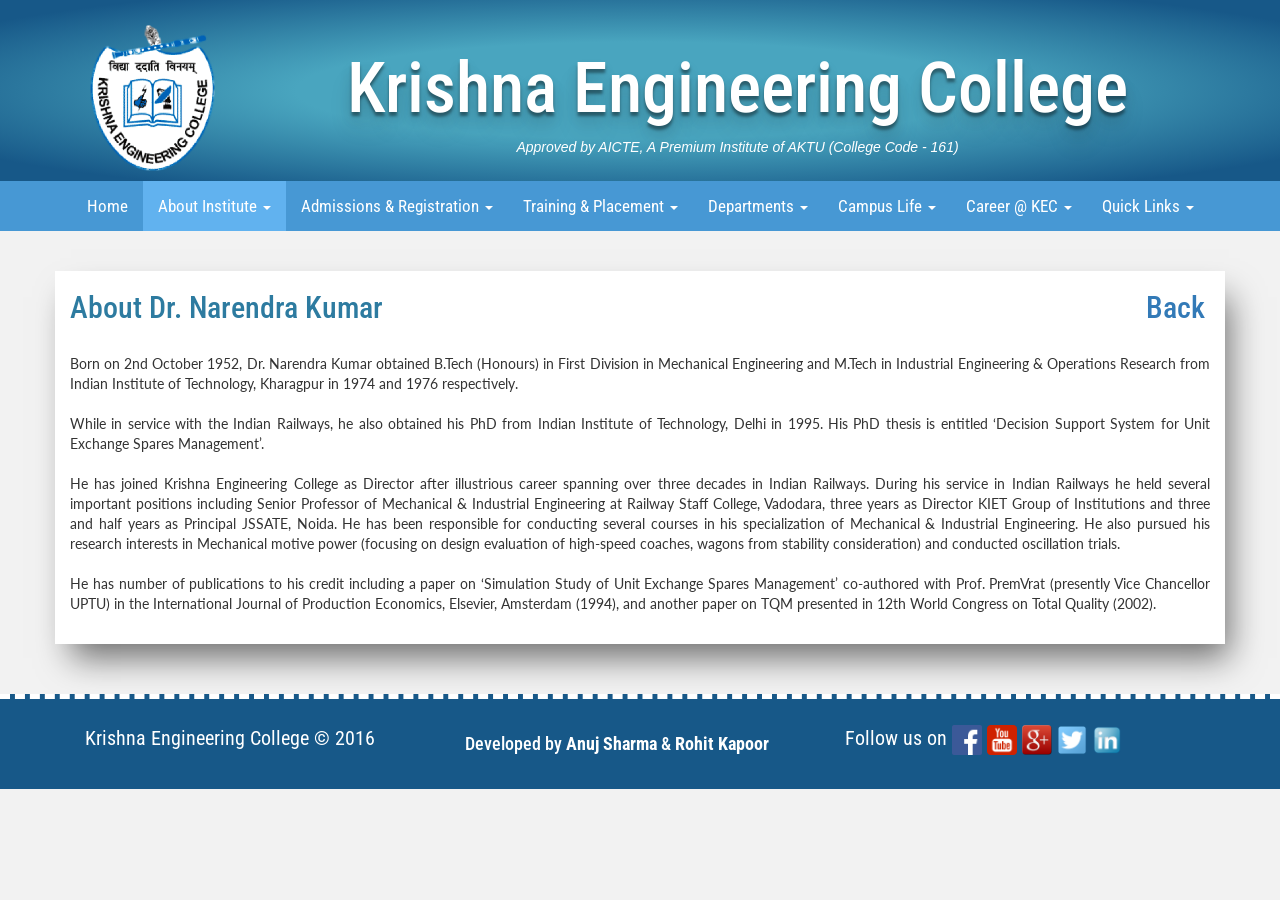
<file: pages/about director.html>
<!DOCTYPE html>
<html lang="en">
  <head>
    <meta charset="utf-8">
    <meta http-equiv="X-UA-Compatible" content="IE=edge">
    <meta name="viewport" content="width=device-width, initial-scale=1">
    <!-- The above 3 meta tags *must* come first in the head; any other head content must come *after* these tags -->
    <link rel="shortcut icon" href="images/logo.ico" />
    <title>About Director | Krishna Engineering College</title>

    <!-- Bootstrap -->
    <link href="css/bootstrap.min.css" rel="stylesheet">
    <link rel="stylesheet" type="text/css" href="css/style.css">
    <!-- Fonts -->
    <link href="https://fonts.googleapis.com/css?family=Lato|Roboto+Condensed" rel="stylesheet">

    <!-- HTML5 shim and Respond.js for IE8 support of HTML5 elements and media queries -->
    <!-- WARNING: Respond.js doesn't work if you view the page via file:// -->
    <!--[if lt IE 9]>
      <script src="https://oss.maxcdn.com/html5shiv/3.7.3/html5shiv.min.js"></script>
      <script src="https://oss.maxcdn.com/respond/1.4.2/respond.min.js"></script>
    <![endif]-->
  </head>
<body>  
<div class="container-fluid bluez">
<!-- Logo-->
<div class="container header">
  <div class="row">
    <div class="col-md-2">
      <a href="../index.html"><img src="images/logo.png" class="logokec img-responsive"></a>   
    </div>
      <div class="col-md-10 text-center kecheading">
        <h2 class="kech">Krishna Engineering College</h2>
        <i>Approved by AICTE, A Premium Institute of AKTU (College Code - 161)</i>
      </div>   
  </div>
</div>
</div>
<!-- Navbar -->
<div class="container-fluid navb" >
   <nav class="navbar navbar-default" id="tashan">
     <div class="container-fluid">
       <!-- Brand and toggle get grouped for better mobile display -->
       <div class="navbar-header">
         <button type="button" class="navbar-toggle collapsed" data-toggle="collapse" data-target="#lold" aria-expanded="false">
           <span class="sr-only">Toggle navigation</span>
           <span class="icon-bar"></span>
           <span class="icon-bar"></span>
           <span class="icon-bar"></span>
         </button>
       </div>

       <!-- Collect the nav links, forms, and other content for toggling -->
       <div class="collapse navbar-collapse" id="lold">
         <ul class="nav navbar-nav" id="tashanz">
           <li><a href="../index.html">Home <span class="sr-only">(current)</span></a></li>
           <li class="dropdown active">
             <a href="#" class="dropdown-toggle" data-toggle="dropdown" role="button" aria-haspopup="true" aria-expanded="false">About Institute <span class="caret"></span></a>
             <ul class="dropdown-menu">
               <li><a href="overview.html">Overview</a></li>
               <li><a href="Director's Desk.html">Director's Desk</a></li>
               <li><a href="about management.html">About Management</a></li>
               <li><a href="imp functionaries.html">Important Functionaries</a></li>
               <li><a href="vision and mission.html">Vision & Mission</a></li>
               <li><a href="organizational chart.html">Organisation Chart</a></li>
         <li><a href="mandatory disclosures.html">Mandatory Disclosures</a></li>
             </ul>
           </li>

           <li class="dropdown">
             <a href="#" class="dropdown-toggle" data-toggle="dropdown" role="button" aria-haspopup="true" aria-expanded="false">Admissions &amp; Registration <span class="caret"></span></a>
             <ul class="dropdown-menu">
               <li><a href="admission overview.html">Admission Overview</a></li>
               <li><a href="courses offered.html">Courses Offered</a></li>
               <li><a href="admission procedure.html">Admission Procedure</a></li>
               <li><a href="instr for btech admis.html">Instructions for B.Tech</a></li>
               <li><a href="instr for mtech admis.html">Instructions for M.Tech</a></li>
               <li><a href="fee structure.html">Fee Structure</a></li>
             </ul>
           </li>

           <li class="dropdown">
             <a href="#" class="dropdown-toggle" data-toggle="dropdown" role="button" aria-haspopup="true" aria-expanded="false">Training & Placement <span class="caret"></span></a>
             <ul class="dropdown-menu">
               <li><a href="tp-overview.html">Training & Placement - Overview</a></li>
               <li><a href="tp-team.html">Training & Placement - Team</a></li>
               <li><a href="tp-about.html">About Placement Department</a></li>
               <li><a href="tp-finishing.html">Finishing School</a></li>
             </ul>
           </li>
                     

           <li class="dropdown">
             <a href="#" class="dropdown-toggle" data-toggle="dropdown" role="button" aria-haspopup="true" aria-expanded="false">Departments <span class="caret"></span></a>
             <ul class="dropdown-menu">
               <li><a href="applied-science.html">Applied Science</a></li>
               <li><a href="computer-science.html">Computer Science &amp; Engineering</a></li>
               <li><a href="electronics.html">Electronics &amp; Communication Engineering</a></li>
               <li><a href="electrical.html">Electrical &amp; Electronics Engineering</a></li>
               <li><a href="information-technology.html">Information Technology</a></li>
               <li><a href="mechanical.html">Mechanical Engineering</a></li>
               <li><a href="civil.html">Civil Engineering</a></li>
               <!--<li><a href="mba-dept.html">MBA Department</a></li>-->
             </ul>
           </li>

           <li class="dropdown">
             <a href="#" class="dropdown-toggle" data-toggle="dropdown" role="button" aria-haspopup="true" aria-expanded="false">Campus Life <span class="caret"></span></a>
             <ul class="dropdown-menu">
               <li><a href="academic complex.html">Academic Complex</a></li>
               <li><a href="hostels.html">Hostels</a></li>
               <li><a href="central library.html">Central Library</a></li>
               <li><a href="support facilities.html">Support Facilities</a></li>
               <li><a href="student societies.html">Student Societies</a></li>
               <li><a href="women emp cell.html">Women Empowerment Cell</a></li>
             </ul>
           </li>

           <li class="dropdown">
             <a href="#" class="dropdown-toggle" data-toggle="dropdown" role="button" aria-haspopup="true" aria-expanded="false">Career @ KEC <span class="caret"></span></a>
             <ul class="dropdown-menu">
               <li><a href="hr-overview.html">About HR</a></li>
               <li><a href="hr-jobs.html">Apply Now</a></li>
               <li><a href="hr-events.html">Event Gallery</a></li>
               <li><a href="hr-resource.html">Knowledge Sharing</a></li>
               <li><a href="hr-training.html">Training & Development</a></li>
               <li><a href="hr-team.html">Human Resource Team</a></li>
               <li><a href="hr-faqs.html">HR-FAQs</a></li>
               <li><a href="hrref.html">Employee Referrals</a></li>
             </ul>
           </li>
           
                     <li class="dropdown">
             <a href="#" class="dropdown-toggle" data-toggle="dropdown" role="button" aria-haspopup="true" aria-expanded="false">Quick Links <span class="caret"></span></a>
             <ul class="dropdown-menu">
               <li><a href="http://krishnacollege.ac.in/blog/index.php">KEC Blog</a></li>
               <li><a href="http://192.168.2.7/message/">KEC Portal</a></li>
               <li><a href="https://accounts.google.com/ServiceLogin?continue=http%3A%2F%2Fmail.google.com%2Fa%2Fkrishnacollege.ac.in%2F&ltmpl=default&hd=krishnacollege.ac.in&service=mail&sacu=1&rip=1#identifier">KEC - Mailbox</a></li>
               <li><a href="http://192.168.107.3/erp/">KEC - HR Portal</a></li>
               <li><a href="http://192.168.107.2/feedback/">Feedback Management Systen</a></li>
               <li><a href="http://192.168.107.2/ams/">Attendance Management System</a></li>
               <li><a href="http://192.168.2.11/kvid/">KEC Cloud</a></li>
               <li><a href="http://iedc.krishnacollege.ac.in/">KEC - IEDC</a></li>
               <li><a href="https://docs.google.com/spreadsheets/d/1W27XTFr5w5w5L26t_DlXv4p-_xLavPXV9oqX52SUPHg/edit#gid=0">Audi & P2P Booking</a></li>
             </ul>
           </li>
           
         </ul>
       </div><!-- /.navbar-collapse -->
     </div><!-- /.container-fluid -->
   </nav>
</div>

<div class="container" id="content">
  <h2>About Dr. Narendra Kumar &nbsp;&nbsp;&nbsp;&nbsp;&nbsp;&nbsp;&nbsp;&nbsp;&nbsp;&nbsp;&nbsp;&nbsp;&nbsp;&nbsp;&nbsp;&nbsp;&nbsp;&nbsp;&nbsp;&nbsp;&nbsp;&nbsp;&nbsp;&nbsp;&nbsp;&nbsp;&nbsp;&nbsp;&nbsp;&nbsp;&nbsp;&nbsp;&nbsp;&nbsp;&nbsp;&nbsp;&nbsp;&nbsp;&nbsp;&nbsp;&nbsp;&nbsp;&nbsp;&nbsp;&nbsp;&nbsp;&nbsp;&nbsp;&nbsp;&nbsp;&nbsp;&nbsp;&nbsp;&nbsp;&nbsp;&nbsp;&nbsp;&nbsp;&nbsp;&nbsp;&nbsp;&nbsp;&nbsp;&nbsp;&nbsp;&nbsp;&nbsp;&nbsp;&nbsp;&nbsp;&nbsp;&nbsp;&nbsp;&nbsp;&nbsp;&nbsp;&nbsp;&nbsp;&nbsp;&nbsp;&nbsp;&nbsp;&nbsp;&nbsp;&nbsp;&nbsp;&nbsp;&nbsp;&nbsp;&nbsp;&nbsp;&nbsp;&nbsp;&nbsp;&nbsp;&nbsp;&nbsp;&nbsp;&nbsp;&nbsp;&nbsp;&nbsp;&nbsp;&nbsp;&nbsp;&nbsp;&nbsp;&nbsp;<a href="Director's Desk.html"<u>Back</u></a></h2><br>
  
  <p align="justify">
  Born on 2nd October 1952, Dr. Narendra Kumar obtained B.Tech (Honours) in First Division in Mechanical Engineering and M.Tech in Industrial Engineering & Operations Research from Indian Institute of Technology, Kharagpur in 1974 and 1976 respectively.<br><br>

While in service with the Indian Railways, he also obtained his PhD from Indian Institute of Technology, Delhi in 1995. His PhD thesis is entitled ‘Decision Support System for Unit Exchange Spares Management’.<br><br>

He has joined Krishna Engineering College as Director after illustrious career spanning over three decades in Indian Railways. During his service in Indian Railways he held several important positions including Senior Professor of Mechanical & Industrial Engineering at Railway Staff College, Vadodara, three years as Director KIET Group of Institutions and three and half years as Principal JSSATE, Noida. He has been responsible for conducting several courses in his specialization of Mechanical & Industrial Engineering. He also pursued his research interests in Mechanical motive power (focusing on design evaluation of high-speed coaches, wagons from stability consideration) and conducted oscillation trials.<br><br>

He has number of publications to his credit including a paper on ‘Simulation Study of Unit Exchange Spares Management’ co-authored with Prof. PremVrat (presently Vice Chancellor UPTU) in the International Journal of Production Economics, Elsevier, Amsterdam (1994), and another paper on TQM presented in 12th World Congress on Total Quality (2002). <br><br>
</p>

  
  
</div>

<!-- Back to top button -->
<a id="back-to-top" href="#" class="btn btn-primary btn-lg back-to-top" role="button" title="Click to return on the top page" data-toggle="tooltip" data-placement="left">
    <i class="glyphicon glyphicon-arrow-up"></i>
</a>

    <!-- Footer -->
    <footer class="container-fluid">
      <div class="container">
        <div class="col-md-4 last">
          Krishna Engineering College © 2016
        </div>

<div class="col-md-4">
      <h4>Developed by <a href="http://anujsh.com" target="_blank" style="color: white;"><b>Anuj Sharma</b></a> & <a href="https://www.facebook.com/kingofdribbles" target="_blank" style="color: white;"><b>Rohit Kapoor</b></a></h4>
    </div>
    
        <div class="col-md-4 last">
          Follow us on
          <a href="https://www.facebook.com/KECGZB" target="_blank"><img src="images/facebook.png" height="30px"></a>
              <a href="http://youtube.com/c/KECGhaziabadOfficial" target="_blank"><img src="images/youtube.png" height="30px">
                <a href="http://google.com/+KECGhaziabadOfficial" target="_blank"><img src="images/google+.png" height="30px">
                <a href="https://twitter.com/KrishnaCollege" target="_blank"><img src="images/twitter.png" height="30px">
                <a href="http://in.linkedin.com/pub/krishna-engineering-college-official-page/ab/197/620" target="_blank"><img src="images/linkedin.png" height="30px">
        </div>
      </div>
    </footer>
    <!-- JavaScript Files-->
    <!-- jQuery (necessary for Bootstrap's JavaScript plugins) -->
    <script src="js/jquery.min.js"></script>
    <script src="js/bootstrap.min.js"></script>
    <script src="js/custom.js"></script>
  </body>
</html>
</file>
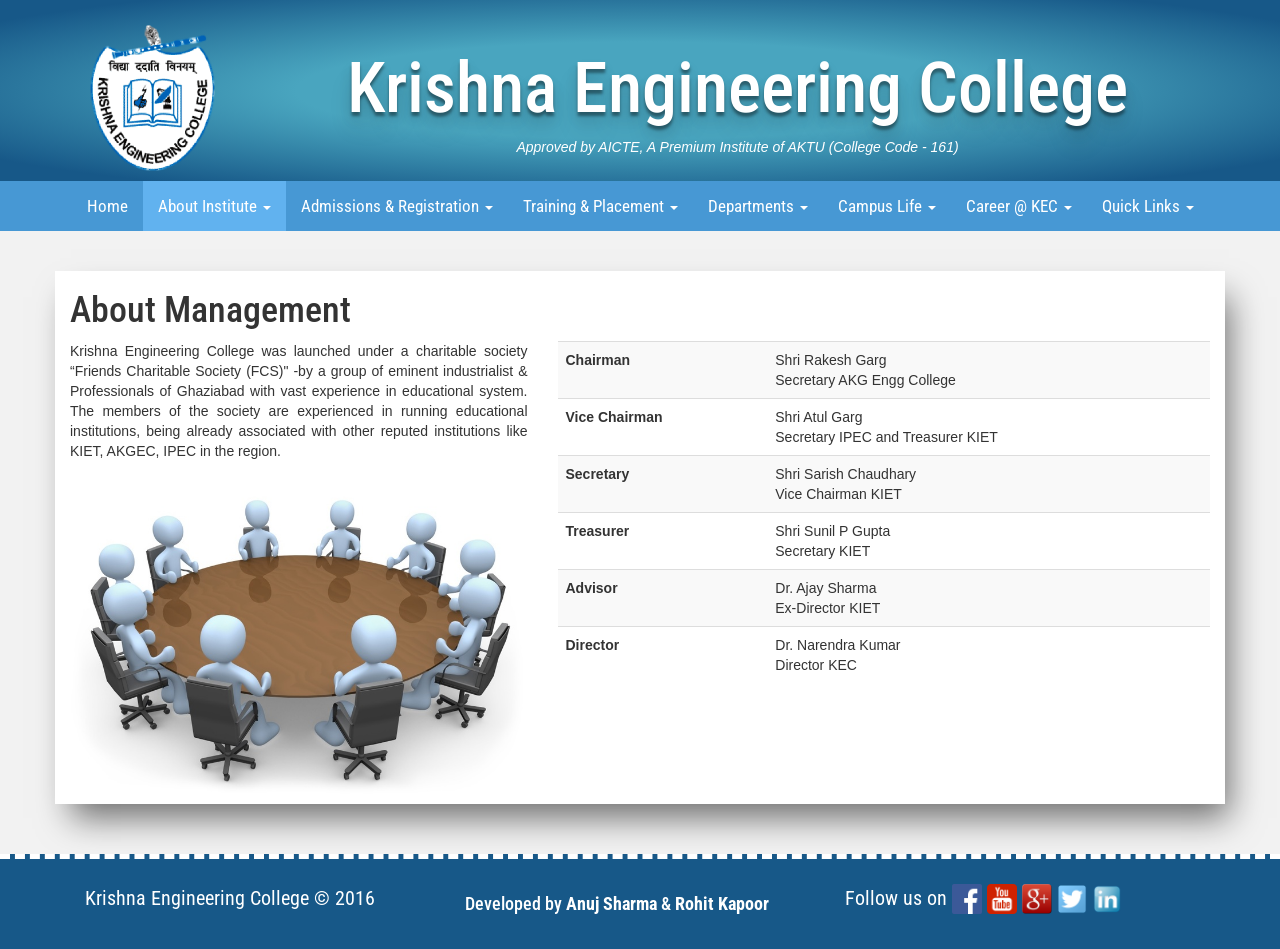
<file: pages/about management.html>
<!DOCTYPE html>
<html lang="en">
  <head>
    <meta charset="utf-8">
    <meta http-equiv="X-UA-Compatible" content="IE=edge">
    <meta name="viewport" content="width=device-width, initial-scale=1">
    <!-- The above 3 meta tags *must* come first in the head; any other head content must come *after* these tags -->
    <link rel="shortcut icon" href="images/logo.ico" />
    <title>About Director | Krishna Engineering College</title>

    <!-- Bootstrap -->
    <link href="css/bootstrap.min.css" rel="stylesheet">
    <link rel="stylesheet" type="text/css" href="css/style.css">
    <!-- Fonts -->
    <link href="https://fonts.googleapis.com/css?family=Lato|Roboto+Condensed" rel="stylesheet">

    <!-- HTML5 shim and Respond.js for IE8 support of HTML5 elements and media queries -->
    <!-- WARNING: Respond.js doesn't work if you view the page via file:// -->
    <!--[if lt IE 9]>
      <script src="https://oss.maxcdn.com/html5shiv/3.7.3/html5shiv.min.js"></script>
      <script src="https://oss.maxcdn.com/respond/1.4.2/respond.min.js"></script>
    <![endif]-->
  </head>
<body>  
<div class="container-fluid bluez">
<!-- Logo-->
<div class="container header">
  <div class="row">
    <div class="col-md-2">
      <a href="../index.html"><img src="images/logo.png" class="logokec img-responsive"></a>   
    </div>
      <div class="col-md-10 text-center kecheading">
        <h2 class="kech">Krishna Engineering College</h2>
        <i>Approved by AICTE, A Premium Institute of AKTU (College Code - 161)</i>
      </div>   
  </div>
</div>
</div>
<!-- Navbar -->
<div class="container-fluid navb" >
   <nav class="navbar navbar-default" id="tashan">
     <div class="container-fluid">
       <!-- Brand and toggle get grouped for better mobile display -->
       <div class="navbar-header">
         <button type="button" class="navbar-toggle collapsed" data-toggle="collapse" data-target="#lold" aria-expanded="false">
           <span class="sr-only">Toggle navigation</span>
           <span class="icon-bar"></span>
           <span class="icon-bar"></span>
           <span class="icon-bar"></span>
         </button>
       </div>

       <!-- Collect the nav links, forms, and other content for toggling -->
       <div class="collapse navbar-collapse" id="lold">
         <ul class="nav navbar-nav" id="tashanz">
           <li><a href="../index.html">Home <span class="sr-only">(current)</span></a></li>
           <li class="dropdown active">
             <a href="#" class="dropdown-toggle" data-toggle="dropdown" role="button" aria-haspopup="true" aria-expanded="false">About Institute <span class="caret"></span></a>
             <ul class="dropdown-menu">
               <li><a href="overview.html">Overview</a></li>
               <li><a href="Director's Desk.html">Director's Desk</a></li>
               <li><a href="about management.html">About Management</a></li>
               <li><a href="imp functionaries.html">Important Functionaries</a></li>
               <li><a href="vision and mission.html">Vision & Mission</a></li>
               <li><a href="organizational chart.html">Organisation Chart</a></li>
         <li><a href="mandatory disclosures.html">Mandatory Disclosures</a></li>
             </ul>
           </li>

           <li class="dropdown">
             <a href="#" class="dropdown-toggle" data-toggle="dropdown" role="button" aria-haspopup="true" aria-expanded="false">Admissions &amp; Registration <span class="caret"></span></a>
             <ul class="dropdown-menu">
               <li><a href="admission overview.html">Admission Overview</a></li>
               <li><a href="courses offered.html">Courses Offered</a></li>
               <li><a href="admission procedure.html">Admission Procedure</a></li>
               <li><a href="instr for btech admis.html">Instructions for B.Tech</a></li>
               <li><a href="instr for mtech admis.html">Instructions for M.Tech</a></li>
               <li><a href="fee structure.html">Fee Structure</a></li>
             </ul>
           </li>

           <li class="dropdown">
             <a href="#" class="dropdown-toggle" data-toggle="dropdown" role="button" aria-haspopup="true" aria-expanded="false">Training & Placement <span class="caret"></span></a>
             <ul class="dropdown-menu">
               <li><a href="tp-overview.html">Training & Placement - Overview</a></li>
               <li><a href="tp-team.html">Training & Placement - Team</a></li>
               <li><a href="tp-about.html">About Placement Department</a></li>
               <li><a href="tp-finishing.html">Finishing School</a></li>
             </ul>
           </li>
                     

           <li class="dropdown">
             <a href="#" class="dropdown-toggle" data-toggle="dropdown" role="button" aria-haspopup="true" aria-expanded="false">Departments <span class="caret"></span></a>
             <ul class="dropdown-menu">
               <li><a href="applied-science.html">Applied Science</a></li>
               <li><a href="computer-science.html">Computer Science &amp; Engineering</a></li>
               <li><a href="electronics.html">Electronics &amp; Communication Engineering</a></li>
               <li><a href="electrical.html">Electrical &amp; Electronics Engineering</a></li>
               <li><a href="information-technology.html">Information Technology</a></li>
               <li><a href="mechanical.html">Mechanical Engineering</a></li>
               <li><a href="civil.html">Civil Engineering</a></li>
               <!--<li><a href="mba-dept.html">MBA Department</a></li>-->
             </ul>
           </li>

           <li class="dropdown">
             <a href="#" class="dropdown-toggle" data-toggle="dropdown" role="button" aria-haspopup="true" aria-expanded="false">Campus Life <span class="caret"></span></a>
             <ul class="dropdown-menu">
               <li><a href="academic complex.html">Academic Complex</a></li>
               <li><a href="hostels.html">Hostels</a></li>
               <li><a href="central library.html">Central Library</a></li>
               <li><a href="support facilities.html">Support Facilities</a></li>
               <li><a href="student societies.html">Student Societies</a></li>
               <li><a href="women emp cell.html">Women Empowerment Cell</a></li>
             </ul>
           </li>

           <li class="dropdown">
             <a href="#" class="dropdown-toggle" data-toggle="dropdown" role="button" aria-haspopup="true" aria-expanded="false">Career @ KEC <span class="caret"></span></a>
             <ul class="dropdown-menu">
               <li><a href="hr-overview.html">About HR</a></li>
               <li><a href="hr-jobs.html">Apply Now</a></li>
               <li><a href="hr-events.html">Event Gallery</a></li>
               <li><a href="hr-resource.html">Knowledge Sharing</a></li>
               <li><a href="hr-training.html">Training & Development</a></li>
               <li><a href="hr-team.html">Human Resource Team</a></li>
               <li><a href="hr-faqs.html">HR-FAQs</a></li>
               <li><a href="hrref.html">Employee Referrals</a></li>
             </ul>
           </li>
           
                     <li class="dropdown">
             <a href="#" class="dropdown-toggle" data-toggle="dropdown" role="button" aria-haspopup="true" aria-expanded="false">Quick Links <span class="caret"></span></a>
             <ul class="dropdown-menu">
               <li><a href="http://krishnacollege.ac.in/blog/index.php">KEC Blog</a></li>
               <li><a href="http://192.168.2.7/message/">KEC Portal</a></li>
               <li><a href="https://accounts.google.com/ServiceLogin?continue=http%3A%2F%2Fmail.google.com%2Fa%2Fkrishnacollege.ac.in%2F&ltmpl=default&hd=krishnacollege.ac.in&service=mail&sacu=1&rip=1#identifier">KEC - Mailbox</a></li>
               <li><a href="http://192.168.107.3/erp/">KEC - HR Portal</a></li>
               <li><a href="http://192.168.107.2/feedback/">Feedback Management Systen</a></li>
               <li><a href="http://192.168.107.2/ams/">Attendance Management System</a></li>
               <li><a href="http://192.168.2.11/kvid/">KEC Cloud</a></li>
               <li><a href="http://iedc.krishnacollege.ac.in/">KEC - IEDC</a></li>
               <li><a href="https://docs.google.com/spreadsheets/d/1W27XTFr5w5w5L26t_DlXv4p-_xLavPXV9oqX52SUPHg/edit#gid=0">Audi & P2P Booking</a></li>
             </ul>
           </li>
           
         </ul>
       </div><!-- /.navbar-collapse -->
     </div><!-- /.container-fluid -->
   </nav>
</div>

<div class="container" id="content">
  <h1>About Management</h1>
  
  <div class="row">
    <div class="col-md-5" align="justify">
      Krishna Engineering College was launched under a charitable society “Friends Charitable Society (FCS)" -by a group of eminent industrialist & Professionals of Ghaziabad with vast experience in educational system. The members of the society are experienced in running educational institutions, being already associated with other reputed institutions like KIET, AKGEC, IPEC in the region. <br>
        
   <img src="../images/management.jpg" class="img-responsive"></img>
   </div>
   <div class="col-md-7">
   
   <table class="table table-striped">
   <tr>
   <td><b>Chairman</b></td>
   <td>Shri Rakesh Garg<br>
Secretary AKG Engg College</td>
   </tr>
   <tr>
   <td><b>Vice Chairman</b></td>
   <td>   Shri Atul Garg<br>
Secretary IPEC and Treasurer KIET</td>
   </tr>
   <tr>
   <td><b>Secretary</b></td>
   <td>Shri Sarish Chaudhary<br>
Vice Chairman KIET</td>
   </tr>
   <tr>
   <td><b>Treasurer</b></td>
   <td>   Shri Sunil P Gupta<br>
Secretary KIET</td>
   </tr>
   <tr>
   <td><b>Advisor</b></td>
   <td>   Dr. Ajay Sharma<br>
Ex-Director KIET</td>
   </tr>
   <tr>
   <td><b>Director</b></td>
   <td>   Dr. Narendra Kumar<br>
Director KEC</td>
   </tr>
   
   </table>

  </div>
</div>
</div>
<!-- Back to top button -->
<a id="back-to-top" href="#" class="btn btn-primary btn-lg back-to-top" role="button" title="Click to return on the top page" data-toggle="tooltip" data-placement="left">
    <i class="glyphicon glyphicon-arrow-up"></i>
</a>

    <!-- Footer -->
    <footer class="container-fluid">
      <div class="container">
        <div class="col-md-4 last">
          Krishna Engineering College © 2016
        </div>

<div class="col-md-4">
      <h4>Developed by <a href="http://anujsh.com" target="_blank" style="color: white;"><b>Anuj Sharma</b></a> & <a href="https://www.facebook.com/kingofdribbles" target="_blank" style="color: white;"><b>Rohit Kapoor</b></a></h4>
    </div>
    
        <div class="col-md-4 last">
          Follow us on
          <a href="https://www.facebook.com/KECGZB" target="_blank"><img src="images/facebook.png" height="30px"></a>
              <a href="http://youtube.com/c/KECGhaziabadOfficial" target="_blank"><img src="images/youtube.png" height="30px">
                <a href="http://google.com/+KECGhaziabadOfficial" target="_blank"><img src="images/google+.png" height="30px">
                <a href="https://twitter.com/KrishnaCollege" target="_blank"><img src="images/twitter.png" height="30px">
                <a href="http://in.linkedin.com/pub/krishna-engineering-college-official-page/ab/197/620" target="_blank"><img src="images/linkedin.png" height="30px">
        </div>
      </div>
    </footer>
    <!-- JavaScript Files-->
    <!-- jQuery (necessary for Bootstrap's JavaScript plugins) -->
    <script src="js/jquery.min.js"></script>
    <script src="js/bootstrap.min.js"></script>
    <script src="js/custom.js"></script>
  </body>
</html>
</file>
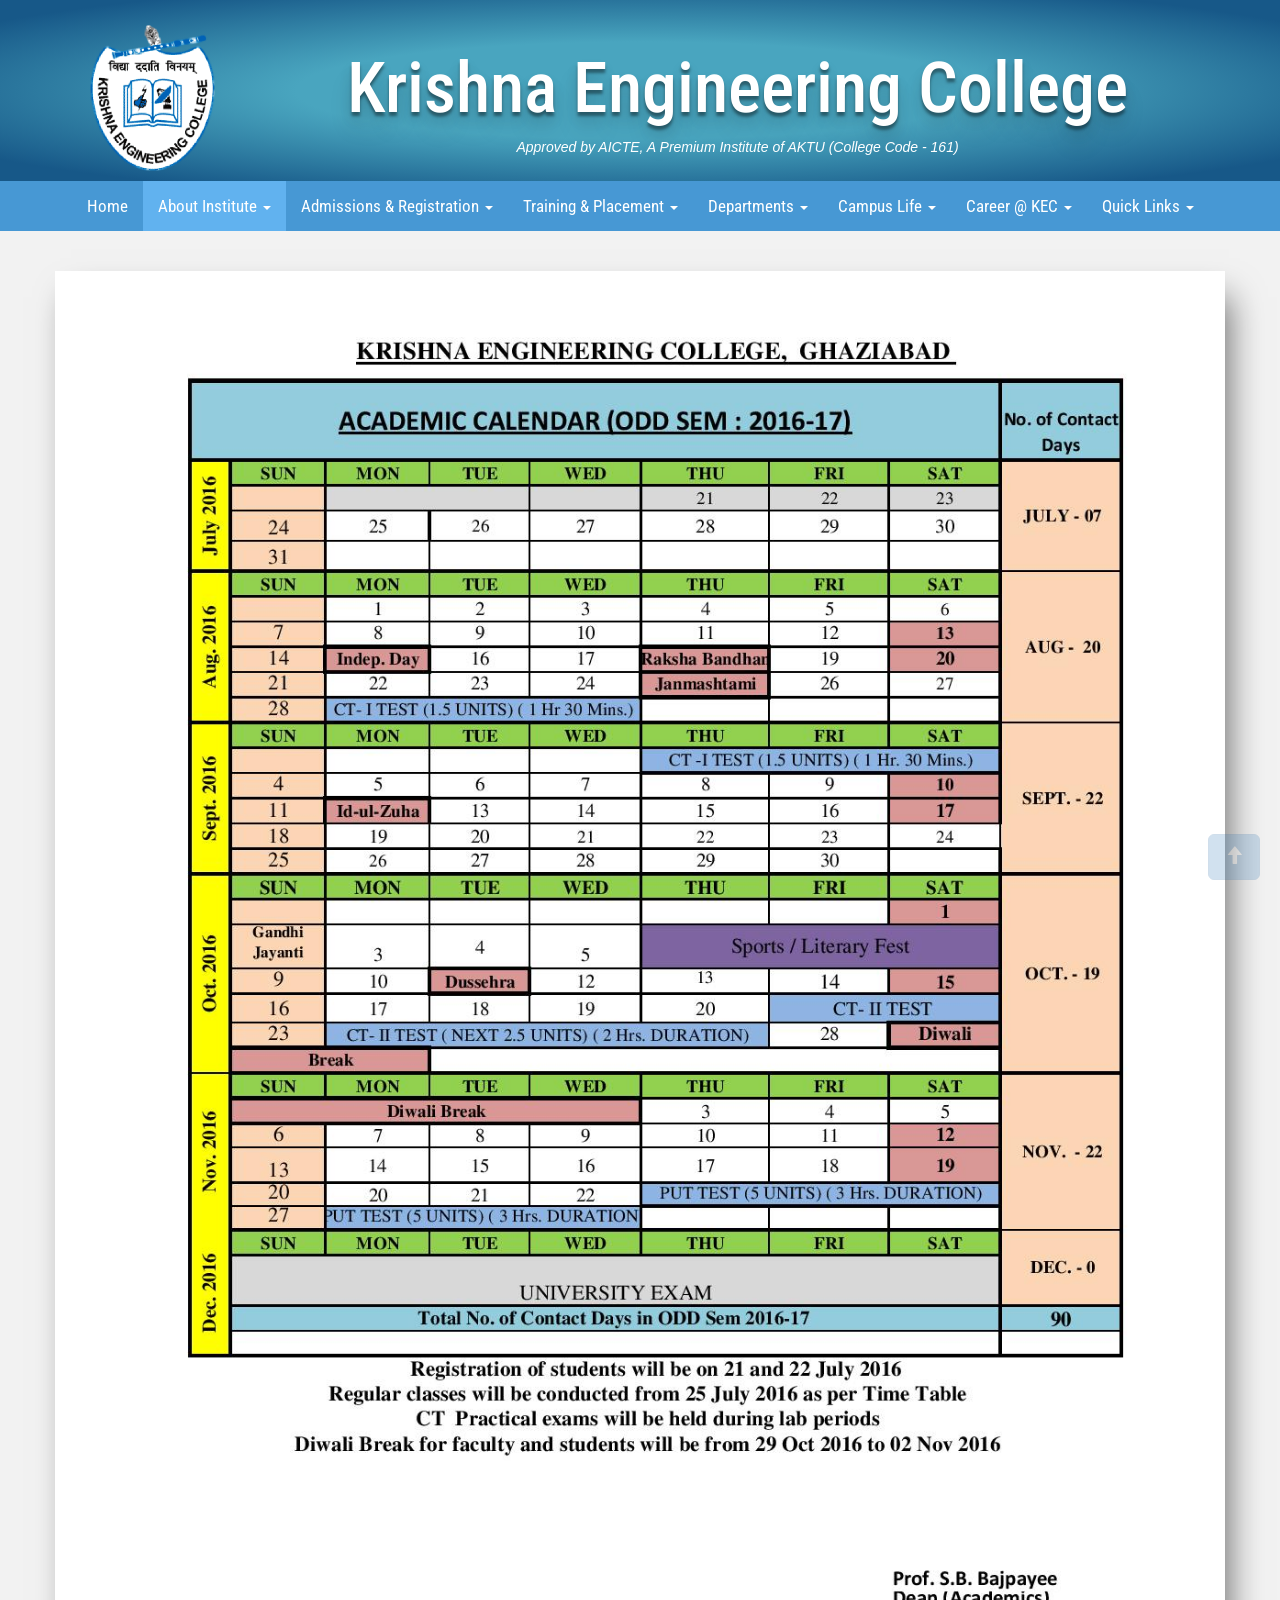
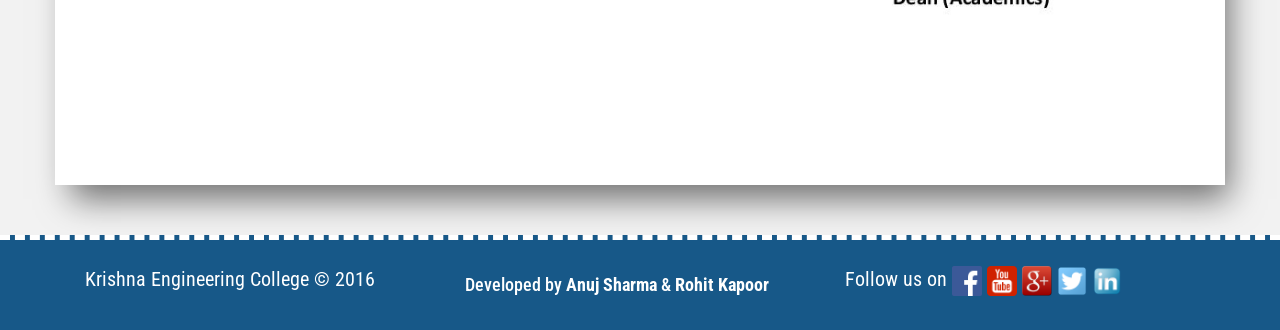
<file: pages/academic calender.html>
<!DOCTYPE html>
<html lang="en">
  <head>
    <meta charset="utf-8">
    <meta http-equiv="X-UA-Compatible" content="IE=edge">
    <meta name="viewport" content="width=device-width, initial-scale=1">
    <!-- The above 3 meta tags *must* come first in the head; any other head content must come *after* these tags -->
    <title>Academic Calender | Krishna Engineering College</title>

    <!-- Bootstrap -->
    <link href="css/bootstrap.min.css" rel="stylesheet">
    <link rel="stylesheet" type="text/css" href="css/style.css">
    <!-- Fonts -->
    <link href="https://fonts.googleapis.com/css?family=Lato|Roboto+Condensed" rel="stylesheet">

    <!-- HTML5 shim and Respond.js for IE8 support of HTML5 elements and media queries -->
    <!-- WARNING: Respond.js doesn't work if you view the page via file:// -->
    <!--[if lt IE 9]>
      <script src="https://oss.maxcdn.com/html5shiv/3.7.3/html5shiv.min.js"></script>
      <script src="https://oss.maxcdn.com/respond/1.4.2/respond.min.js"></script>
    <![endif]-->
  </head>
<body>	
<div class="container-fluid bluez">
<!-- Logo-->
<div class="container header">
  <div class="row">
    <div class="col-md-2">
      <a href="../index.html"><img src="images/logo.png" class="logokec img-responsive"></a>   
    </div>
	    <div class="col-md-10 text-center kecheading">
	    	<h2 class="kech">Krishna Engineering College</h2>
	    	<i>Approved by AICTE, A Premium Institute of AKTU (College Code - 161)</i>
	    </div>   
  </div>
</div>
</div>
<!-- Navbar -->
<div class="container-fluid navb" >
   <nav class="navbar navbar-default" id="tashan">
     <div class="container-fluid">
       <!-- Brand and toggle get grouped for better mobile display -->
       <div class="navbar-header">
         <button type="button" class="navbar-toggle collapsed" data-toggle="collapse" data-target="#lold" aria-expanded="false">
           <span class="sr-only">Toggle navigation</span>
           <span class="icon-bar"></span>
           <span class="icon-bar"></span>
           <span class="icon-bar"></span>
         </button>
       </div>

       <!-- Collect the nav links, forms, and other content for toggling -->
       <div class="collapse navbar-collapse" id="lold">
         <ul class="nav navbar-nav" id="tashanz">
           <li><a href="../index.html">Home <span class="sr-only">(current)</span></a></li>
           <li class="dropdown active">
             <a href="#" class="dropdown-toggle" data-toggle="dropdown" role="button" aria-haspopup="true" aria-expanded="false">About Institute <span class="caret"></span></a>
             <ul class="dropdown-menu">
               <li><a href="overview.html">Overview</a></li>
               <li><a href="Director's Desk.html">Director's Desk</a></li>
               <li><a href="about management.html">About Management</a></li>
               <li><a href="imp functionaries.html">Important Functionaries</a></li>
               <li><a href="vision and mission.html">Vision & Mission</a></li>
               <li><a href="organizational chart.html">Organisation Chart</a></li>
         <li><a href="mandatory disclosures.html">Mandatory Disclosures</a></li>
             </ul>
           </li>

           <li class="dropdown">
             <a href="#" class="dropdown-toggle" data-toggle="dropdown" role="button" aria-haspopup="true" aria-expanded="false">Admissions &amp; Registration <span class="caret"></span></a>
             <ul class="dropdown-menu">
               <li><a href="admission overview.html">Admission Overview</a></li>
               <li><a href="courses offered.html">Courses Offered</a></li>
               <li><a href="admission procedure.html">Admission Procedure</a></li>
               <li><a href="instr for btech admis.html">Instructions for B.Tech</a></li>
               <li><a href="instr for mtech admis.html">Instructions for M.Tech</a></li>
               <li><a href="fee structure.html">Fee Structure</a></li>
             </ul>
           </li>

           <li class="dropdown">
             <a href="#" class="dropdown-toggle" data-toggle="dropdown" role="button" aria-haspopup="true" aria-expanded="false">Training & Placement <span class="caret"></span></a>
             <ul class="dropdown-menu">
               <li><a href="tp-overview.html">Training & Placement - Overview</a></li>
               <li><a href="tp-team.html">Training & Placement - Team</a></li>
               <li><a href="tp-about.html">About Placement Department</a></li>
               <li><a href="tp-finishing.html">Finishing School</a></li>
             </ul>
           </li>
                     

           <li class="dropdown">
             <a href="#" class="dropdown-toggle" data-toggle="dropdown" role="button" aria-haspopup="true" aria-expanded="false">Departments <span class="caret"></span></a>
             <ul class="dropdown-menu">
               <li><a href="applied-science.html">Applied Science</a></li>
               <li><a href="computer-science.html">Computer Science &amp; Engineering</a></li>
               <li><a href="electronics.html">Electronics &amp; Communication Engineering</a></li>
               <li><a href="electrical.html">Electrical &amp; Electronics Engineering</a></li>
               <li><a href="information-technology.html">Information Technology</a></li>
               <li><a href="mechanical.html">Mechanical Engineering</a></li>
               <li><a href="civil.html">Civil Engineering</a></li>
               <!--<li><a href="mba-dept.html">MBA Department</a></li>-->
             </ul>
           </li>

           <li class="dropdown">
             <a href="#" class="dropdown-toggle" data-toggle="dropdown" role="button" aria-haspopup="true" aria-expanded="false">Campus Life <span class="caret"></span></a>
             <ul class="dropdown-menu">
               <li><a href="academic complex.html">Academic Complex</a></li>
               <li><a href="hostels.html">Hostels</a></li>
               <li><a href="central library.html">Central Library</a></li>
               <li><a href="support facilities.html">Support Facilities</a></li>
               <li><a href="student societies.html">Student Societies</a></li>
               <li><a href="women emp cell.html">Women Empowerment Cell</a></li>
             </ul>
           </li>

           <li class="dropdown">
             <a href="#" class="dropdown-toggle" data-toggle="dropdown" role="button" aria-haspopup="true" aria-expanded="false">Career @ KEC <span class="caret"></span></a>
             <ul class="dropdown-menu">
               <li><a href="hr-overview.html">About HR</a></li>
               <li><a href="hr-jobs.html">Apply Now</a></li>
               <li><a href="hr-events.html">Event Gallery</a></li>
               <li><a href="hr-resource.html">Knowledge Sharing</a></li>
               <li><a href="hr-training.html">Training & Development</a></li>
               <li><a href="hr-team.html">Human Resource Team</a></li>
               <li><a href="hr-faqs.html">HR-FAQs</a></li>
               <li><a href="hrref.html">Employee Referrals</a></li>
             </ul>
           </li>
           
                     <li class="dropdown">
             <a href="#" class="dropdown-toggle" data-toggle="dropdown" role="button" aria-haspopup="true" aria-expanded="false">Quick Links <span class="caret"></span></a>
             <ul class="dropdown-menu">
               <li><a href="http://krishnacollege.ac.in/blog/index.php">KEC Blog</a></li>
               <li><a href="http://192.168.2.7/message/">KEC Portal</a></li>
               <li><a href="https://accounts.google.com/ServiceLogin?continue=http%3A%2F%2Fmail.google.com%2Fa%2Fkrishnacollege.ac.in%2F&ltmpl=default&hd=krishnacollege.ac.in&service=mail&sacu=1&rip=1#identifier">KEC - Mailbox</a></li>
               <li><a href="http://192.168.107.3/erp/">KEC - HR Portal</a></li>
               <li><a href="http://192.168.107.2/feedback/">Feedback Management Systen</a></li>
               <li><a href="http://192.168.107.2/ams/">Attendance Management System</a></li>
               <li><a href="http://192.168.2.11/kvid/">KEC Cloud</a></li>
               <li><a href="http://iedc.krishnacollege.ac.in/">KEC - IEDC</a></li>
               <li><a href="https://docs.google.com/spreadsheets/d/1W27XTFr5w5w5L26t_DlXv4p-_xLavPXV9oqX52SUPHg/edit#gid=0">Audi & P2P Booking</a></li>
             </ul>
           </li>
           
         </ul>
       </div><!-- /.navbar-collapse -->
     </div><!-- /.container-fluid -->
   </nav>
</div>

<div class="container" id="content">
  <div class="row">
    <img src="images/academic.jpg" class="img-responsive">
  </div>
</div>

<!-- Back to top button -->
<a id="back-to-top" href="#" class="btn btn-primary btn-lg back-to-top" role="button" title="Click to return on the top page" data-toggle="tooltip" data-placement="left">
    <i class="glyphicon glyphicon-arrow-up"></i>
</a>

    <!-- Footer -->
    <footer class="container-fluid">
      <div class="container">
      	<div class="col-md-4 last">
          Krishna Engineering College © 2016
        </div>

<div class="col-md-4">
      <h4>Developed by <a href="http://anujsh.com" target="_blank" style="color: white;"><b>Anuj Sharma</b></a> & <a href="https://www.facebook.com/kingofdribbles" target="_blank" style="color: white;"><b>Rohit Kapoor</b></a></h4>
    </div>
    
        <div class="col-md-4 last">
      		Follow us on
      		<a href="https://www.facebook.com/KECGZB" target="_blank"><img src="images/facebook.png" height="30px"></a>
          		<a href="http://youtube.com/c/KECGhaziabadOfficial" target="_blank"><img src="images/youtube.png" height="30px">
                <a href="http://google.com/+KECGhaziabadOfficial" target="_blank"><img src="images/google+.png" height="30px">
                <a href="https://twitter.com/KrishnaCollege" target="_blank"><img src="images/twitter.png" height="30px">
                <a href="http://in.linkedin.com/pub/krishna-engineering-college-official-page/ab/197/620" target="_blank"><img src="images/linkedin.png" height="30px">
      	</div>
      </div>
    </footer>
    <!-- JavaScript Files-->
    <!-- jQuery (necessary for Bootstrap's JavaScript plugins) -->
    <script src="js/jquery.min.js"></script>
    <script src="js/bootstrap.min.js"></script>
	  <script src="js/custom.js"></script>
  </body>
</html>
</file>
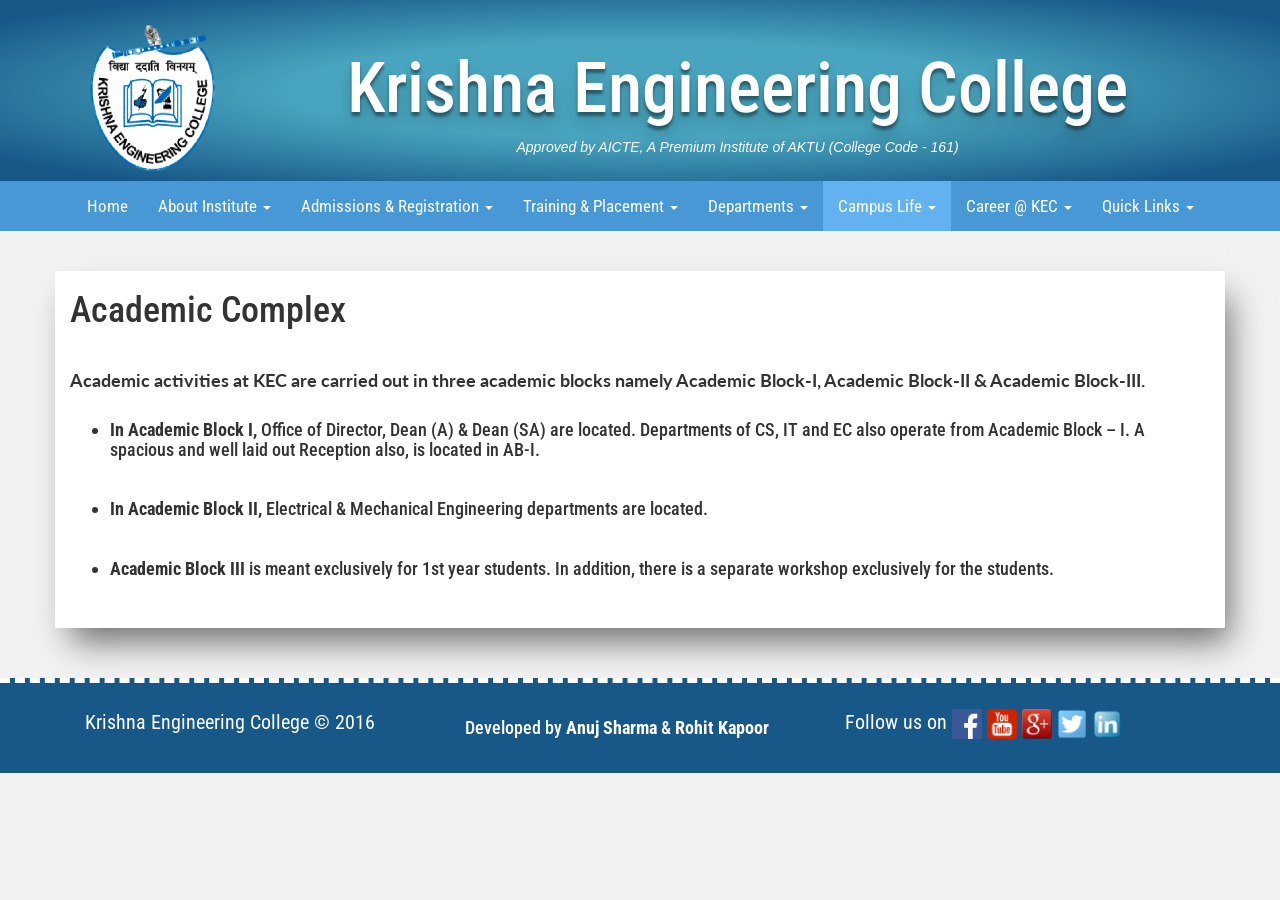
<file: pages/academic complex.html>
<!DOCTYPE html>
<html lang="en">
  <head>
    <meta charset="utf-8">
    <meta http-equiv="X-UA-Compatible" content="IE=edge">
    <meta name="viewport" content="width=device-width, initial-scale=1">
    <!-- The above 3 meta tags *must* come first in the head; any other head content must come *after* these tags -->
    <link rel="shortcut icon" href="images/logo.ico" />
    <title>Academic Complex | Krishna Engineering College</title>

    <!-- Bootstrap -->
    <link href="css/bootstrap.min.css" rel="stylesheet">
    <link rel="stylesheet" type="text/css" href="css/style.css">
    <!-- Fonts -->
    <link href="https://fonts.googleapis.com/css?family=Lato|Roboto+Condensed" rel="stylesheet">

    <!-- HTML5 shim and Respond.js for IE8 support of HTML5 elements and media queries -->
    <!-- WARNING: Respond.js doesn't work if you view the page via file:// -->
    <!--[if lt IE 9]>
      <script src="https://oss.maxcdn.com/html5shiv/3.7.3/html5shiv.min.js"></script>
      <script src="https://oss.maxcdn.com/respond/1.4.2/respond.min.js"></script>
    <![endif]-->
  </head>
<body>  
<div class="container-fluid bluez">
<!-- Logo-->
<div class="container header">
  <div class="row">
    <div class="col-md-2">
      <a href="../index.html"><img src="images/logo.png" class="logokec img-responsive"> </a>  
    </div>
      <div class="col-md-10 text-center kecheading">
        <h2 class="kech">Krishna Engineering College</h2>
        <i>Approved by AICTE, A Premium Institute of AKTU (College Code - 161)</i>
      </div>   
  </div>
</div>
</div>
<!-- Navbar -->
<div class="container-fluid navb" >
   <nav class="navbar navbar-default" id="tashan">
     <div class="container-fluid">
       <!-- Brand and toggle get grouped for better mobile display -->
       <div class="navbar-header">
         <button type="button" class="navbar-toggle collapsed" data-toggle="collapse" data-target="#lold" aria-expanded="false">
           <span class="sr-only">Toggle navigation</span>
           <span class="icon-bar"></span>
           <span class="icon-bar"></span>
           <span class="icon-bar"></span>
         </button>
       </div>

       <!-- Collect the nav links, forms, and other content for toggling -->
       <div class="collapse navbar-collapse" id="lold">
         <ul class="nav navbar-nav" id="tashanz">
           <li><a href="../index.html">Home <span class="sr-only">(current)</span></a></li>
           <li class="dropdown">
             <a href="#" class="dropdown-toggle" data-toggle="dropdown" role="button" aria-haspopup="true" aria-expanded="false">About Institute <span class="caret"></span></a>
             <ul class="dropdown-menu">
               <li><a href="overview.html">Overview</a></li>
               <li><a href="Director's Desk.html">Director's Desk</a></li>
               <li><a href="about management.html">About Management</a></li>
               <li><a href="imp functionaries.html">Important Functionaries</a></li>
               <li><a href="vision and mission.html">Vision & Mission</a></li>
               <li><a href="organizational chart.html">Organisation Chart</a></li>
         <li><a href="mandatory disclosures.html">Mandatory Disclosures</a></li>
             </ul>
           </li>

           <li class="dropdown">
             <a href="#" class="dropdown-toggle" data-toggle="dropdown" role="button" aria-haspopup="true" aria-expanded="false">Admissions &amp; Registration <span class="caret"></span></a>
             <ul class="dropdown-menu">
               <li><a href="admission overview.html">Admission Overview</a></li>
               <li><a href="courses offered.html">Courses Offered</a></li>
               <li><a href="admission procedure.html">Admission Procedure</a></li>
               <li><a href="instr for btech admis.html">Instructions for B.Tech</a></li>
               <li><a href="instr for mtech admis.html">Instructions for M.Tech</a></li>
               <li><a href="fee structure.html">Fee Structure</a></li>
             </ul>
           </li>

           <li class="dropdown">
             <a href="#" class="dropdown-toggle" data-toggle="dropdown" role="button" aria-haspopup="true" aria-expanded="false">Training & Placement <span class="caret"></span></a>
             <ul class="dropdown-menu">
               <li><a href="tp-overview.html">Training & Placement - Overview</a></li>
               <li><a href="tp-team.html">Training & Placement - Team</a></li>
               <li><a href="tp-about.html">About Placement Department</a></li>
               <li><a href="tp-finishing.html">Finishing School</a></li>
             </ul>
           </li>
                     

           <li class="dropdown">
             <a href="#" class="dropdown-toggle" data-toggle="dropdown" role="button" aria-haspopup="true" aria-expanded="false">Departments <span class="caret"></span></a>
             <ul class="dropdown-menu">
               <li><a href="applied-science.html">Applied Science</a></li>
               <li><a href="computer-science.html">Computer Science &amp; Engineering</a></li>
               <li><a href="electronics.html">Electronics &amp; Communication Engineering</a></li>
               <li><a href="electrical.html">Electrical &amp; Electronics Engineering</a></li>
               <li><a href="information-technology.html">Information Technology</a></li>
               <li><a href="mechanical.html">Mechanical Engineering</a></li>
               <li><a href="civil.html">Civil Engineering</a></li>
               <!--<li><a href="mba-dept.html">MBA Department</a></li>-->
             </ul>
           </li>

           <li class="dropdown active">
             <a href="#" class="dropdown-toggle" data-toggle="dropdown" role="button" aria-haspopup="true" aria-expanded="false">Campus Life <span class="caret"></span></a>
             <ul class="dropdown-menu">
               <li><a href="academic complex.html">Academic Complex</a></li>
               <li><a href="hostels.html">Hostels</a></li>
               <li><a href="central library.html">Central Library</a></li>
               <li><a href="support facilities.html">Support Facilities</a></li>
               <li><a href="student societies.html">Student Societies</a></li>
               <li><a href="women emp cell.html">Women Empowerment Cell</a></li>
             </ul>
           </li>

           <li class="dropdown">
             <a href="#" class="dropdown-toggle" data-toggle="dropdown" role="button" aria-haspopup="true" aria-expanded="false">Career @ KEC <span class="caret"></span></a>
             <ul class="dropdown-menu">
               <li><a href="hr-overview.html">About HR</a></li>
               <li><a href="hr-jobs.html">Apply Now</a></li>
               <li><a href="hr-events.html">Event Gallery</a></li>
               <li><a href="hr-resource.html">Knowledge Sharing</a></li>
               <li><a href="hr-training.html">Training & Development</a></li>
               <li><a href="hr-team.html">Human Resource Team</a></li>
               <li><a href="hr-faqs.html">HR-FAQs</a></li>
               <li><a href="hrref.html">Employee Referrals</a></li>
             </ul>
           </li>
           
                     <li class="dropdown">
             <a href="#" class="dropdown-toggle" data-toggle="dropdown" role="button" aria-haspopup="true" aria-expanded="false">Quick Links <span class="caret"></span></a>
             <ul class="dropdown-menu">
               <li><a href="http://krishnacollege.ac.in/blog/index.php">KEC Blog</a></li>
               <li><a href="http://192.168.2.7/message/">KEC Portal</a></li>
               <li><a href="https://accounts.google.com/ServiceLogin?continue=http%3A%2F%2Fmail.google.com%2Fa%2Fkrishnacollege.ac.in%2F&ltmpl=default&hd=krishnacollege.ac.in&service=mail&sacu=1&rip=1#identifier">KEC - Mailbox</a></li>
               <li><a href="http://192.168.107.3/erp/">KEC - HR Portal</a></li>
               <li><a href="http://192.168.107.2/feedback/">Feedback Management Systen</a></li>
               <li><a href="http://192.168.107.2/ams/">Attendance Management System</a></li>
               <li><a href="http://192.168.2.11/kvid/">KEC Cloud</a></li>
               <li><a href="http://iedc.krishnacollege.ac.in/">KEC - IEDC</a></li>
               <li><a href="https://docs.google.com/spreadsheets/d/1W27XTFr5w5w5L26t_DlXv4p-_xLavPXV9oqX52SUPHg/edit#gid=0">Audi & P2P Booking</a></li>
             </ul>
           </li>
           
         </ul>
       </div><!-- /.navbar-collapse -->
     </div><!-- /.container-fluid -->
   </nav>
</div>

<div class="container" id="content">
    <h1>Academic Complex</h1><br>
    
   <h4> <p><b>Academic activities at KEC are carried out in three academic blocks namely Academic Block-I, Academic Block-II & Academic Block-III.</b><br><br>
  <ul>
  <li>
  <b>In Academic Block I, </b>Office of Director, Dean (A) & Dean (SA) are located.
  Departments of CS, IT and EC also operate from Academic Block – I. A spacious and well laid out Reception also, is located in AB-I.</li><br><br>
  <li>
  <b>In Academic Block II, </b>Electrical & Mechanical Engineering departments are located.</li><br><br>
  <li>
  <b>Academic Block III </b>is meant exclusively for 1st year students. In addition, there is a separate workshop exclusively for the students.</li><br><br></p></h4>
</div>

<!-- Back to top button -->
<a id="back-to-top" href="#" class="btn btn-primary btn-lg back-to-top" role="button" title="Click to return on the top page" data-toggle="tooltip" data-placement="left">
    <i class="glyphicon glyphicon-arrow-up"></i>
</a>

    <!-- Footer -->
    <footer class="container-fluid">
      <div class="container">
        <div class="col-md-4 last">
          Krishna Engineering College © 2016
        </div>

<div class="col-md-4">
      <h4>Developed by <a href="http://anujsh.com" target="_blank" style="color: white;"><b>Anuj Sharma</b></a> & <a href="https://www.facebook.com/kingofdribbles" target="_blank" style="color: white;"><b>Rohit Kapoor</b></a></h4>
    </div>
    
        <div class="col-md-4 last">
          Follow us on
          <a href="https://www.facebook.com/KECGZB" target="_blank"><img src="images/facebook.png" height="30px"></a>
              <a href="http://youtube.com/c/KECGhaziabadOfficial" target="_blank"><img src="images/youtube.png" height="30px">
                <a href="http://google.com/+KECGhaziabadOfficial" target="_blank"><img src="images/google+.png" height="30px">
                <a href="https://twitter.com/KrishnaCollege" target="_blank"><img src="images/twitter.png" height="30px">
                <a href="http://in.linkedin.com/pub/krishna-engineering-college-official-page/ab/197/620" target="_blank"><img src="images/linkedin.png" height="30px">
        </div>
      </div>
    </footer>
    <!-- JavaScript Files-->
    <!-- jQuery (necessary for Bootstrap's JavaScript plugins) -->
    <script src="js/jquery.min.js"></script>
    <script src="js/bootstrap.min.js"></script>
    <script src="js/custom.js"></script>
  </body>
</html>
</file>
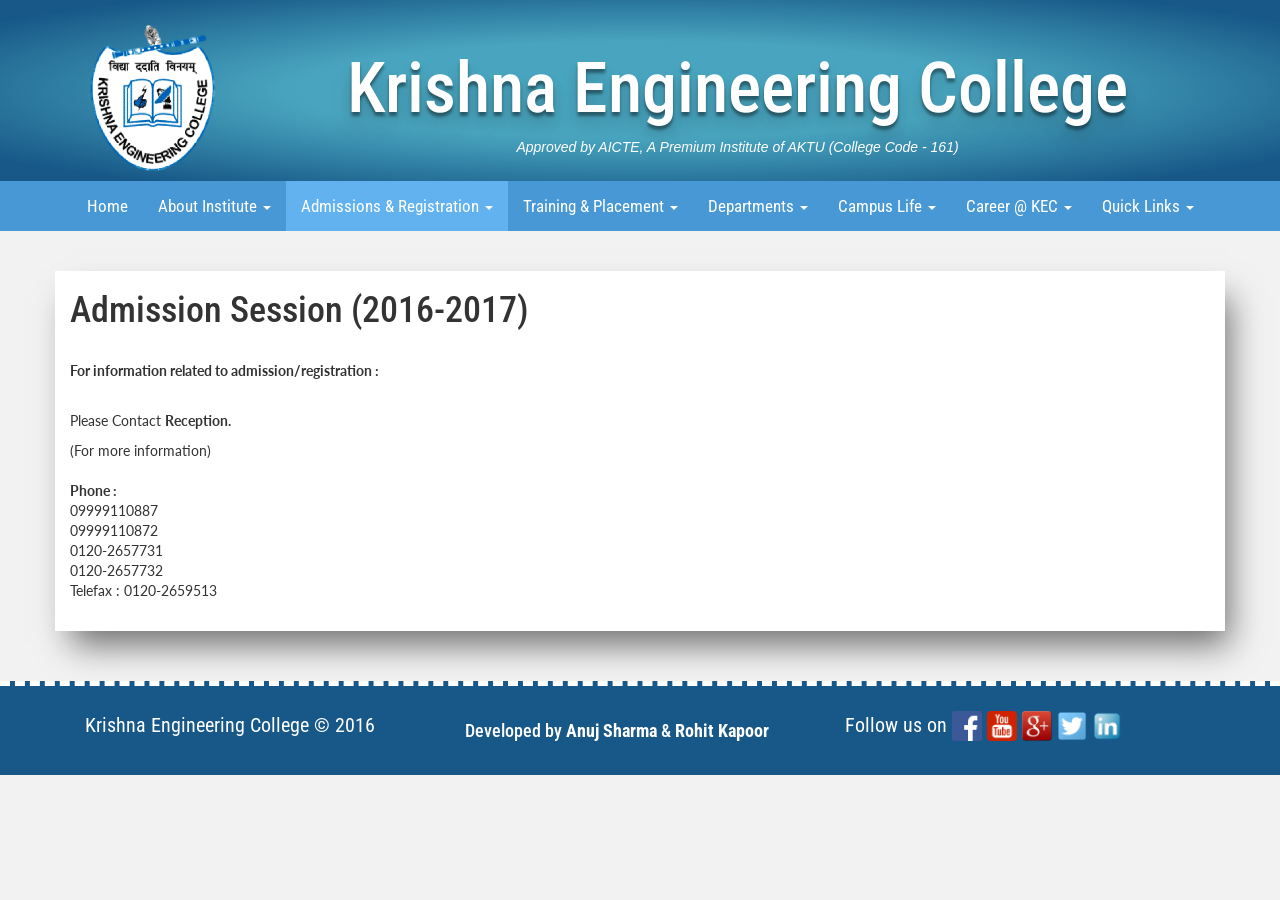
<file: pages/admission overview.html>
<!DOCTYPE html>
<html lang="en">
  <head>
    <meta charset="utf-8">
    <meta http-equiv="X-UA-Compatible" content="IE=edge">
    <meta name="viewport" content="width=device-width, initial-scale=1">
    <!-- The above 3 meta tags *must* come first in the head; any other head content must come *after* these tags -->
    <link rel="shortcut icon" href="images/logo.ico" />
    <title>Admission Overview | Krishna Engineering College</title>

    <!-- Bootstrap -->
    <link href="css/bootstrap.min.css" rel="stylesheet">
    <link rel="stylesheet" type="text/css" href="css/style.css">
    <!-- Fonts -->
    <link href="https://fonts.googleapis.com/css?family=Lato|Roboto+Condensed" rel="stylesheet">

    <!-- HTML5 shim and Respond.js for IE8 support of HTML5 elements and media queries -->
    <!-- WARNING: Respond.js doesn't work if you view the page via file:// -->
    <!--[if lt IE 9]>
      <script src="https://oss.maxcdn.com/html5shiv/3.7.3/html5shiv.min.js"></script>
      <script src="https://oss.maxcdn.com/respond/1.4.2/respond.min.js"></script>
    <![endif]-->
  </head>
<body>  
<div class="container-fluid bluez">
<!-- Logo-->
<div class="container header">
  <div class="row">
    <div class="col-md-2">
      <a href="../index.html"><img src="images/logo.png" class="logokec img-responsive"> </a>  
    </div>
      <div class="col-md-10 text-center kecheading">
        <h2 class="kech">Krishna Engineering College</h2>
        <i>Approved by AICTE, A Premium Institute of AKTU (College Code - 161)</i>
      </div>   
  </div>
</div>
</div>
<!-- Navbar -->
<div class="container-fluid navb" >
   <nav class="navbar navbar-default" id="tashan">
     <div class="container-fluid">
       <!-- Brand and toggle get grouped for better mobile display -->
       <div class="navbar-header">
         <button type="button" class="navbar-toggle collapsed" data-toggle="collapse" data-target="#lold" aria-expanded="false">
           <span class="sr-only">Toggle navigation</span>
           <span class="icon-bar"></span>
           <span class="icon-bar"></span>
           <span class="icon-bar"></span>
         </button>
       </div>

       <!-- Collect the nav links, forms, and other content for toggling -->
       <div class="collapse navbar-collapse" id="lold">
         <ul class="nav navbar-nav" id="tashanz">
           <li><a href="../index.html">Home <span class="sr-only">(current)</span></a></li>
           <li class="dropdown">
             <a href="#" class="dropdown-toggle" data-toggle="dropdown" role="button" aria-haspopup="true" aria-expanded="false">About Institute <span class="caret"></span></a>
             <ul class="dropdown-menu">
               <li><a href="overview.html">Overview</a></li>
               <li><a href="Director's Desk.html">Director's Desk</a></li>
               <li><a href="about management.html">About Management</a></li>
               <li><a href="imp functionaries.html">Important Functionaries</a></li>
               <li><a href="vision and mission.html">Vision & Mission</a></li>
               <li><a href="organizational chart.html">Organisation Chart</a></li>
         <li><a href="mandatory disclosures.html">Mandatory Disclosures</a></li>
             </ul>
           </li>

           <li class="dropdown active">
             <a href="#" class="dropdown-toggle" data-toggle="dropdown" role="button" aria-haspopup="true" aria-expanded="false">Admissions &amp; Registration <span class="caret"></span></a>
             <ul class="dropdown-menu">
               <li><a href="admission overview.html">Admission Overview</a></li>
               <li><a href="courses offered.html">Courses Offered</a></li>
               <li><a href="admission procedure.html">Admission Procedure</a></li>
               <li><a href="instr for btech admis.html">Instructions for B.Tech</a></li>
               <li><a href="instr for mtech admis.html">Instructions for M.Tech</a></li>
               <li><a href="fee structure.html">Fee Structure</a></li>
             </ul>
           </li>

           <li class="dropdown">
             <a href="#" class="dropdown-toggle" data-toggle="dropdown" role="button" aria-haspopup="true" aria-expanded="false">Training & Placement <span class="caret"></span></a>
             <ul class="dropdown-menu">
               <li><a href="tp-overview.html">Training & Placement - Overview</a></li>
               <li><a href="tp-team.html">Training & Placement - Team</a></li>
               <li><a href="tp-about.html">About Placement Department</a></li>
               <li><a href="tp-finishing.html">Finishing School</a></li>
             </ul>
           </li>
                     

           <li class="dropdown">
             <a href="#" class="dropdown-toggle" data-toggle="dropdown" role="button" aria-haspopup="true" aria-expanded="false">Departments <span class="caret"></span></a>
             <ul class="dropdown-menu">
               <li><a href="applied-science.html">Applied Science</a></li>
               <li><a href="computer-science.html">Computer Science &amp; Engineering</a></li>
               <li><a href="electronics.html">Electronics &amp; Communication Engineering</a></li>
               <li><a href="electrical.html">Electrical &amp; Electronics Engineering</a></li>
               <li><a href="information-technology.html">Information Technology</a></li>
               <li><a href="mechanical.html">Mechanical Engineering</a></li>
               <li><a href="civil.html">Civil Engineering</a></li>
               <!--<li><a href="mba-dept.html">MBA Department</a></li>-->
             </ul>
           </li>

           <li class="dropdown">
             <a href="#" class="dropdown-toggle" data-toggle="dropdown" role="button" aria-haspopup="true" aria-expanded="false">Campus Life <span class="caret"></span></a>
             <ul class="dropdown-menu">
               <li><a href="academic complex.html">Academic Complex</a></li>
               <li><a href="hostels.html">Hostels</a></li>
               <li><a href="central library.html">Central Library</a></li>
               <li><a href="support facilities.html">Support Facilities</a></li>
               <li><a href="student societies.html">Student Societies</a></li>
               <li><a href="women emp cell.html">Women Empowerment Cell</a></li>
             </ul>
           </li>

           <li class="dropdown">
             <a href="#" class="dropdown-toggle" data-toggle="dropdown" role="button" aria-haspopup="true" aria-expanded="false">Career @ KEC <span class="caret"></span></a>
             <ul class="dropdown-menu">
               <li><a href="hr-overview.html">About HR</a></li>
               <li><a href="hr-jobs.html">Apply Now</a></li>
               <li><a href="hr-events.html">Event Gallery</a></li>
               <li><a href="hr-resource.html">Knowledge Sharing</a></li>
               <li><a href="hr-training.html">Training & Development</a></li>
               <li><a href="hr-team.html">Human Resource Team</a></li>
               <li><a href="hr-faqs.html">HR-FAQs</a></li>
               <li><a href="hrref.html">Employee Referrals</a></li>
             </ul>
           </li>
           
                     <li class="dropdown">
             <a href="#" class="dropdown-toggle" data-toggle="dropdown" role="button" aria-haspopup="true" aria-expanded="false">Quick Links <span class="caret"></span></a>
             <ul class="dropdown-menu">
               <li><a href="http://krishnacollege.ac.in/blog/index.php">KEC Blog</a></li>
               <li><a href="http://192.168.2.7/message/">KEC Portal</a></li>
               <li><a href="https://accounts.google.com/ServiceLogin?continue=http%3A%2F%2Fmail.google.com%2Fa%2Fkrishnacollege.ac.in%2F&ltmpl=default&hd=krishnacollege.ac.in&service=mail&sacu=1&rip=1#identifier">KEC - Mailbox</a></li>
               <li><a href="http://192.168.107.3/erp/">KEC - HR Portal</a></li>
               <li><a href="http://192.168.107.2/feedback/">Feedback Management Systen</a></li>
               <li><a href="http://192.168.107.2/ams/">Attendance Management System</a></li>
               <li><a href="http://192.168.2.11/kvid/">KEC Cloud</a></li>
               <li><a href="http://iedc.krishnacollege.ac.in/">KEC - IEDC</a></li>
               <li><a href="https://docs.google.com/spreadsheets/d/1W27XTFr5w5w5L26t_DlXv4p-_xLavPXV9oqX52SUPHg/edit#gid=0">Audi & P2P Booking</a></li>
             </ul>
           </li>
           
         </ul>
       </div><!-- /.navbar-collapse -->
     </div><!-- /.container-fluid -->
   </nav>
</div>

<div class="container" id="content">
  <h1>Admission Session (2016-2017)</h1>
<br>
<p><b> For information related to admission/registration : </b><br><br>

</p>
<p>Please Contact <b>Reception.</b></p>

<p>(For more information)<br><br>

<b>Phone : </b><br>
09999110887<br>
09999110872<br>
0120-2657731<br>
0120-2657732<br>
Telefax : 0120-2659513<br>


</p>
<br>
</div>

<!-- Back to top button -->
<a id="back-to-top" href="#" class="btn btn-primary btn-lg back-to-top" role="button" title="Click to return on the top page" data-toggle="tooltip" data-placement="left">
    <i class="glyphicon glyphicon-arrow-up"></i>
</a>

    <!-- Footer -->
    <footer class="container-fluid">
      <div class="container">
        <div class="col-md-4 last">
          Krishna Engineering College © 2016
        </div>

<div class="col-md-4">
      <h4>Developed by <a href="http://anujsh.com" target="_blank" style="color: white;"><b>Anuj Sharma</b></a> & <a href="https://www.facebook.com/kingofdribbles" target="_blank" style="color: white;"><b>Rohit Kapoor</b></a></h4>
    </div>
    
        <div class="col-md-4 last">
          Follow us on
          <a href="https://www.facebook.com/KECGZB" target="_blank"><img src="images/facebook.png" height="30px"></a>
              <a href="http://youtube.com/c/KECGhaziabadOfficial" target="_blank"><img src="images/youtube.png" height="30px">
                <a href="http://google.com/+KECGhaziabadOfficial" target="_blank"><img src="images/google+.png" height="30px">
                <a href="https://twitter.com/KrishnaCollege" target="_blank"><img src="images/twitter.png" height="30px">
                <a href="http://in.linkedin.com/pub/krishna-engineering-college-official-page/ab/197/620" target="_blank"><img src="images/linkedin.png" height="30px">
        </div>
      </div>
    </footer>
    <!-- JavaScript Files-->
    <!-- jQuery (necessary for Bootstrap's JavaScript plugins) -->
    <script src="js/jquery.min.js"></script>
    <script src="js/bootstrap.min.js"></script>
    <script src="js/custom.js"></script>
  </body>
</html>
</file>
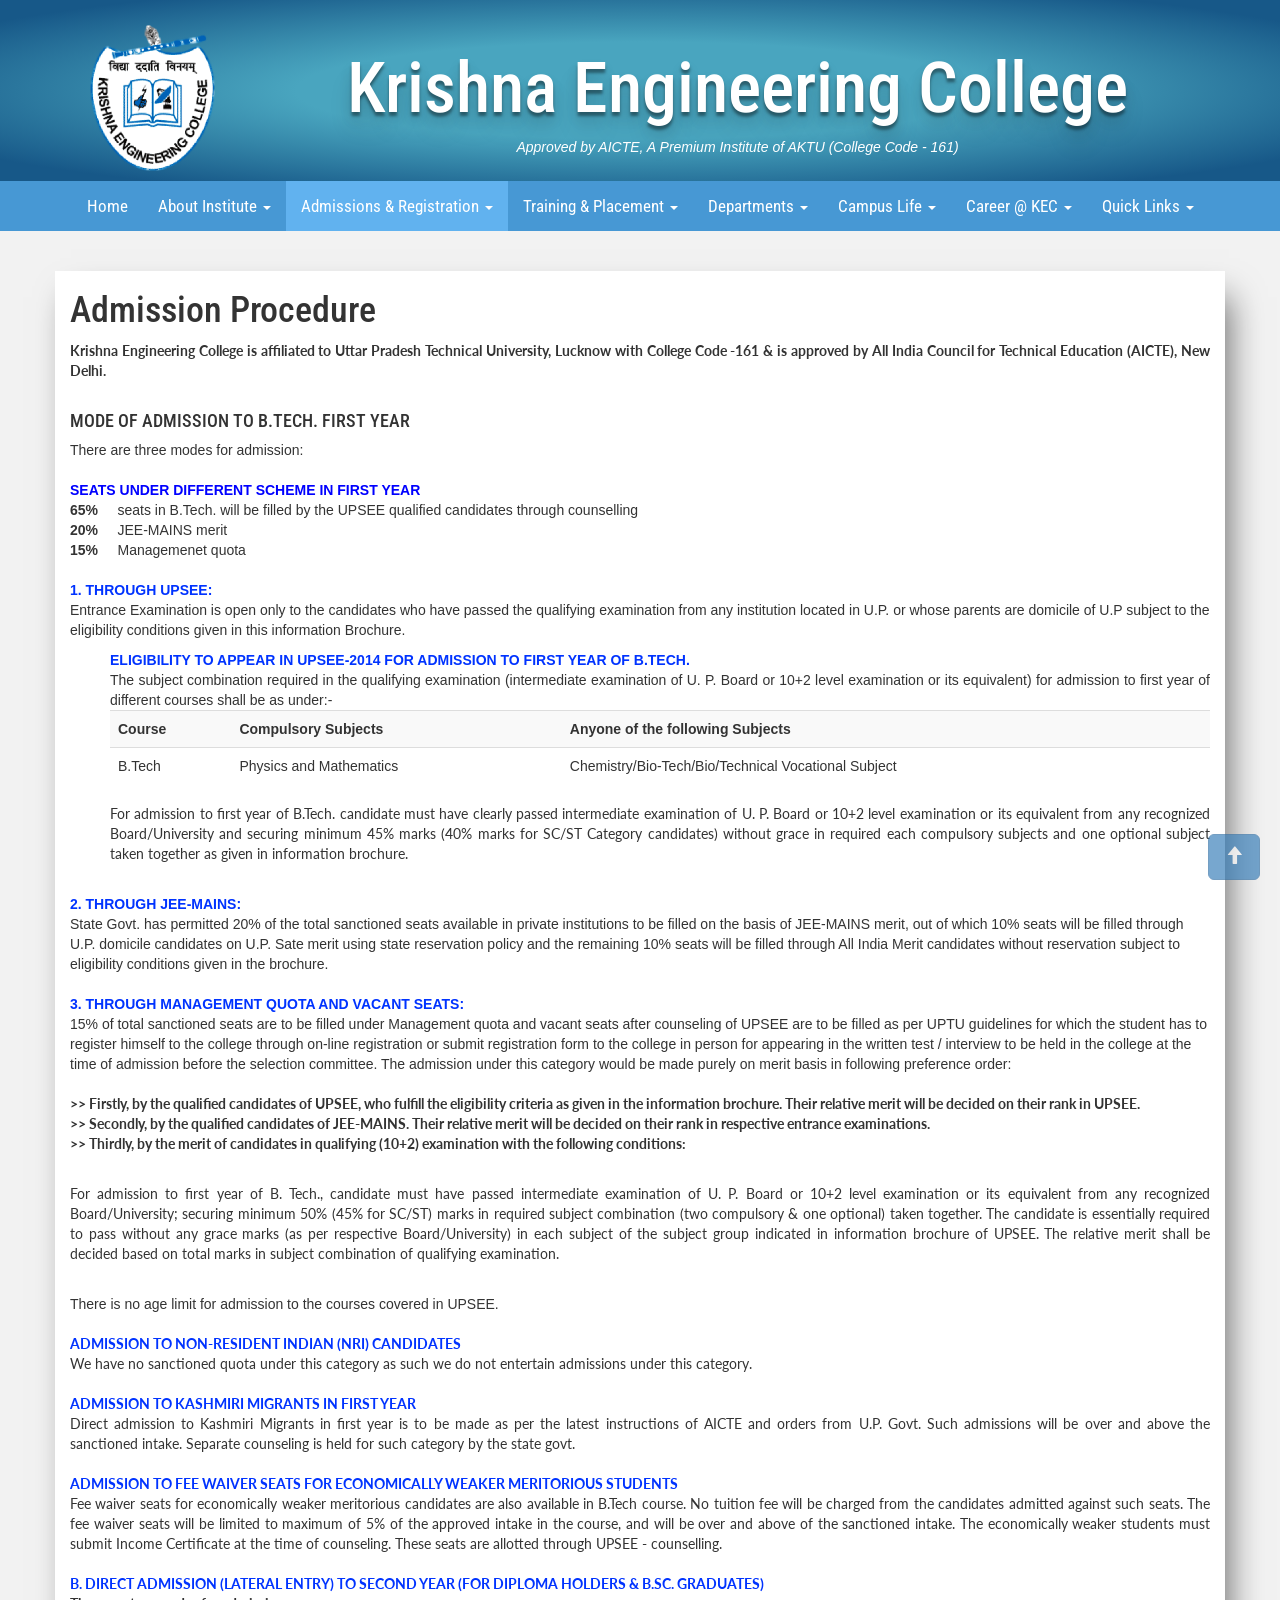
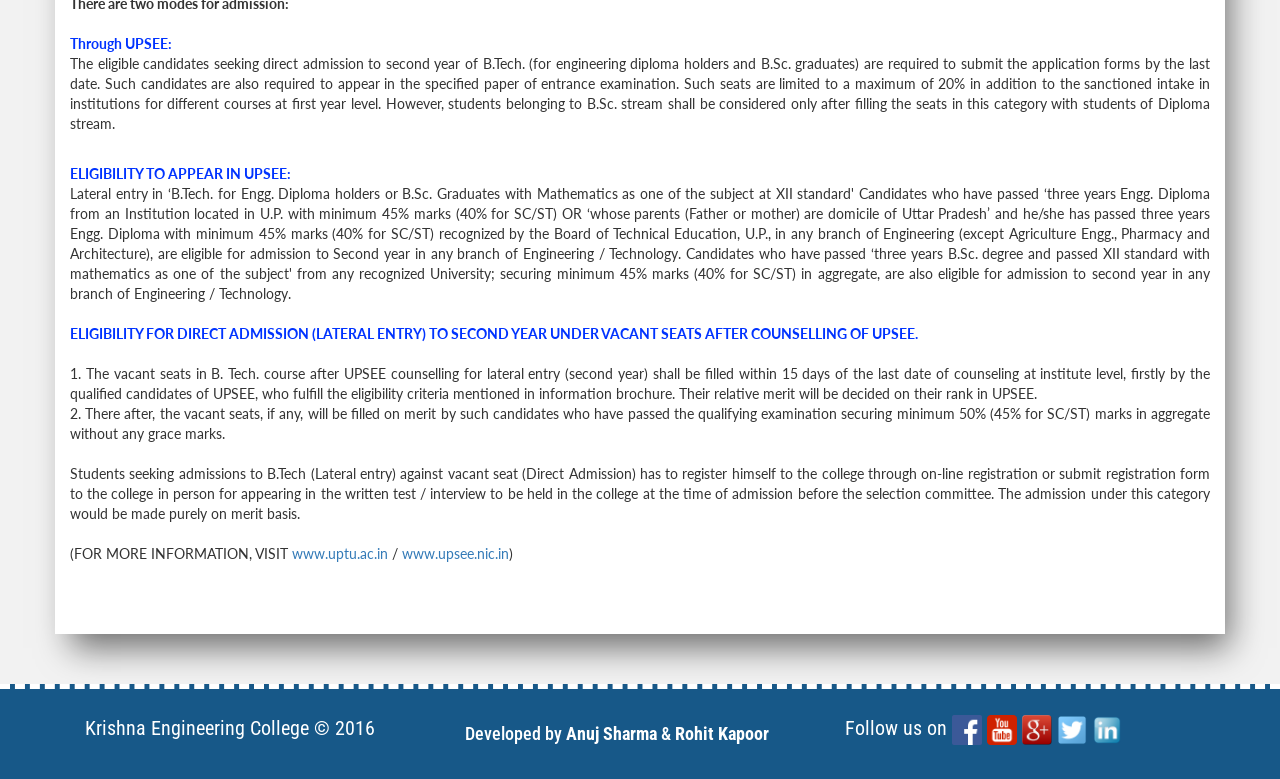
<file: pages/admission procedure.html>
<!DOCTYPE html>
<html lang="en">
  <head>
    <meta charset="utf-8">
    <meta http-equiv="X-UA-Compatible" content="IE=edge">
    <meta name="viewport" content="width=device-width, initial-scale=1">
    <!-- The above 3 meta tags *must* come first in the head; any other head content must come *after* these tags -->
    <link rel="shortcut icon" href="images/logo.ico" />
    <title>Admission Procedure | Krishna Engineering College</title>

    <!-- Bootstrap -->
    <link href="css/bootstrap.min.css" rel="stylesheet">
    <link rel="stylesheet" type="text/css" href="css/style.css">
    <!-- Fonts -->
    <link href="https://fonts.googleapis.com/css?family=Lato|Roboto+Condensed" rel="stylesheet">

    <!-- HTML5 shim and Respond.js for IE8 support of HTML5 elements and media queries -->
    <!-- WARNING: Respond.js doesn't work if you view the page via file:// -->
    <!--[if lt IE 9]>
      <script src="https://oss.maxcdn.com/html5shiv/3.7.3/html5shiv.min.js"></script>
      <script src="https://oss.maxcdn.com/respond/1.4.2/respond.min.js"></script>
    <![endif]-->
  </head>
<body>  
<div class="container-fluid bluez">
<!-- Logo-->
<div class="container header">
  <div class="row">
    <div class="col-md-2">
      <a href="../index.html"><img src="images/logo.png" class="logokec img-responsive"> </a>  
    </div>
      <div class="col-md-10 text-center kecheading">
        <h2 class="kech">Krishna Engineering College</h2>
        <i>Approved by AICTE, A Premium Institute of AKTU (College Code - 161)</i>
      </div>   
  </div>
</div>
</div>
<!-- Navbar -->
<div class="container-fluid navb" >
   <nav class="navbar navbar-default" id="tashan">
     <div class="container-fluid">
       <!-- Brand and toggle get grouped for better mobile display -->
       <div class="navbar-header">
         <button type="button" class="navbar-toggle collapsed" data-toggle="collapse" data-target="#lold" aria-expanded="false">
           <span class="sr-only">Toggle navigation</span>
           <span class="icon-bar"></span>
           <span class="icon-bar"></span>
           <span class="icon-bar"></span>
         </button>
       </div>

       <!-- Collect the nav links, forms, and other content for toggling -->
       <div class="collapse navbar-collapse" id="lold">
         <ul class="nav navbar-nav" id="tashanz">
           <li><a href="../index.html">Home <span class="sr-only">(current)</span></a></li>
           <li class="dropdown">
             <a href="#" class="dropdown-toggle" data-toggle="dropdown" role="button" aria-haspopup="true" aria-expanded="false">About Institute <span class="caret"></span></a>
             <ul class="dropdown-menu">
               <li><a href="overview.html">Overview</a></li>
               <li><a href="Director's Desk.html">Director's Desk</a></li>
               <li><a href="about management.html">About Management</a></li>
               <li><a href="imp functionaries.html">Important Functionaries</a></li>
               <li><a href="vision and mission.html">Vision & Mission</a></li>
               <li><a href="organizational chart.html">Organisation Chart</a></li>
         <li><a href="mandatory disclosures.html">Mandatory Disclosures</a></li>
             </ul>
           </li>

           <li class="dropdown active">
             <a href="#" class="dropdown-toggle" data-toggle="dropdown" role="button" aria-haspopup="true" aria-expanded="false">Admissions &amp; Registration <span class="caret"></span></a>
             <ul class="dropdown-menu">
               <li><a href="admission overview.html">Admission Overview</a></li>
               <li><a href="courses offered.html">Courses Offered</a></li>
               <li><a href="admission procedure.html">Admission Procedure</a></li>
               <li><a href="instr for btech admis.html">Instructions for B.Tech</a></li>
               <li><a href="instr for mtech admis.html">Instructions for M.Tech</a></li>
               <li><a href="fee structure.html">Fee Structure</a></li>
             </ul>
           </li>

           <li class="dropdown">
             <a href="#" class="dropdown-toggle" data-toggle="dropdown" role="button" aria-haspopup="true" aria-expanded="false">Training & Placement <span class="caret"></span></a>
             <ul class="dropdown-menu">
               <li><a href="tp-overview.html">Training & Placement - Overview</a></li>
               <li><a href="tp-team.html">Training & Placement - Team</a></li>
               <li><a href="tp-about.html">About Placement Department</a></li>
               <li><a href="tp-finishing.html">Finishing School</a></li>
             </ul>
           </li>
                     

           <li class="dropdown">
             <a href="#" class="dropdown-toggle" data-toggle="dropdown" role="button" aria-haspopup="true" aria-expanded="false">Departments <span class="caret"></span></a>
             <ul class="dropdown-menu">
               <li><a href="applied-science.html">Applied Science</a></li>
               <li><a href="computer-science.html">Computer Science &amp; Engineering</a></li>
               <li><a href="electronics.html">Electronics &amp; Communication Engineering</a></li>
               <li><a href="electrical.html">Electrical &amp; Electronics Engineering</a></li>
               <li><a href="information-technology.html">Information Technology</a></li>
               <li><a href="mechanical.html">Mechanical Engineering</a></li>
               <li><a href="civil.html">Civil Engineering</a></li>
               <!--<li><a href="mba-dept.html">MBA Department</a></li>-->
             </ul>
           </li>

           <li class="dropdown">
             <a href="#" class="dropdown-toggle" data-toggle="dropdown" role="button" aria-haspopup="true" aria-expanded="false">Campus Life <span class="caret"></span></a>
             <ul class="dropdown-menu">
               <li><a href="academic complex.html">Academic Complex</a></li>
               <li><a href="hostels.html">Hostels</a></li>
               <li><a href="central library.html">Central Library</a></li>
               <li><a href="support facilities.html">Support Facilities</a></li>
               <li><a href="student societies.html">Student Societies</a></li>
               <li><a href="women emp cell.html">Women Empowerment Cell</a></li>
             </ul>
           </li>

           <li class="dropdown">
             <a href="#" class="dropdown-toggle" data-toggle="dropdown" role="button" aria-haspopup="true" aria-expanded="false">Career @ KEC <span class="caret"></span></a>
             <ul class="dropdown-menu">
               <li><a href="hr-overview.html">About HR</a></li>
               <li><a href="hr-jobs.html">Apply Now</a></li>
               <li><a href="hr-events.html">Event Gallery</a></li>
               <li><a href="hr-resource.html">Knowledge Sharing</a></li>
               <li><a href="hr-training.html">Training & Development</a></li>
               <li><a href="hr-team.html">Human Resource Team</a></li>
               <li><a href="hr-faqs.html">HR-FAQs</a></li>
               <li><a href="hrref.html">Employee Referrals</a></li>
             </ul>
           </li>
           
                     <li class="dropdown">
             <a href="#" class="dropdown-toggle" data-toggle="dropdown" role="button" aria-haspopup="true" aria-expanded="false">Quick Links <span class="caret"></span></a>
             <ul class="dropdown-menu">
               <li><a href="http://krishnacollege.ac.in/blog/index.php">KEC Blog</a></li>
               <li><a href="http://192.168.2.7/message/">KEC Portal</a></li>
               <li><a href="https://accounts.google.com/ServiceLogin?continue=http%3A%2F%2Fmail.google.com%2Fa%2Fkrishnacollege.ac.in%2F&ltmpl=default&hd=krishnacollege.ac.in&service=mail&sacu=1&rip=1#identifier">KEC - Mailbox</a></li>
               <li><a href="http://192.168.107.3/erp/">KEC - HR Portal</a></li>
               <li><a href="http://192.168.107.2/feedback/">Feedback Management Systen</a></li>
               <li><a href="http://192.168.107.2/ams/">Attendance Management System</a></li>
               <li><a href="http://192.168.2.11/kvid/">KEC Cloud</a></li>
               <li><a href="http://iedc.krishnacollege.ac.in/">KEC - IEDC</a></li>
               <li><a href="https://docs.google.com/spreadsheets/d/1W27XTFr5w5w5L26t_DlXv4p-_xLavPXV9oqX52SUPHg/edit#gid=0">Audi & P2P Booking</a></li>
             </ul>
           </li>
           
         </ul>
       </div><!-- /.navbar-collapse -->
     </div><!-- /.container-fluid -->
   </nav>
</div>

<div class="container" id="content">
 <h1>Admission Procedure</h1>
  <p align="justify"><strong>Krishna Engineering College is affiliated to Uttar Pradesh Technical University, Lucknow with College Code -161 & is approved by All India Council for Technical Education (AICTE), New Delhi.</strong><br><br>
                                  <h4>MODE OF ADMISSION TO B.TECH. FIRST YEAR</h4>        
                     There are three modes for admission:<br><br>
                                <b><font color="#0000FF">SEATS UNDER DIFFERENT SCHEME IN FIRST YEAR</font></b><br>
                                <strong>65%</strong> &nbsp; &nbsp;&nbsp;seats in B.Tech. will be filled by the UPSEE qualified candidates through counselling<br>
                                 <strong>20% </strong>&nbsp; &nbsp;&nbsp;JEE-MAINS merit<br>
                                 <strong>15%</strong> &nbsp; &nbsp;&nbsp;Managemenet quota<br><br>
<b><font color="#0033FF">1.     THROUGH UPSEE:</font></b><br> Entrance Examination is open only to the candidates who have passed the qualifying examination from any institution located in U.P. or whose parents are domicile of U.P subject to the eligibility conditions given in this information Brochure.</p>
                                <ul>
                                  
                                    <div align="justify"><b><font color="#0033FF">ELIGIBILITY TO APPEAR IN UPSEE-2014 FOR ADMISSION TO FIRST YEAR OF B.TECH. </font></b><br>
                                    The subject combination required in the qualifying examination (intermediate examination of U. P. Board or 10+2 level examination or its equivalent) for admission to first year of different courses shall be as under:-<br>
                                   
     <table class="table table-striped">
     <tr>
     <th>Course</th>
     <th>Compulsory Subjects</th>
     <th>Anyone of the following Subjects</th>
     </tr>
     <tr>
     <td>B.Tech</td>
     <td>Physics and Mathematics</td>
     <td>Chemistry/Bio-Tech/Bio/Technical Vocational Subject</td>
     </tr>
     </table>
     <p align="justify">
                                    For admission to first year of B.Tech. candidate must have clearly passed intermediate examination of      U. P. Board or 10+2 level examination or its equivalent from any recognized Board/University and securing minimum 45% marks (40% marks for SC/ST Category candidates) without grace in required each compulsory subjects and one optional subject taken together as given in information brochure.<br></ul>
                                    <br>
                                    <b><font color="#0033FF">2.     THROUGH JEE-MAINS:</font></b> <br> 
                                    State Govt. has permitted 20% of the total sanctioned seats available in private institutions to be filled on the basis of JEE-MAINS merit, out of which 10% seats will be filled through U.P. domicile candidates on U.P. Sate merit using state reservation policy and the remaining 10% seats will be filled through All India Merit candidates without reservation subject to eligibility conditions given in the brochure.<br>
                                    <br>
                                    <b><font color="#0033FF"> 3.      THROUGH MANAGEMENT QUOTA AND VACANT SEATS:</font></b><br>                                  
                                    15% of total sanctioned seats are to be filled under Management quota and vacant seats after counseling of UPSEE are to be filled as per UPTU guidelines for which the student has to register himself to the college through on-line registration or submit registration form to the college in person for appearing in the written test / interview to be held in the college at the time of admission before the selection committee. The admission under this category would be made purely on merit basis in following preference order:<br>
                                    <br>
         <p align="justify">                           <strong>&gt;&gt;&nbsp;Firstly, by the qualified candidates of UPSEE, who fulfill the eligibility criteria as given in the information brochure. Their relative merit will be decided on their rank in UPSEE. <br>
&gt;&gt;&nbsp;Secondly, by the qualified candidates of JEE-MAINS. Their relative merit will be decided on their rank in respective entrance examinations. <br>
&gt;&gt;&nbsp;Thirdly, by the merit of candidates in qualifying (10+2) examination with the following conditions:</strong></p><br>
                                    
    <p align="justify">                                For admission to first year of B. Tech., candidate must have passed intermediate examination of U. P. Board or 10+2 level examination or its equivalent from any recognized Board/University; securing minimum 50% (45% for SC/ST) marks in required subject combination (two compulsory & one optional) taken together. The candidate is essentially required to pass without any grace marks (as per respective Board/University) in each subject of the subject group indicated in information brochure of UPSEE. The relative merit shall be decided based on total marks in subject combination of qualifying examination.<br></p>
                                    <br>
                                    There is no age limit for admission to the courses covered in UPSEE.<br>
                                    <br><p align="justify">
                                    <b><font color="#0033FF"> ADMISSION TO NON-RESIDENT INDIAN (NRI) CANDIDATES</font></b><br>                                    
                                    We have no sanctioned quota under this category as such we do not entertain admissions under this category.<br>
                                    <br>
                                    <b><font color="#0033FF">ADMISSION TO KASHMIRI MIGRANTS IN FIRST YEAR</font></b><br>                                    
                                    Direct admission to Kashmiri Migrants in first year is to be made as per the latest instructions of AICTE and orders from U.P. Govt. Such admissions will be over and above the sanctioned intake. Separate counseling is held for such category by the state govt.<br>
                                    <br>
                                    <b><font color="#0033FF">ADMISSION TO FEE WAIVER SEATS FOR ECONOMICALLY WEAKER MERITORIOUS STUDENTS</font></b><br>                                    
                                    Fee waiver seats for economically weaker meritorious candidates are also available in B.Tech course. No tuition fee will be charged from the candidates admitted against such seats. The fee waiver seats will be limited to maximum of 5% of the approved intake in the course, and will be over and above of the sanctioned intake. The economically weaker students must submit Income Certificate at the time of counseling. These seats are allotted through UPSEE - counselling.<br>
                                    <br>
                                    <b><font color="#0033FF">B.      DIRECT ADMISSION (LATERAL ENTRY) TO SECOND YEAR (FOR DIPLOMA HOLDERS & B.SC. GRADUATES)</font></b><br>
                                    <strong>There are two modes for admission:</strong><br>
                                    <br>
                                    <b><font color="#0033FF">Through UPSEE:</font></b><br>
                                    The eligible candidates seeking direct admission to second year of B.Tech. (for engineering diploma holders and B.Sc. graduates) are required to submit the application forms by the last date. Such candidates are also required to appear in the specified paper of entrance examination. Such seats are limited to a maximum of 20% in addition to the sanctioned intake in institutions for different courses at first year level. However, students belonging to B.Sc. stream shall be considered only after filling the seats in this category with students of Diploma stream. </p><br>
                                    <p align="justify">
                                    <b><font color="#0033FF"> ELIGIBILITY TO APPEAR IN UPSEE:</font></b><br>
                                    Lateral entry in ‘B.Tech. for Engg. Diploma holders or B.Sc. Graduates with Mathematics as one of the subject at XII standard'  Candidates who have passed ‘three years Engg. Diploma from an Institution located in U.P. with minimum 45% marks (40% for SC/ST) OR ‘whose parents (Father or mother) are domicile of Uttar Pradesh’ and he/she has passed three years Engg. Diploma with minimum 45% marks (40% for SC/ST) recognized by the Board of Technical Education, U.P., in any branch of Engineering (except Agriculture Engg., Pharmacy and Architecture), are eligible for admission to Second year in any branch of Engineering / Technology.
                                    Candidates who have passed ‘three years B.Sc. degree and passed XII standard with mathematics as one of the subject' from any recognized University; securing minimum 45% marks (40% for SC/ST) in aggregate, are also eligible for admission to second year in any branch of Engineering / Technology. <br>
                                    <br>
                                    <b><font color="#0033FF">ELIGIBILITY FOR DIRECT ADMISSION (LATERAL ENTRY) TO SECOND YEAR UNDER VACANT SEATS AFTER COUNSELLING OF UPSEE.</font></b> <br>
                                    <br>
                                    1.   The vacant seats in B. Tech. course after UPSEE counselling for lateral entry (second year) shall be filled within 15 days of the last date of counseling at institute level, firstly by the qualified candidates of UPSEE, who fulfill the eligibility criteria mentioned in information brochure. Their relative merit will be decided on their rank in UPSEE. <br>
                                    2.   There after, the vacant seats, if any, will be filled on merit by such candidates who have passed the qualifying examination securing minimum 50% (45% for SC/ST) marks in aggregate without any grace marks. <br>
                                    <br>
                                    Students seeking admissions to B.Tech (Lateral entry) against vacant seat (Direct Admission) has to register himself to the college through on-line registration or submit registration form to the college in person for appearing in the written test / interview to be held in the college at the time of admission before the selection committee. The admission under this category would be made purely on merit basis.<br>
                                    <br>
                                    (FOR MORE INFORMATION, VISIT <a href="www.uptu.ac.in">www.uptu.ac.in</a> /<a href="www.upsee.nic.in"> www.upsee.nic.in</a>)
</p></p>
  <br><br><br>
</div>

<!-- Back to top button -->
<a id="back-to-top" href="#" class="btn btn-primary btn-lg back-to-top" role="button" title="Click to return on the top page" data-toggle="tooltip" data-placement="left">
    <i class="glyphicon glyphicon-arrow-up"></i>
</a>

    <!-- Footer -->
    <footer class="container-fluid">
      <div class="container">
        <div class="col-md-4 last">
          Krishna Engineering College © 2016
        </div>

<div class="col-md-4">
      <h4>Developed by <a href="http://anujsh.com" target="_blank" style="color: white;"><b>Anuj Sharma</b></a> & <a href="https://www.facebook.com/kingofdribbles" target="_blank" style="color: white;"><b>Rohit Kapoor</b></a></h4>
    </div>
    
        <div class="col-md-4 last">
          Follow us on
          <a href="https://www.facebook.com/KECGZB" target="_blank"><img src="images/facebook.png" height="30px"></a>
              <a href="http://youtube.com/c/KECGhaziabadOfficial" target="_blank"><img src="images/youtube.png" height="30px">
                <a href="http://google.com/+KECGhaziabadOfficial" target="_blank"><img src="images/google+.png" height="30px">
                <a href="https://twitter.com/KrishnaCollege" target="_blank"><img src="images/twitter.png" height="30px">
                <a href="http://in.linkedin.com/pub/krishna-engineering-college-official-page/ab/197/620" target="_blank"><img src="images/linkedin.png" height="30px">
        </div>
      </div>
    </footer>
    <!-- JavaScript Files-->
    <!-- jQuery (necessary for Bootstrap's JavaScript plugins) -->
    <script src="js/jquery.min.js"></script>
    <script src="js/bootstrap.min.js"></script>
    <script src="js/custom.js"></script>
  </body>
</html>
</file>
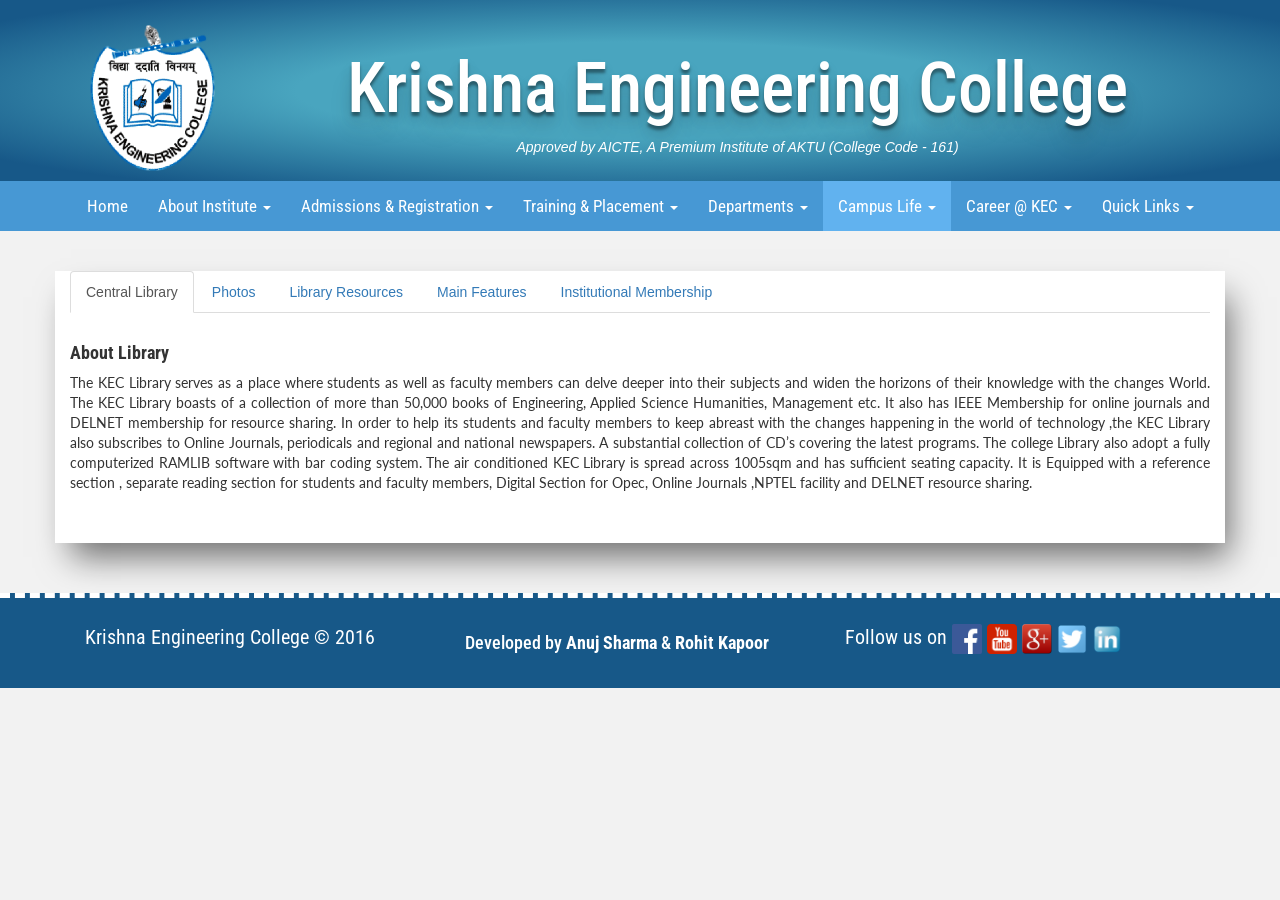
<file: pages/central library.html>
<!DOCTYPE html>
<html lang="en">
  <head>
    <meta charset="utf-8">
    <meta http-equiv="X-UA-Compatible" content="IE=edge">
    <meta name="viewport" content="width=device-width, initial-scale=1">
    <!-- The above 3 meta tags *must* come first in the head; any other head content must come *after* these tags -->
    <link rel="shortcut icon" href="images/logo.ico" />
    <title>Central Library | Krishna Engineering College</title>

    <!-- Bootstrap -->
    <link href="css/bootstrap.min.css" rel="stylesheet">
    <link rel="stylesheet" type="text/css" href="css/style.css">
    <!-- Fonts -->
    <link href="https://fonts.googleapis.com/css?family=Lato|Roboto+Condensed" rel="stylesheet">

    <!-- HTML5 shim and Respond.js for IE8 support of HTML5 elements and media queries -->
    <!-- WARNING: Respond.js doesn't work if you view the page via file:// -->
    <!--[if lt IE 9]>
      <script src="https://oss.maxcdn.com/html5shiv/3.7.3/html5shiv.min.js"></script>
      <script src="https://oss.maxcdn.com/respond/1.4.2/respond.min.js"></script>
    <![endif]-->
  </head>
<body>  
<div class="container-fluid bluez">
<!-- Logo-->
<div class="container header">
  <div class="row">
    <div class="col-md-2">
      <a href="../index.html"><img src="images/logo.png" class="logokec img-responsive"> </a>  
    </div>
      <div class="col-md-10 text-center kecheading">
        <h2 class="kech">Krishna Engineering College</h2>
        <i>Approved by AICTE, A Premium Institute of AKTU (College Code - 161)</i>
      </div>   
  </div>
</div>
</div>
<!-- Navbar -->
<div class="container-fluid navb" >
   <nav class="navbar navbar-default" id="tashan">
     <div class="container-fluid">
       <!-- Brand and toggle get grouped for better mobile display -->
       <div class="navbar-header">
         <button type="button" class="navbar-toggle collapsed" data-toggle="collapse" data-target="#lold" aria-expanded="false">
           <span class="sr-only">Toggle navigation</span>
           <span class="icon-bar"></span>
           <span class="icon-bar"></span>
           <span class="icon-bar"></span>
         </button>
       </div>

       <!-- Collect the nav links, forms, and other content for toggling -->
       <div class="collapse navbar-collapse" id="lold">
         <ul class="nav navbar-nav" id="tashanz">
           <li><a href="../index.html">Home <span class="sr-only">(current)</span></a></li>
           <li class="dropdown">
             <a href="#" class="dropdown-toggle" data-toggle="dropdown" role="button" aria-haspopup="true" aria-expanded="false">About Institute <span class="caret"></span></a>
             <ul class="dropdown-menu">
               <li><a href="overview.html">Overview</a></li>
               <li><a href="Director's Desk.html">Director's Desk</a></li>
               <li><a href="about management.html">About Management</a></li>
               <li><a href="imp functionaries.html">Important Functionaries</a></li>
               <li><a href="vision and mission.html">Vision & Mission</a></li>
               <li><a href="organizational chart.html">Organisation Chart</a></li>
         <li><a href="mandatory disclosures.html">Mandatory Disclosures</a></li>
             </ul>
           </li>

           <li class="dropdown">
             <a href="#" class="dropdown-toggle" data-toggle="dropdown" role="button" aria-haspopup="true" aria-expanded="false">Admissions &amp; Registration <span class="caret"></span></a>
             <ul class="dropdown-menu">
               <li><a href="admission overview.html">Admission Overview</a></li>
               <li><a href="courses offered.html">Courses Offered</a></li>
               <li><a href="admission procedure.html">Admission Procedure</a></li>
               <li><a href="instr for btech admis.html">Instructions for B.Tech</a></li>
               <li><a href="instr for mtech admis.html">Instructions for M.Tech</a></li>
               <li><a href="fee structure.html">Fee Structure</a></li>
             </ul>
           </li>

           <li class="dropdown">
             <a href="#" class="dropdown-toggle" data-toggle="dropdown" role="button" aria-haspopup="true" aria-expanded="false">Training & Placement <span class="caret"></span></a>
             <ul class="dropdown-menu">
               <li><a href="tp-overview.html">Training & Placement - Overview</a></li>
               <li><a href="tp-team.html">Training & Placement - Team</a></li>
               <li><a href="tp-about.html">About Placement Department</a></li>
               <li><a href="tp-finishing.html">Finishing School</a></li>
             </ul>
           </li>
                     

           <li class="dropdown">
             <a href="#" class="dropdown-toggle" data-toggle="dropdown" role="button" aria-haspopup="true" aria-expanded="false">Departments <span class="caret"></span></a>
             <ul class="dropdown-menu">
               <li><a href="applied-science.html">Applied Science</a></li>
               <li><a href="computer-science.html">Computer Science &amp; Engineering</a></li>
               <li><a href="electronics.html">Electronics &amp; Communication Engineering</a></li>
               <li><a href="electrical.html">Electrical &amp; Electronics Engineering</a></li>
               <li><a href="information-technology.html">Information Technology</a></li>
               <li><a href="mechanical.html">Mechanical Engineering</a></li>
               <li><a href="civil.html">Civil Engineering</a></li>
               <!--<li><a href="mba-dept.html">MBA Department</a></li>-->
             </ul>
           </li>

           <li class="dropdown active">
             <a href="#" class="dropdown-toggle" data-toggle="dropdown" role="button" aria-haspopup="true" aria-expanded="false">Campus Life <span class="caret"></span></a>
             <ul class="dropdown-menu">
               <li><a href="academic complex.html">Academic Complex</a></li>
               <li><a href="hostels.html">Hostels</a></li>
               <li><a href="central library.html">Central Library</a></li>
               <li><a href="support facilities.html">Support Facilities</a></li>
               <li><a href="student societies.html">Student Societies</a></li>
               <li><a href="women emp cell.html">Women Empowerment Cell</a></li>
             </ul>
           </li>

           <li class="dropdown">
             <a href="#" class="dropdown-toggle" data-toggle="dropdown" role="button" aria-haspopup="true" aria-expanded="false">Career @ KEC <span class="caret"></span></a>
             <ul class="dropdown-menu">
               <li><a href="hr-overview.html">About HR</a></li>
               <li><a href="hr-jobs.html">Apply Now</a></li>
               <li><a href="hr-events.html">Event Gallery</a></li>
               <li><a href="hr-resource.html">Knowledge Sharing</a></li>
               <li><a href="hr-training.html">Training & Development</a></li>
               <li><a href="hr-team.html">Human Resource Team</a></li>
               <li><a href="hr-faqs.html">HR-FAQs</a></li>
               <li><a href="hrref.html">Employee Referrals</a></li>
             </ul>
           </li>
           
                     <li class="dropdown">
             <a href="#" class="dropdown-toggle" data-toggle="dropdown" role="button" aria-haspopup="true" aria-expanded="false">Quick Links <span class="caret"></span></a>
             <ul class="dropdown-menu">
               <li><a href="http://krishnacollege.ac.in/blog/index.php">KEC Blog</a></li>
               <li><a href="http://192.168.2.7/message/">KEC Portal</a></li>
               <li><a href="https://accounts.google.com/ServiceLogin?continue=http%3A%2F%2Fmail.google.com%2Fa%2Fkrishnacollege.ac.in%2F&ltmpl=default&hd=krishnacollege.ac.in&service=mail&sacu=1&rip=1#identifier">KEC - Mailbox</a></li>
               <li><a href="http://192.168.107.3/erp/">KEC - HR Portal</a></li>
               <li><a href="http://192.168.107.2/feedback/">Feedback Management Systen</a></li>
               <li><a href="http://192.168.107.2/ams/">Attendance Management System</a></li>
               <li><a href="http://192.168.2.11/kvid/">KEC Cloud</a></li>
               <li><a href="http://iedc.krishnacollege.ac.in/">KEC - IEDC</a></li>
               <li><a href="https://docs.google.com/spreadsheets/d/1W27XTFr5w5w5L26t_DlXv4p-_xLavPXV9oqX52SUPHg/edit#gid=0">Audi & P2P Booking</a></li>
             </ul>
           </li>
           
         </ul>
       </div><!-- /.navbar-collapse -->
     </div><!-- /.container-fluid -->
   </nav>
</div>

<div class="container" id="content">
  <div>

  <!-- Nav tabs -->
  <ul class="nav nav-tabs" role="tablist">
    <li role="presentation" class="active"><a href="#home" aria-controls="home" role="tab" data-toggle="tab">Central Library</a></li>
    <li role="presentation"><a href="#photos" aria-controls="photos" role="tab" data-toggle="tab">Photos</a></li>
    <li role="presentation"><a href="#profile" aria-controls="profile" role="tab" data-toggle="tab">Library Resources</a></li>
    <li role="presentation"><a href="#messages" aria-controls="messages" role="tab" data-toggle="tab">Main Features</a></li>
    <li role="presentation"><a href="#settings" aria-controls="settings" role="tab" data-toggle="tab">Institutional Membership</a></li>
  </ul>

  <!-- Tab panes -->
  <div class="tab-content">
    <div role="tabpanel" class="tab-pane active" id="home">
    <br>
    <h4><b>About Library</b></h4>
    <p align="justify">
    The KEC Library serves as a place where students as well as faculty members can delve deeper into their subjects and widen the horizons of their knowledge with the changes World. The KEC Library boasts of a collection of more than 50,000 books of Engineering, Applied Science Humanities, Management etc. It also has IEEE Membership for online journals and DELNET membership for resource sharing. In order to help its students and faculty members to keep abreast with the changes happening in the world of technology ,the KEC Library also subscribes to Online Journals, periodicals and regional and national newspapers. A substantial collection of CD’s covering the latest programs. The college Library also adopt a fully computerized RAMLIB software with bar coding system. The air conditioned KEC Library is spread across 1005sqm and has sufficient seating capacity. It is Equipped with a reference section , separate reading section for students and faculty members, Digital Section for Opec, Online Journals ,NPTEL facility and DELNET resource sharing. 
    </p>
    
  <bR><bR>
    </div>
    <div role="tabpanel" class="tab-pane" id="photos">
    <br>
    <div align="center"> 
    <div class="row">
    	<div class="col-md-6">
        	<img src="../images/library/DSC_0077.JPG"> </img>
        </div>
        <div class="col-md-6">
        	<img src="../images/library/DSC_0078.JPG" > </img>
        </div>
        
    </div><bR>
    
    <div class="row">
    	<div class="col-md-6">
        	<img src="../images/library/DSC_0088.JPG" > </img>
        </div>
        <div class="col-md-6">
        	<img src="../images/library/DSC_0095.JPG" > </img>
        </div>
    </div><br>
    <div class="row">
    
        <div class="col-md-6">
        	<img src="../images/library/DSC_0101.JPG" > </img>
        </div>
        <div class="col-md-6">
        	<img src="../images/library/DSC_0107.JPG" > </img>
        </div>
    </div><br>
    <div class="row">
        <div class="col-md-6">
        	<img src="../images/library/DSC_0079.JPG" > </img>
        </div>
        
        <div class="col-md-6">
        	<img src="../images/library/DSC_0085.JPG" > </img>
        </div>
    </div><br>
    
    </div>
    
    
    <br><br>
    </div>
    <div role="tabpanel" class="tab-pane" id="profile">
    <br>
    <table class="table table-striped">
    <tr>
                               <td width="219" class="style66">Stack</td>
                               <td width="226" class="style68">20,652</td>
                             </tr>
                             <tr>
                               <td class="style66">Book Bank</td>
                               <td class="style68">56,782</td>
                             </tr>
                             <tr>
                               <td class="style66">Total No. of books</td>
                               <td class="style68">77,434</td>
                             </tr>
                             <tr>
                               <td class="style66">Total No. of Titles</td>
                               <td class="style68">4,069</td>
                             </tr>
                             <tr>
                               <td class="style66">Total No. of Reference books</td>
                               <td class="style68">3,324</td>
                             </tr>
                             <tr>
                               <td class="style66">Total No. CD’s &amp;&nbsp; Floppy</td>
                               <td class="style68">3,495</td>
                             </tr>
                             <tr>
                               <td class="style66">Total No. of journals</td>
                               <td class="style68">408</td>
                             </tr>
                             <tr>
                               <td class="style66">Technical Magazines</td>
                               <td class="style68">25</td>
                             </tr>
                             <tr>
                               <td class="style66">Total No. of Instt. Membership</td>
                               <td class="style68">04</td>
                             </tr>
                             </table><br><br>
    
    
    </div>
    <div role="tabpanel" class="tab-pane" id="messages">
    <br>
    

<p>
<b>Fully Air Conditioned</b><br><br>
<b>Consists of :</b><br><br>
<ul>
         <li>Central Library</li>
         <li>Book Bank</li>
         <li>Reading Section</li>
         <li>Reference section</li>
         <li>Digital Section(Online Journal & e-Learning Resources)</li>
         </ul>

<b>Membership of INDEST(Indian National Digital Library in Engineering,Science &Technology) </b><br><br>
<b>Library Automation Management Software with following features-</b><br><br>
<ul>
         <li>Book Issue /Return system</li>
         <li>Membership system</li>
         <li>Online Public Access Catalogue</li>
         <li>Report Generation</li>
         <li>Security System</li>
         <li>Performance and reliability</li>
         </ul>
         </p>
    
    
    <br><br>
    </div>
    <div role="tabpanel" class="tab-pane" id="settings">
    <br>
    
    <h4><b> INDEST - </b>Indian National Digital Library in Engineering, Science Technology.<br><br>

               <b>DELNET – </b>Developing Library Network .<br><br>

               <b>NPTEL - </b>National Program On Technology Enhanced Learning. </h4>
    
    <br><br>
    </div>
  </div>

</div>



</div>

<!-- Back to top button -->
<a id="back-to-top" href="#" class="btn btn-primary btn-lg back-to-top" role="button" title="Click to return on the top page" data-toggle="tooltip" data-placement="left">
    <i class="glyphicon glyphicon-arrow-up"></i>
</a>

    <!-- Footer -->
    <footer class="container-fluid">
      <div class="container">
        <div class="col-md-4 last">
          Krishna Engineering College © 2016
        </div>

<div class="col-md-4">
      <h4>Developed by <a href="http://anujsh.com" target="_blank" style="color: white;"><b>Anuj Sharma</b></a> & <a href="https://www.facebook.com/kingofdribbles" target="_blank" style="color: white;"><b>Rohit Kapoor</b></a></h4>
    </div>
    
        <div class="col-md-4 last">
          Follow us on
          <a href="https://www.facebook.com/KECGZB" target="_blank"><img src="images/facebook.png" height="30px"></a>
              <a href="http://youtube.com/c/KECGhaziabadOfficial" target="_blank"><img src="images/youtube.png" height="30px">
                <a href="http://google.com/+KECGhaziabadOfficial" target="_blank"><img src="images/google+.png" height="30px">
                <a href="https://twitter.com/KrishnaCollege" target="_blank"><img src="images/twitter.png" height="30px">
                <a href="http://in.linkedin.com/pub/krishna-engineering-college-official-page/ab/197/620" target="_blank"><img src="images/linkedin.png" height="30px">
        </div>
      </div>
    </footer>
    <!-- JavaScript Files-->
    <!-- jQuery (necessary for Bootstrap's JavaScript plugins) -->
    <script src="js/jquery.min.js"></script>
    <script src="js/bootstrap.min.js"></script>
    <script src="js/custom.js"></script>
  </body>
</html>
</file>
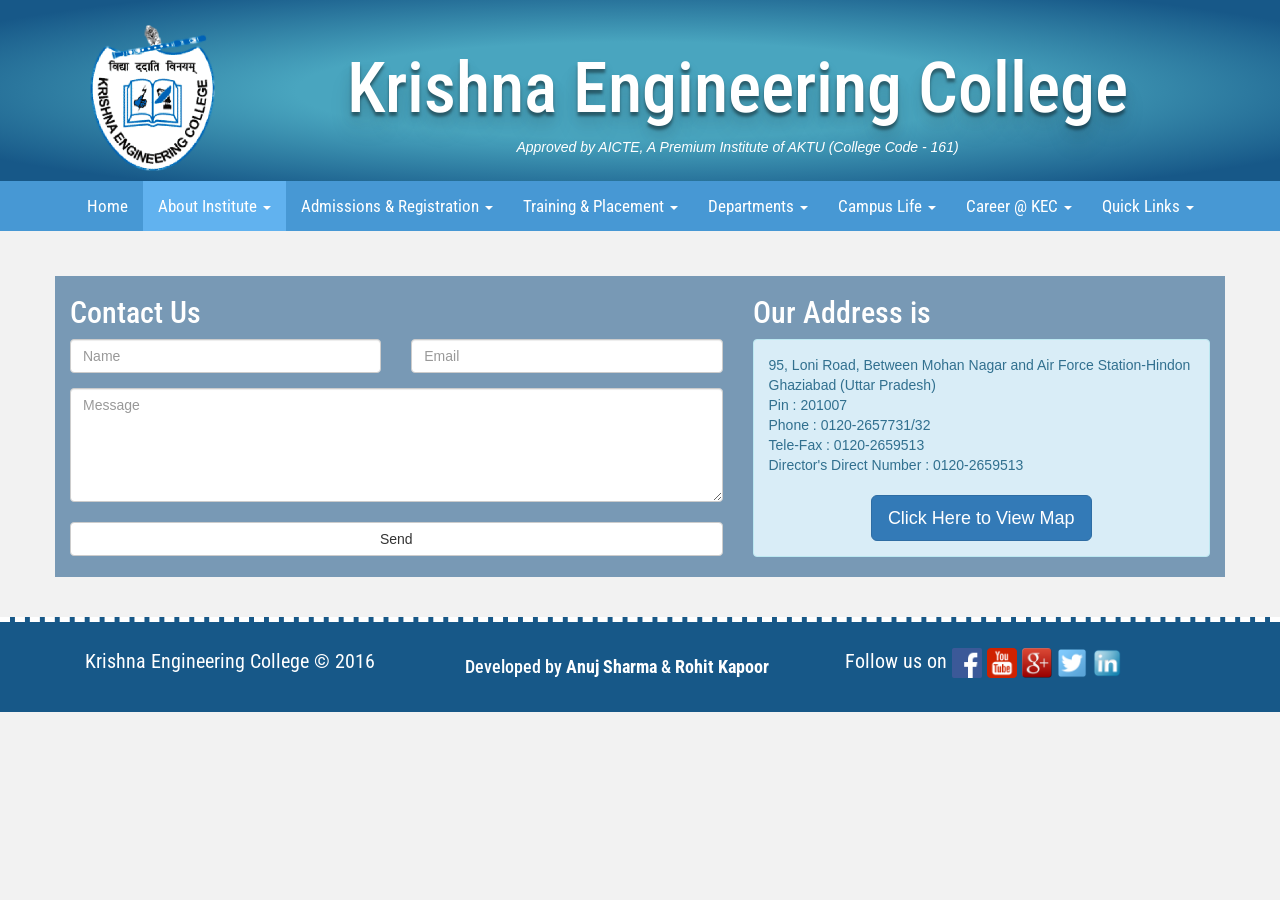
<file: pages/contact us.html>
<!DOCTYPE html>
<html lang="en">
  <head>
    <meta charset="utf-8">
    <meta http-equiv="X-UA-Compatible" content="IE=edge">
    <meta name="viewport" content="width=device-width, initial-scale=1">
    <!-- The above 3 meta tags *must* come first in the head; any other head content must come *after* these tags -->
    <title>Contact Us | Krishna Engineering College</title>

    <!-- Bootstrap -->
    <link href="css/bootstrap.min.css" rel="stylesheet">
    <link rel="stylesheet" type="text/css" href="css/style.css">
    <!-- Fonts -->
    <link href="https://fonts.googleapis.com/css?family=Lato|Roboto+Condensed" rel="stylesheet">

    <!-- HTML5 shim and Respond.js for IE8 support of HTML5 elements and media queries -->
    <!-- WARNING: Respond.js doesn't work if you view the page via file:// -->
    <!--[if lt IE 9]>
      <script src="https://oss.maxcdn.com/html5shiv/3.7.3/html5shiv.min.js"></script>
      <script src="https://oss.maxcdn.com/respond/1.4.2/respond.min.js"></script>
    <![endif]-->
  </head>
<body>  
<div class="container-fluid bluez">
<!-- Logo-->
<div class="container header">
  <div class="row">
    <div class="col-md-2">
      <a href="../index.html"><img src="images/logo.png" class="logokec img-responsive"></a>   
    </div>
      <div class="col-md-10 text-center kecheading">
        <h2 class="kech">Krishna Engineering College</h2>
        <i>Approved by AICTE, A Premium Institute of AKTU (College Code - 161)</i>
      </div>   
  </div>
</div>
</div>
<!-- Navbar -->
<div class="container-fluid navb" >
   <nav class="navbar navbar-default" id="tashan">
     <div class="container-fluid">
       <!-- Brand and toggle get grouped for better mobile display -->
       <div class="navbar-header">
         <button type="button" class="navbar-toggle collapsed" data-toggle="collapse" data-target="#lold" aria-expanded="false">
           <span class="sr-only">Toggle navigation</span>
           <span class="icon-bar"></span>
           <span class="icon-bar"></span>
           <span class="icon-bar"></span>
         </button>
       </div>

       <!-- Collect the nav links, forms, and other content for toggling -->
       <div class="collapse navbar-collapse" id="lold">
         <ul class="nav navbar-nav" id="tashanz">
           <li><a href="../index.html">Home <span class="sr-only">(current)</span></a></li>
           <li class="dropdown active">
             <a href="#" class="dropdown-toggle" data-toggle="dropdown" role="button" aria-haspopup="true" aria-expanded="false">About Institute <span class="caret"></span></a>
             <ul class="dropdown-menu">
               <li><a href="overview.html">Overview</a></li>
               <li><a href="Director's Desk.html">Director's Desk</a></li>
               <li><a href="about management.html">About Management</a></li>
               <li><a href="imp functionaries.html">Important Functionaries</a></li>
               <li><a href="vision and mission.html">Vision & Mission</a></li>
               <li><a href="organizational chart.html">Organisation Chart</a></li>
         <li><a href="mandatory disclosures.html">Mandatory Disclosures</a></li>
             </ul>
           </li>

           <li class="dropdown">
             <a href="#" class="dropdown-toggle" data-toggle="dropdown" role="button" aria-haspopup="true" aria-expanded="false">Admissions &amp; Registration <span class="caret"></span></a>
             <ul class="dropdown-menu">
               <li><a href="admission overview.html">Admission Overview</a></li>
               <li><a href="courses offered.html">Courses Offered</a></li>
               <li><a href="admission procedure.html">Admission Procedure</a></li>
               <li><a href="instr for btech admis.html">Instructions for B.Tech</a></li>
               <li><a href="instr for mtech admis.html">Instructions for M.Tech</a></li>
               <li><a href="fee structure.html">Fee Structure</a></li>
             </ul>
           </li>

           <li class="dropdown">
             <a href="#" class="dropdown-toggle" data-toggle="dropdown" role="button" aria-haspopup="true" aria-expanded="false">Training & Placement <span class="caret"></span></a>
             <ul class="dropdown-menu">
               <li><a href="tp-overview.html">Training & Placement - Overview</a></li>
               <li><a href="tp-team.html">Training & Placement - Team</a></li>
               <li><a href="tp-about.html">About Placement Department</a></li>
               <li><a href="tp-finishing.html">Finishing School</a></li>
             </ul>
           </li>
                     

           <li class="dropdown">
             <a href="#" class="dropdown-toggle" data-toggle="dropdown" role="button" aria-haspopup="true" aria-expanded="false">Departments <span class="caret"></span></a>
             <ul class="dropdown-menu">
               <li><a href="applied-science.html">Applied Science</a></li>
               <li><a href="computer-science.html">Computer Science &amp; Engineering</a></li>
               <li><a href="electronics.html">Electronics &amp; Communication Engineering</a></li>
               <li><a href="electrical.html">Electrical &amp; Electronics Engineering</a></li>
               <li><a href="information-technology.html">Information Technology</a></li>
               <li><a href="mechanical.html">Mechanical Engineering</a></li>
               <li><a href="civil.html">Civil Engineering</a></li>
               <li><a href="mba-dept.html">MBA Department</a></li>
             </ul>
           </li>

           <li class="dropdown">
             <a href="#" class="dropdown-toggle" data-toggle="dropdown" role="button" aria-haspopup="true" aria-expanded="false">Campus Life <span class="caret"></span></a>
             <ul class="dropdown-menu">
               <li><a href="academic complex.html">Academic Complex</a></li>
               <li><a href="hostels.html">Hostels</a></li>
               <li><a href="central library.html">Central Library</a></li>
               <li><a href="support facilities.html">Support Facilities</a></li>
               <li><a href="student societies.html">Student Societies</a></li>
               <li><a href="women emp cell.html">Women Empowerment Cell</a></li>
             </ul>
           </li>

           <li class="dropdown">
             <a href="#" class="dropdown-toggle" data-toggle="dropdown" role="button" aria-haspopup="true" aria-expanded="false">Career @ KEC <span class="caret"></span></a>
             <ul class="dropdown-menu">
               <li><a href="hr-overview.html">About HR</a></li>
               <li><a href="hr-jobs.html">Apply Now</a></li>
               <li><a href="hr-events.html">Event Gallery</a></li>
               <li><a href="hr-resource.html">Knowledge Sharing</a></li>
               <li><a href="hr-training.html">Training & Development</a></li>
               <li><a href="hr-team.html">Human Resource Team</a></li>
               <li><a href="hr-faqs.html">HR-FAQs</a></li>
               <li><a href="hrref.html">Employee Referrals</a></li>
             </ul>
           </li>
           
                     <li class="dropdown">
             <a href="#" class="dropdown-toggle" data-toggle="dropdown" role="button" aria-haspopup="true" aria-expanded="false">Quick Links <span class="caret"></span></a>
             <ul class="dropdown-menu">
               <li><a href="http://krishnacollege.ac.in/blog/index.php">KEC Blog</a></li>
               <li><a href="http://192.168.2.7/message/">KEC Portal</a></li>
               <li><a href="https://accounts.google.com/ServiceLogin?continue=http%3A%2F%2Fmail.google.com%2Fa%2Fkrishnacollege.ac.in%2F&ltmpl=default&hd=krishnacollege.ac.in&service=mail&sacu=1&rip=1#identifier">KEC - Mailbox</a></li>
               <li><a href="http://192.168.107.3/erp/">KEC - HR Portal</a></li>
               <li><a href="http://192.168.107.2/feedback/">Feedback Management Systen</a></li>
               <li><a href="http://192.168.107.2/ams/">Attendance Management System</a></li>
               <li><a href="http://192.168.2.11/kvid/">KEC Cloud</a></li>
               <li><a href="http://iedc.krishnacollege.ac.in/">KEC - IEDC</a></li>
               <li><a href="https://docs.google.com/spreadsheets/d/1W27XTFr5w5w5L26t_DlXv4p-_xLavPXV9oqX52SUPHg/edit#gid=0">Audi & P2P Booking</a></li>
             </ul>
           </li>
           
         </ul>
       </div><!-- /.navbar-collapse -->
     </div><!-- /.container-fluid -->
   </nav>
</div>

<div class="container jagah">
  <div class="row address">

    <div class="col-sm-7">
    <h2>Contact Us</h2>
      <div class="row">
        <div class="col-sm-6 form-group">
          <input class="form-control" id="name" name="name" placeholder="Name" type="text" required>
        </div>
        <div class="col-sm-6 form-group">
          <input class="form-control" id="email" name="email" placeholder="Email" type="email" required>
        </div>
      </div>
      <textarea class="form-control" id="comments" name="comments" placeholder="Message" rows="5"></textarea><br>
      <div class="row">
        <div class="col-sm-12 form-group">
          <button class="btn btn-default pull-right btn-block" type="submit">Send</button>
        </div>
      </div> 
    </div>


<div class="col-sm-5">
      <h2>Our Address is</h2>
      <div class="alert alert-info" role="alert"> 
        95, Loni Road, Between Mohan Nagar and Air Force Station-Hindon Ghaziabad (Uttar Pradesh) <br>
        Pin : 201007 <br>
        Phone : 0120-2657731/32 <br>
        Tele-Fax : 0120-2659513 <br>
        Director's Direct Number : 0120-2659513 <br> <br>
        <center><button class="btn btn-primary btn-lg" data-toggle="modal" data-target="#myModal">Click Here to View Map</button></center>

        <div class="modal fade" id="myModal">
          <div class="modal-dialog">
            <div class="modal-content">
              <!-- <div class="modal-header">
                <h4>This is modal title</h4>
              </div> -->
              <div class="modal-body">
                <iframe src="https://www.google.com/maps/embed?pb=!1m14!1m8!1m3!1d14000.686493959045!2d77.3761082!3d28.6845123!3m2!1i1024!2i768!4f13.1!3m3!1m2!1s0x0%3A0x4c9f59007a0a6893!2sKrishna+Engineering+College!5e0!3m2!1sen!2sin!4v1470577096433" width="400" height="300" frameborder="0" style="border:solid 2px black; width: 100%" allowfullscreen></iframe>
              </div>
              <div class="modal-footer">
                <button type="button" class="btn btn-default" data-dismiss="modal">Close</button>
              </div>
            </div>
            </div>
          </div>
      </div>
    </div>


  </div>
</div>
<br><br>

<!-- Back to top button -->
<a id="back-to-top" href="#" class="btn btn-primary btn-lg back-to-top" role="button" title="Click to return on the top page" data-toggle="tooltip" data-placement="left">
    <i class="glyphicon glyphicon-arrow-up"></i>
</a>

    <!-- Footer -->
    <footer class="container-fluid">
      <div class="container">
        <div class="col-md-4 last">
          Krishna Engineering College © 2016
        </div>

<div class="col-md-4">
      <h4>Developed by <a href="http://anujsh.com" target="_blank" style="color: white;"><b>Anuj Sharma</b></a> & <a href="https://www.facebook.com/kingofdribbles" target="_blank" style="color: white;"><b>Rohit Kapoor</b></a></h4>
    </div>
    
        <div class="col-md-4 last">
          Follow us on
          <a href="https://www.facebook.com/KECGZB" target="_blank"><img src="images/facebook.png" height="30px"></a>
              <a href="http://youtube.com/c/KECGhaziabadOfficial" target="_blank"><img src="images/youtube.png" height="30px">
                <a href="http://google.com/+KECGhaziabadOfficial" target="_blank"><img src="images/google+.png" height="30px">
                <a href="https://twitter.com/KrishnaCollege" target="_blank"><img src="images/twitter.png" height="30px">
                <a href="http://in.linkedin.com/pub/krishna-engineering-college-official-page/ab/197/620" target="_blank"><img src="images/linkedin.png" height="30px">
        </div>
      </div>
    </footer>
    <!-- JavaScript Files-->
    <!-- jQuery (necessary for Bootstrap's JavaScript plugins) -->
    <script src="js/jquery.min.js"></script>
    <script src="js/bootstrap.min.js"></script>
    <script src="js/custom.js"></script>
  </body>
</html>
</file>
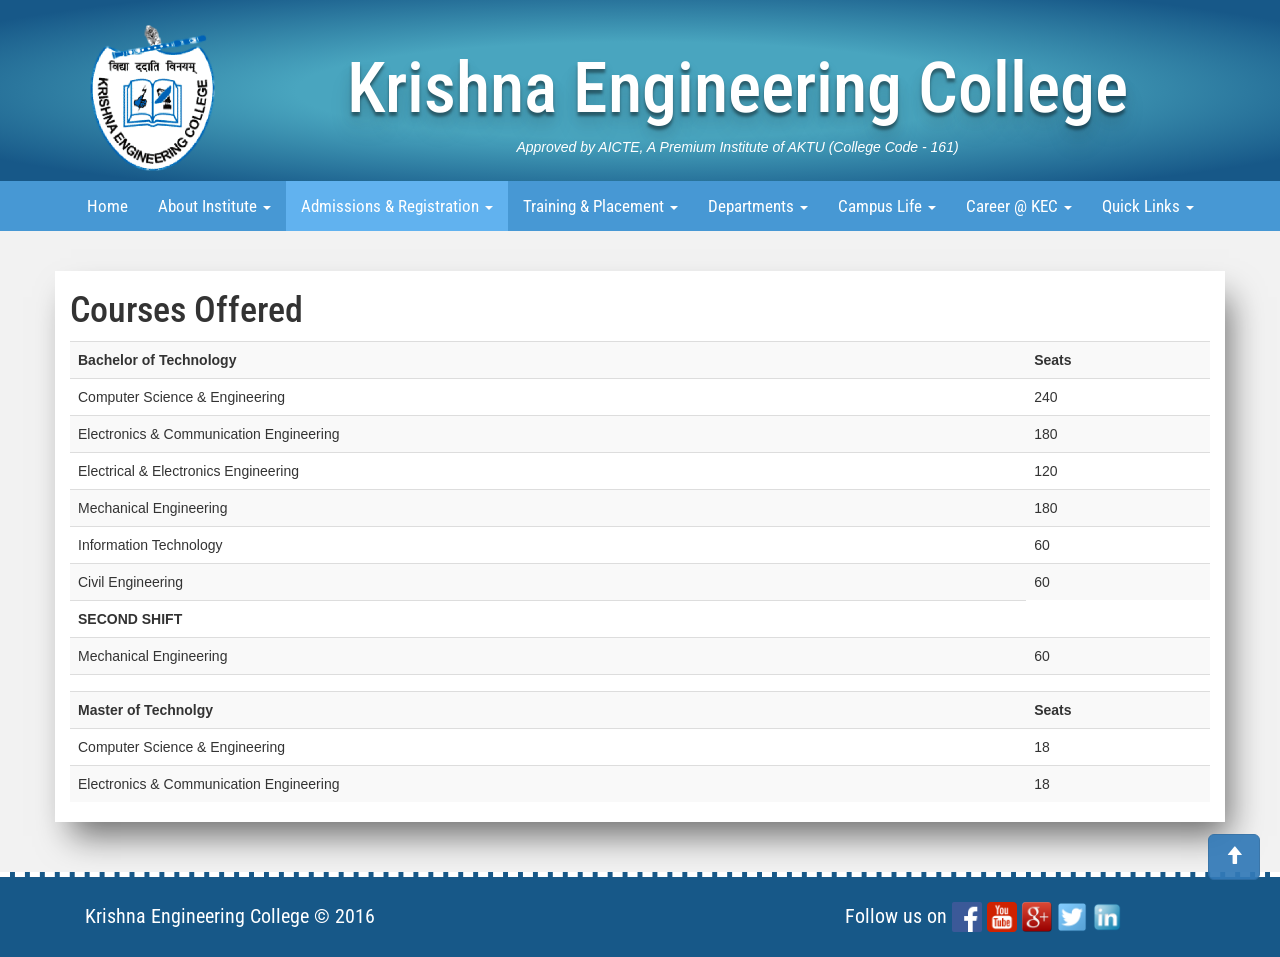
<file: pages/courses offered.html>
<!DOCTYPE html>
<html lang="en">
  <head>
    <meta charset="utf-8">
    <meta http-equiv="X-UA-Compatible" content="IE=edge">
    <meta name="viewport" content="width=device-width, initial-scale=1">
    <!-- The above 3 meta tags *must* come first in the head; any other head content must come *after* these tags -->
    <link rel="shortcut icon" href="images/logo.ico" />
    <title>Courses Offered | Krishna Engineering College</title>

    <!-- Bootstrap -->
    <link href="css/bootstrap.min.css" rel="stylesheet">
    <link rel="stylesheet" type="text/css" href="css/style.css">
    <!-- Fonts -->
    <link href="https://fonts.googleapis.com/css?family=Lato|Roboto+Condensed" rel="stylesheet">

    <!-- HTML5 shim and Respond.js for IE8 support of HTML5 elements and media queries -->
    <!-- WARNING: Respond.js doesn't work if you view the page via file:// -->
    <!--[if lt IE 9]>
      <script src="https://oss.maxcdn.com/html5shiv/3.7.3/html5shiv.min.js"></script>
      <script src="https://oss.maxcdn.com/respond/1.4.2/respond.min.js"></script>
    <![endif]-->
  </head>
<body>  
<div class="container-fluid bluez">
<!-- Logo-->
<div class="container header">
  <div class="row">
    <div class="col-md-2">
      <a href="../index.html"><img src="images/logo.png" class="logokec img-responsive"> </a>  
    </div>
      <div class="col-md-10 text-center kecheading">
        <h2 class="kech">Krishna Engineering College</h2>
        <i>Approved by AICTE, A Premium Institute of AKTU (College Code - 161)</i>
      </div>   
  </div>
</div>
</div>
<!-- Navbar -->
<div class="container-fluid navb" >
   <nav class="navbar navbar-default" id="tashan">
     <div class="container-fluid">
       <!-- Brand and toggle get grouped for better mobile display -->
       <div class="navbar-header">
         <button type="button" class="navbar-toggle collapsed" data-toggle="collapse" data-target="#lold" aria-expanded="false">
           <span class="sr-only">Toggle navigation</span>
           <span class="icon-bar"></span>
           <span class="icon-bar"></span>
           <span class="icon-bar"></span>
         </button>
       </div>

       <!-- Collect the nav links, forms, and other content for toggling -->
       <div class="collapse navbar-collapse" id="lold">
         <ul class="nav navbar-nav" id="tashanz">
           <li><a href="../index.html">Home <span class="sr-only">(current)</span></a></li>
           <li class="dropdown">
             <a href="#" class="dropdown-toggle" data-toggle="dropdown" role="button" aria-haspopup="true" aria-expanded="false">About Institute <span class="caret"></span></a>
             <ul class="dropdown-menu">
               <li><a href="overview.html">Overview</a></li>
               <li><a href="Director's Desk.html">Director's Desk</a></li>
               <li><a href="about management.html">About Management</a></li>
               <li><a href="imp functionaries.html">Important Functionaries</a></li>
               <li><a href="vision and mission.html">Vision & Mission</a></li>
               <li><a href="organizational chart.html">Organisation Chart</a></li>
         <li><a href="mandatory disclosures.html">Mandatory Disclosures</a></li>
             </ul>
           </li>

           <li class="dropdown active">
             <a href="#" class="dropdown-toggle" data-toggle="dropdown" role="button" aria-haspopup="true" aria-expanded="false">Admissions &amp; Registration <span class="caret"></span></a>
             <ul class="dropdown-menu">
               <li><a href="admission overview.html">Admission Overview</a></li>
               <li><a href="courses offered.html">Courses Offered</a></li>
               <li><a href="admission procedure.html">Admission Procedure</a></li>
               <li><a href="instr for btech admis.html">Instructions for B.Tech</a></li>
               <li><a href="instr for mtech admis.html">Instructions for M.Tech</a></li>
               <li><a href="fee structure.html">Fee Structure</a></li>
             </ul>
           </li>

           <li class="dropdown">
             <a href="#" class="dropdown-toggle" data-toggle="dropdown" role="button" aria-haspopup="true" aria-expanded="false">Training & Placement <span class="caret"></span></a>
             <ul class="dropdown-menu">
               <li><a href="tp-overview.html">Training & Placement - Overview</a></li>
               <li><a href="tp-team.html">Training & Placement - Team</a></li>
               <li><a href="tp-about.html">About Placement Department</a></li>
               <li><a href="tp-finishing.html">Finishing School</a></li>
             </ul>
           </li>
                     

           <li class="dropdown">
             <a href="#" class="dropdown-toggle" data-toggle="dropdown" role="button" aria-haspopup="true" aria-expanded="false">Departments <span class="caret"></span></a>
             <ul class="dropdown-menu">
               <li><a href="applied-science.html">Applied Science</a></li>
               <li><a href="computer-science.html">Computer Science &amp; Engineering</a></li>
               <li><a href="electronics.html">Electronics &amp; Communication Engineering</a></li>
               <li><a href="electrical.html">Electrical &amp; Electronics Engineering</a></li>
               <li><a href="information-technology.html">Information Technology</a></li>
               <li><a href="mechanical.html">Mechanical Engineering</a></li>
               <li><a href="civil.html">Civil Engineering</a></li>
               <!--<li><a href="mba-dept.html">MBA Department</a></li>-->
             </ul>
           </li>

           <li class="dropdown">
             <a href="#" class="dropdown-toggle" data-toggle="dropdown" role="button" aria-haspopup="true" aria-expanded="false">Campus Life <span class="caret"></span></a>
             <ul class="dropdown-menu">
               <li><a href="academic complex.html">Academic Complex</a></li>
               <li><a href="hostels.html">Hostels</a></li>
               <li><a href="central library.html">Central Library</a></li>
               <li><a href="support facilities.html">Support Facilities</a></li>
               <li><a href="student societies.html">Student Societies</a></li>
               <li><a href="women emp cell.html">Women Empowerment Cell</a></li>
             </ul>
           </li>

           <li class="dropdown">
             <a href="#" class="dropdown-toggle" data-toggle="dropdown" role="button" aria-haspopup="true" aria-expanded="false">Career @ KEC <span class="caret"></span></a>
             <ul class="dropdown-menu">
               <li><a href="hr-overview.html">About HR</a></li>
               <li><a href="hr-jobs.html">Apply Now</a></li>
               <li><a href="hr-events.html">Event Gallery</a></li>
               <li><a href="hr-resource.html">Knowledge Sharing</a></li>
               <li><a href="hr-training.html">Training & Development</a></li>
               <li><a href="hr-team.html">Human Resource Team</a></li>
               <li><a href="hr-faqs.html">HR-FAQs</a></li>
               <li><a href="hrref.html">Employee Referrals</a></li>
             </ul>
           </li>
           
                     <li class="dropdown">
             <a href="#" class="dropdown-toggle" data-toggle="dropdown" role="button" aria-haspopup="true" aria-expanded="false">Quick Links <span class="caret"></span></a>
             <ul class="dropdown-menu">
               <li><a href="http://krishnacollege.ac.in/blog/index.php">KEC Blog</a></li>
               <li><a href="http://192.168.2.7/message/">KEC Portal</a></li>
               <li><a href="https://accounts.google.com/ServiceLogin?continue=http%3A%2F%2Fmail.google.com%2Fa%2Fkrishnacollege.ac.in%2F&ltmpl=default&hd=krishnacollege.ac.in&service=mail&sacu=1&rip=1#identifier">KEC - Mailbox</a></li>
               <li><a href="http://192.168.107.3/erp/">KEC - HR Portal</a></li>
               <li><a href="http://192.168.107.2/feedback/">Feedback Management Systen</a></li>
               <li><a href="http://192.168.107.2/ams/">Attendance Management System</a></li>
               <li><a href="http://192.168.2.11/kvid/">KEC Cloud</a></li>
               <li><a href="http://iedc.krishnacollege.ac.in/">KEC - IEDC</a></li>
               <li><a href="https://docs.google.com/spreadsheets/d/1W27XTFr5w5w5L26t_DlXv4p-_xLavPXV9oqX52SUPHg/edit#gid=0">Audi & P2P Booking</a></li>
             </ul>
           </li>
           
         </ul>
       </div><!-- /.navbar-collapse -->
     </div><!-- /.container-fluid -->
   </nav>
</div>

<div class="container" id="content">
    <h1>Courses Offered</h1>
  
  <table class="table table-striped">
  <tr>
<th>Bachelor of Technology</th>
<th>Seats</th>
</tr>  
<tr>
<td>Computer Science &amp; Engineering</td>
<td>240</td>
</tr>
<tr>
<td>Electronics &amp; Communication Engineering</td>
<td>180</td>
</tr>
<tr>
<td>Electrical &amp; Electronics Engineering</td>
<td>120</td>
</tr>
<tr>
<td>Mechanical Engineering</td>
<td>180</td>
</tr>
<tr>
<td>Information Technology</td>
<td>60</td>
</tr>
<tr>
<td>Civil Engineering</td>
<td>60</td>
</tr>
<tr>
<th>SECOND SHIFT</th>
</tr>
<tr>
<td>Mechanical Engineering</td>
<td>60</td>
</tr>
<tr>
<td></td>
<td></td>
</tr>
<tr>
<th>Master of Technolgy</th>
<th>Seats</th>
</tr>
<tr>
<td>Computer Science &amp; Engineering</td>
<td>18</td>
</tr>
<tr>
<td>Electronics &amp; Communication Engineering</td>
<td>18</td>
</tr> 
</table>
</div>

<!-- Back to top button -->
<a id="back-to-top" href="#" class="btn btn-primary btn-lg back-to-top" role="button" title="Click to return on the top page" data-toggle="tooltip" data-placement="left">
    <i class="glyphicon glyphicon-arrow-up"></i>
</a>

    <!-- Footer -->
    <footer class="container-fluid">
      <div class="container">
        <div class="col-md-6 last">
          Krishna Engineering College © 2016
        </div>

        <div class="col-md-4 col-md-offset-2 last">
          Follow us on
          <a href="https://www.facebook.com/KECGZB" target="_blank"><img src="images/facebook.png" height="30px"></a>
              <a href="http://youtube.com/c/KECGhaziabadOfficial" target="_blank"><img src="images/youtube.png" height="30px">
                <a href="http://google.com/+KECGhaziabadOfficial" target="_blank"><img src="images/google+.png" height="30px">
                <a href="https://twitter.com/KrishnaCollege" target="_blank"><img src="images/twitter.png" height="30px">
                <a href="http://in.linkedin.com/pub/krishna-engineering-college-official-page/ab/197/620" target="_blank"><img src="images/linkedin.png" height="30px">
        </div>
      </div>
    </footer>
    <!-- JavaScript Files-->
    <!-- jQuery (necessary for Bootstrap's JavaScript plugins) -->
    <script src="js/jquery.min.js"></script>
    <script src="js/bootstrap.min.js"></script>
    <script src="js/custom.js"></script>
  </body>
</html>
</file>
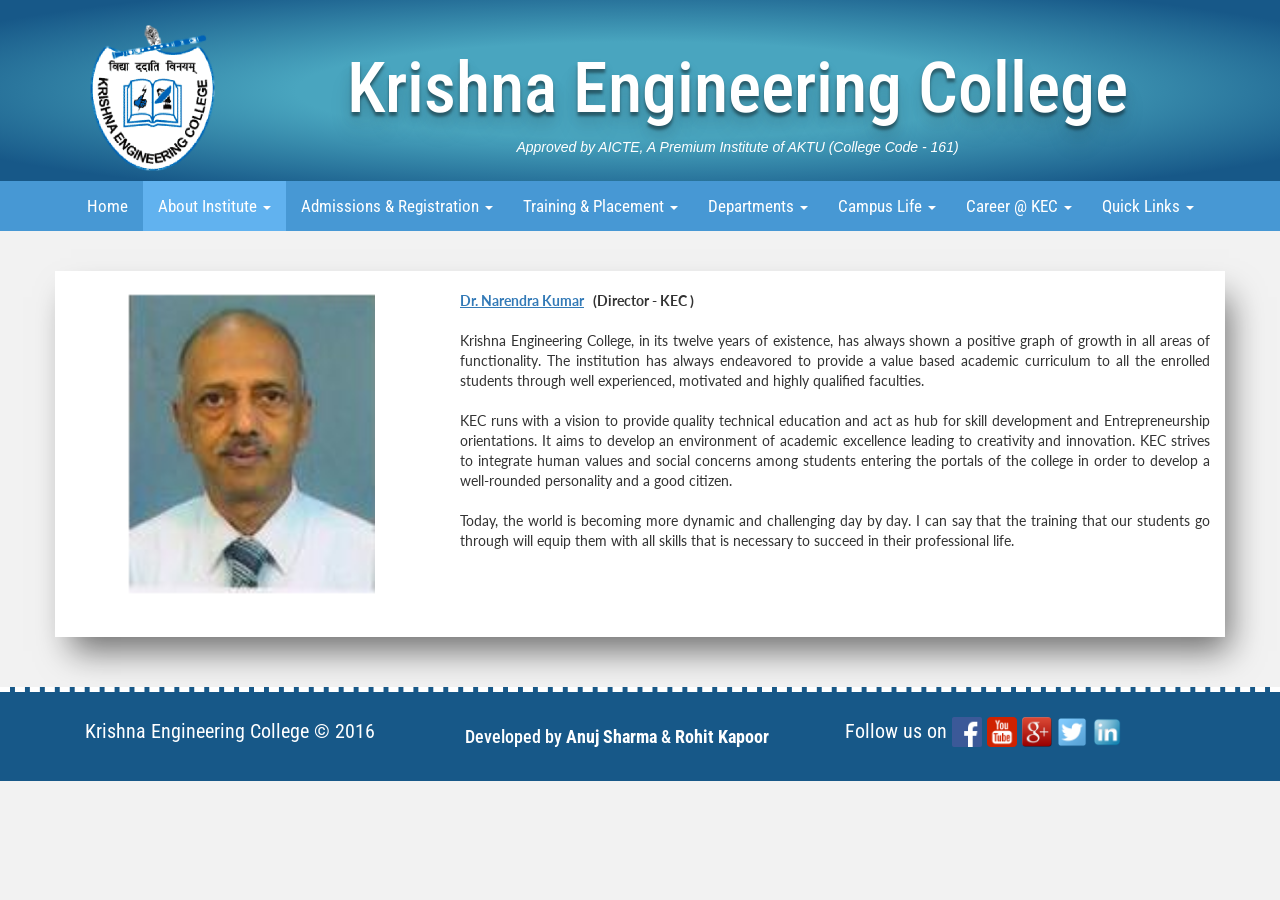
<file: pages/Director's Desk.html>
<!DOCTYPE html>
<html lang="en">
  <head>
    <meta charset="utf-8">
    <meta http-equiv="X-UA-Compatible" content="IE=edge">
    <meta name="viewport" content="width=device-width, initial-scale=1">
    <!-- The above 3 meta tags *must* come first in the head; any other head content must come *after* these tags -->
    <link rel="shortcut icon" href="images/logo.ico" />
    <title>Director's Desk | Krishna Engineering College</title>

    <!-- Bootstrap -->
    <link href="css/bootstrap.min.css" rel="stylesheet">
    <link rel="stylesheet" type="text/css" href="css/style.css">
    <!-- Fonts -->
    <link href="https://fonts.googleapis.com/css?family=Lato|Roboto+Condensed" rel="stylesheet">

    <!-- HTML5 shim and Respond.js for IE8 support of HTML5 elements and media queries -->
    <!-- WARNING: Respond.js doesn't work if you view the page via file:// -->
    <!--[if lt IE 9]>
      <script src="https://oss.maxcdn.com/html5shiv/3.7.3/html5shiv.min.js"></script>
      <script src="https://oss.maxcdn.com/respond/1.4.2/respond.min.js"></script>
    <![endif]-->
  </head>
<body>  
<div class="container-fluid bluez">
<!-- Logo-->
<div class="container header">
  <div class="row">
    <div class="col-md-2">
      <a href="../index.html"><img src="images/logo.png" class="logokec img-responsive"> </a>  
    </div>
      <div class="col-md-10 text-center kecheading">
        <h2 class="kech">Krishna Engineering College</h2>
        <i>Approved by AICTE, A Premium Institute of AKTU (College Code - 161)</i>
      </div>   
  </div>
</div>
</div>
<!-- Navbar -->
<div class="container-fluid navb" >
   <nav class="navbar navbar-default" id="tashan">
     <div class="container-fluid">
       <!-- Brand and toggle get grouped for better mobile display -->
       <div class="navbar-header">
         <button type="button" class="navbar-toggle collapsed" data-toggle="collapse" data-target="#lold" aria-expanded="false">
           <span class="sr-only">Toggle navigation</span>
           <span class="icon-bar"></span>
           <span class="icon-bar"></span>
           <span class="icon-bar"></span>
         </button>
       </div>

       <!-- Collect the nav links, forms, and other content for toggling -->
       <div class="collapse navbar-collapse" id="lold">
         <ul class="nav navbar-nav" id="tashanz">
           <li><a href="../index.html">Home <span class="sr-only">(current)</span></a></li>
           <li class="dropdown active">
             <a href="#" class="dropdown-toggle" data-toggle="dropdown" role="button" aria-haspopup="true" aria-expanded="false">About Institute <span class="caret"></span></a>
             <ul class="dropdown-menu">
               <li><a href="overview.html">Overview</a></li>
               <li><a href="Director's Desk.html">Director's Desk</a></li>
               <li><a href="about management.html">About Management</a></li>
               <li><a href="imp functionaries.html">Important Functionaries</a></li>
               <li><a href="vision and mission.html">Vision & Mission</a></li>
               <li><a href="organizational chart.html">Organisation Chart</a></li>
         <li><a href="mandatory disclosures.html">Mandatory Disclosures</a></li>
             </ul>
           </li>

           <li class="dropdown">
             <a href="#" class="dropdown-toggle" data-toggle="dropdown" role="button" aria-haspopup="true" aria-expanded="false">Admissions &amp; Registration <span class="caret"></span></a>
             <ul class="dropdown-menu">
               <li><a href="admission overview.html">Admission Overview</a></li>
               <li><a href="courses offered.html">Courses Offered</a></li>
               <li><a href="admission procedure.html">Admission Procedure</a></li>
               <li><a href="instr for btech admis.html">Instructions for B.Tech</a></li>
               <li><a href="instr for mtech admis.html">Instructions for M.Tech</a></li>
               <li><a href="fee structure.html">Fee Structure</a></li>
             </ul>
           </li>

           <li class="dropdown">
             <a href="#" class="dropdown-toggle" data-toggle="dropdown" role="button" aria-haspopup="true" aria-expanded="false">Training & Placement <span class="caret"></span></a>
             <ul class="dropdown-menu">
               <li><a href="tp-overview.html">Training & Placement - Overview</a></li>
               <li><a href="tp-team.html">Training & Placement - Team</a></li>
               <li><a href="tp-about.html">About Placement Department</a></li>
               <li><a href="tp-finishing.html">Finishing School</a></li>
             </ul>
           </li>
                     

           <li class="dropdown">
             <a href="#" class="dropdown-toggle" data-toggle="dropdown" role="button" aria-haspopup="true" aria-expanded="false">Departments <span class="caret"></span></a>
             <ul class="dropdown-menu">
               <li><a href="applied-science.html">Applied Science</a></li>
               <li><a href="computer-science.html">Computer Science &amp; Engineering</a></li>
               <li><a href="electronics.html">Electronics &amp; Communication Engineering</a></li>
               <li><a href="electrical.html">Electrical &amp; Electronics Engineering</a></li>
               <li><a href="information-technology.html">Information Technology</a></li>
               <li><a href="mechanical.html">Mechanical Engineering</a></li>
               <li><a href="civil.html">Civil Engineering</a></li>
               <!--<li><a href="mba-dept.html">MBA Department</a></li>-->
             </ul>
           </li>

           <li class="dropdown">
             <a href="#" class="dropdown-toggle" data-toggle="dropdown" role="button" aria-haspopup="true" aria-expanded="false">Campus Life <span class="caret"></span></a>
             <ul class="dropdown-menu">
               <li><a href="academic complex.html">Academic Complex</a></li>
               <li><a href="hostels.html">Hostels</a></li>
               <li><a href="central library.html">Central Library</a></li>
               <li><a href="support facilities.html">Support Facilities</a></li>
               <li><a href="student societies.html">Student Societies</a></li>
               <li><a href="women emp cell.html">Women Empowerment Cell</a></li>
             </ul>
           </li>

           <li class="dropdown">
             <a href="#" class="dropdown-toggle" data-toggle="dropdown" role="button" aria-haspopup="true" aria-expanded="false">Career @ KEC <span class="caret"></span></a>
             <ul class="dropdown-menu">
               <li><a href="hr-overview.html">About HR</a></li>
               <li><a href="hr-jobs.html">Apply Now</a></li>
               <li><a href="hr-events.html">Event Gallery</a></li>
               <li><a href="hr-resource.html">Knowledge Sharing</a></li>
               <li><a href="hr-training.html">Training & Development</a></li>
               <li><a href="hr-team.html">Human Resource Team</a></li>
               <li><a href="hr-faqs.html">HR-FAQs</a></li>
               <li><a href="hrref.html">Employee Referrals</a></li>
             </ul>
           </li>
           
                     <li class="dropdown">
             <a href="#" class="dropdown-toggle" data-toggle="dropdown" role="button" aria-haspopup="true" aria-expanded="false">Quick Links <span class="caret"></span></a>
             <ul class="dropdown-menu">
               <li><a href="http://krishnacollege.ac.in/blog/index.php">KEC Blog</a></li>
               <li><a href="http://192.168.2.7/message/">KEC Portal</a></li>
               <li><a href="https://accounts.google.com/ServiceLogin?continue=http%3A%2F%2Fmail.google.com%2Fa%2Fkrishnacollege.ac.in%2F&ltmpl=default&hd=krishnacollege.ac.in&service=mail&sacu=1&rip=1#identifier">KEC - Mailbox</a></li>
               <li><a href="http://192.168.107.3/erp/">KEC - HR Portal</a></li>
               <li><a href="http://192.168.107.2/feedback/">Feedback Management Systen</a></li>
               <li><a href="http://192.168.107.2/ams/">Attendance Management System</a></li>
               <li><a href="http://192.168.2.11/kvid/">KEC Cloud</a></li>
               <li><a href="http://iedc.krishnacollege.ac.in/">KEC - IEDC</a></li>
               <li><a href="https://docs.google.com/spreadsheets/d/1W27XTFr5w5w5L26t_DlXv4p-_xLavPXV9oqX52SUPHg/edit#gid=0">Audi & P2P Booking</a></li>
             </ul>
           </li>
           
         </ul>
       </div><!-- /.navbar-collapse -->
     </div><!-- /.container-fluid -->
   </nav>
</div>

<div class="container" id="content">
  <br>
<div class="row">
  <div class="col-md-4">
    <div align="center"><img src="images/NarendraKumar.png" class="img-responsive" width="250"></img></div>
    </div>
    <div class="col-md-8">
    <p align="justify">

<a href="about director.html"><b><u>Dr. Narendra Kumar</u></a> &nbsp;&nbsp;(Director - KEC )</b><br><br>

Krishna Engineering College, in its twelve years of existence, has always shown a positive graph of growth in all areas of functionality. The institution has always endeavored to provide a value based academic curriculum to all the enrolled students through well experienced, motivated and highly qualified faculties.<br><br>

KEC runs with a vision to provide quality technical education and act as hub for skill development and Entrepreneurship orientations. It aims to develop an environment of academic excellence leading to creativity and innovation. KEC strives to integrate human values and social concerns among students entering the portals of the college in order to develop a well-rounded personality and a good citizen.<br><br>

Today, the world is becoming more dynamic and challenging day by day. I can say that the training that our students go through will equip them with all skills that is necessary to succeed in their professional life.<br><br>
</p>
    </div>

<br>
</div><br><br>
</div>

<!-- Back to top button -->
<a id="back-to-top" href="#" class="btn btn-primary btn-lg back-to-top" role="button" title="Click to return on the top page" data-toggle="tooltip" data-placement="left">
    <i class="glyphicon glyphicon-arrow-up"></i>
</a>

    <!-- Footer -->
    <footer class="container-fluid">
      <div class="container">
        <div class="col-md-4 last">
          Krishna Engineering College © 2016
        </div>

<div class="col-md-4">
      <h4>Developed by <a href="http://anujsh.com" target="_blank" style="color: white;"><b>Anuj Sharma</b></a> & <a href="https://www.facebook.com/kingofdribbles" target="_blank" style="color: white;"><b>Rohit Kapoor</b></a></h4>
    </div>
    
        <div class="col-md-4 last">
          Follow us on
          <a href="https://www.facebook.com/KECGZB" target="_blank"><img src="images/facebook.png" height="30px"></a>
              <a href="http://youtube.com/c/KECGhaziabadOfficial" target="_blank"><img src="images/youtube.png" height="30px">
                <a href="http://google.com/+KECGhaziabadOfficial" target="_blank"><img src="images/google+.png" height="30px">
                <a href="https://twitter.com/KrishnaCollege" target="_blank"><img src="images/twitter.png" height="30px">
                <a href="http://in.linkedin.com/pub/krishna-engineering-college-official-page/ab/197/620" target="_blank"><img src="images/linkedin.png" height="30px">
        </div>
      </div>
    </footer>
    <!-- JavaScript Files-->
    <!-- jQuery (necessary for Bootstrap's JavaScript plugins) -->
    <script src="js/jquery.min.js"></script>
    <script src="js/bootstrap.min.js"></script>
    <script src="js/custom.js"></script>
  </body>
</html>
</file>
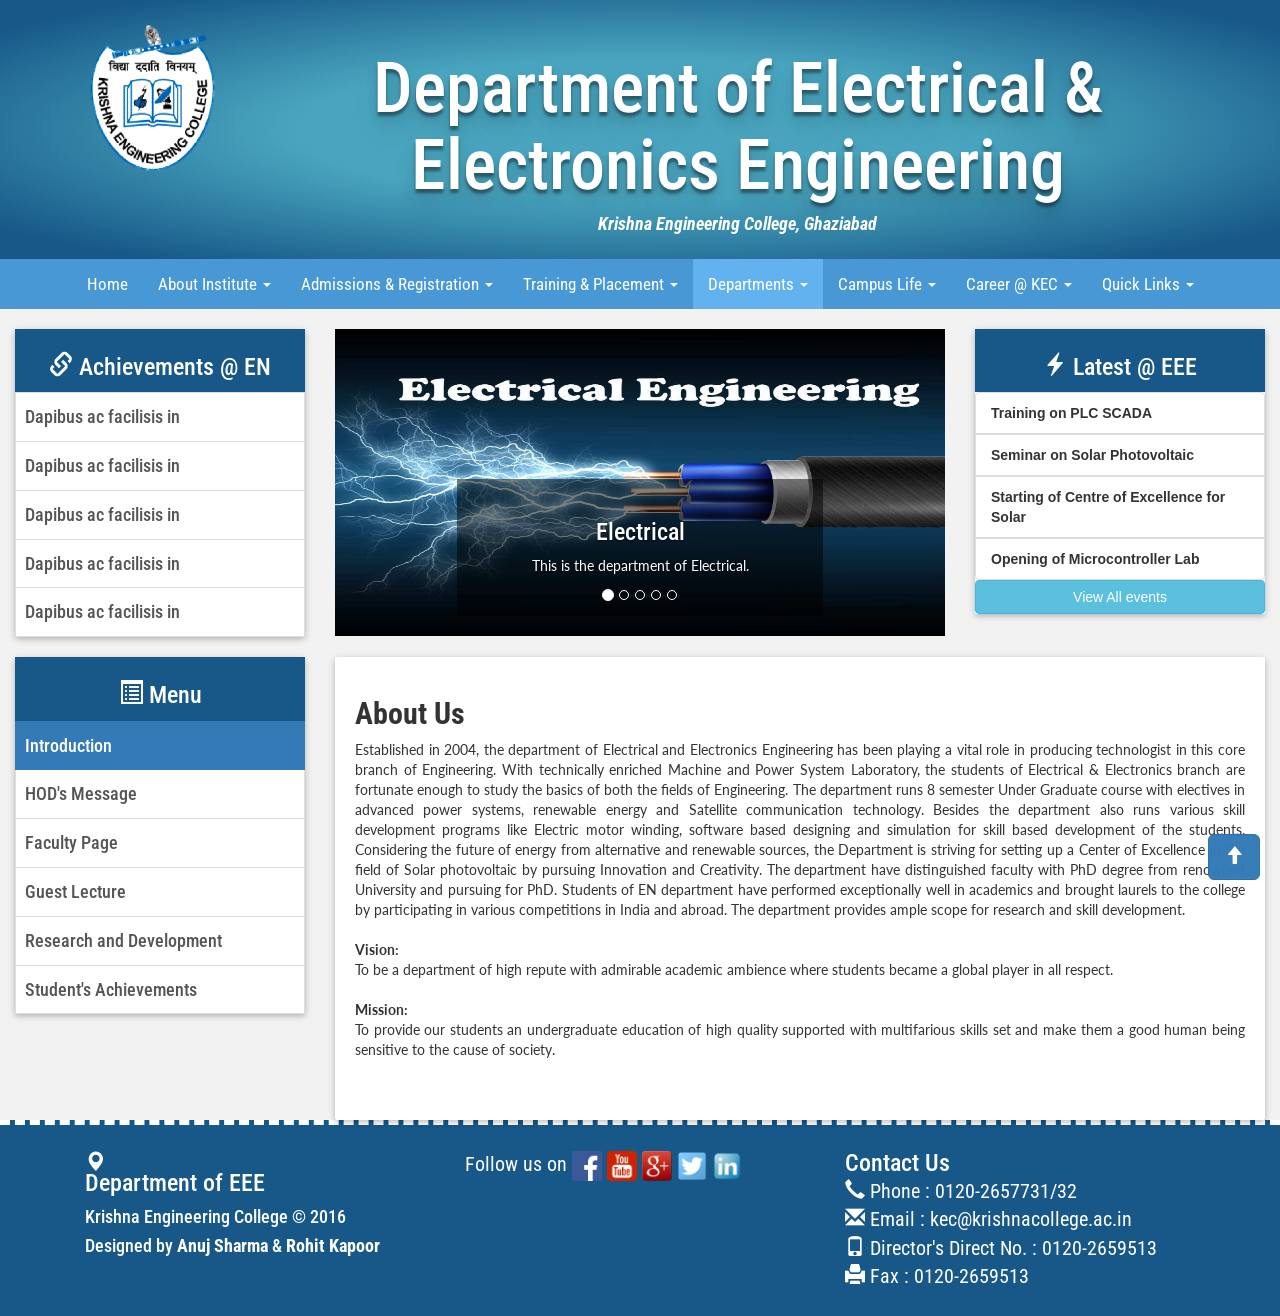
<file: pages/electrical.html>
<!DOCTYPE html>
<html lang="en">
  <head>
    <meta charset="utf-8">
    <meta http-equiv="X-UA-Compatible" content="IE=edge">
    <meta name="viewport" content="width=device-width, initial-scale=1">
    <!-- The above 3 meta tags *must* come first in the head; any other head content must come *after* these tags -->
    <link rel="shortcut icon" href="images/logo.ico" />
    <title>Department of Electrical & Electronics Engineering | Krishna Engineering College</title>

    <!-- Bootstrap -->
    <link href="css/bootstrap.min.css" rel="stylesheet">
    <link rel="stylesheet" type="text/css" href="css/style.css">
    <!-- Fonts -->
    <link href="https://fonts.googleapis.com/css?family=Lato|Roboto+Condensed" rel="stylesheet">

    <!-- HTML5 shim and Respond.js for IE8 support of HTML5 elements and media queries -->
    <!-- WARNING: Respond.js doesn't work if you view the page via file:// -->
    <!--[if lt IE 9]>
      <script src="https://oss.maxcdn.com/html5shiv/3.7.3/html5shiv.min.js"></script>
      <script src="https://oss.maxcdn.com/respond/1.4.2/respond.min.js"></script>
    <![endif]-->
  </head>
<body>	
<div class="container-fluid bluez">
<!-- Logo-->
<div class="container header">
  <div class="row">
    <div class="col-md-2">
      <a href="../index.html"><img src="images/logo.png" class="logokec img-responsive"> </a>  
    </div>
	    <div class="col-md-10 text-center kecheading">
	    	<h2 class="kech">Department of Electrical & Electronics Engineering</h2> <!-- Department Name -->
	    	<h4><i><b>Krishna Engineering College, Ghaziabad</b></i></h4>	
	    </div>   
  </div>
</div>
</div>
<!-- Navbar -->
<div class="container-fluid navb" >
   <nav class="navbar navbar-default" id="tashan">
     <div class="container-fluid">
       <!-- Brand and toggle get grouped for better mobile display -->
       <div class="navbar-header">
         <button type="button" class="navbar-toggle collapsed" data-toggle="collapse" data-target="#lold" aria-expanded="false">
           <span class="sr-only">Toggle navigation</span>
           <span class="icon-bar"></span>
           <span class="icon-bar"></span>
           <span class="icon-bar"></span>
         </button>
       </div>

       <!-- Collect the nav links, forms, and other content for toggling -->
       <div class="collapse navbar-collapse" id="lold">
         <ul class="nav navbar-nav" id="tashanz">
           <li><a href="../index.html">Home <span class="sr-only">(current)</span></a></li>
           <li class="dropdown">
             <a href="#" class="dropdown-toggle" data-toggle="dropdown" role="button" aria-haspopup="true" aria-expanded="false">About Institute <span class="caret"></span></a>
             <ul class="dropdown-menu">
               <li><a href="overview.html">Overview</a></li>
               <li><a href="Director's Desk.html">Director's Desk</a></li>
               <li><a href="about management.html">About Management</a></li>
               <li><a href="imp functionaries.html">Important Functionaries</a></li>
               <li><a href="vision and mission.html">Vision & Mission</a></li>
               <li><a href="organizational chart.html">Organisation Chart</a></li>
         <li><a href="mandatory disclosures.html">Mandatory Disclosures</a></li>
             </ul>
           </li>

           <li class="dropdown">
             <a href="#" class="dropdown-toggle" data-toggle="dropdown" role="button" aria-haspopup="true" aria-expanded="false">Admissions &amp; Registration <span class="caret"></span></a>
             <ul class="dropdown-menu">
               <li><a href="admission overview.html">Admission Overview</a></li>
               <li><a href="courses offered.html">Courses Offered</a></li>
               <li><a href="admission procedure.html">Admission Procedure</a></li>
               <li><a href="instr for btech admis.html">Instructions for B.Tech</a></li>
               <li><a href="instr for mtech admis.html">Instructions for M.Tech</a></li>
               <li><a href="fee structure.html">Fee Structure</a></li>
             </ul>
           </li>

           <li class="dropdown">
             <a href="#" class="dropdown-toggle" data-toggle="dropdown" role="button" aria-haspopup="true" aria-expanded="false">Training & Placement <span class="caret"></span></a>
             <ul class="dropdown-menu">
               <li><a href="tp-overview.html">Training & Placement - Overview</a></li>
               <li><a href="tp-team.html">Training & Placement - Team</a></li>
               <li><a href="tp-about.html">About Placement Department</a></li>
               <li><a href="tp-finishing.html">Finishing School</a></li>
             </ul>
           </li>
                     

           <li class="dropdown active">
             <a href="#" class="dropdown-toggle" data-toggle="dropdown" role="button" aria-haspopup="true" aria-expanded="false">Departments <span class="caret"></span></a>
             <ul class="dropdown-menu">
               <li><a href="applied-science.html">Applied Science</a></li>
               <li><a href="computer-science.html">Computer Science &amp; Engineering</a></li>
               <li><a href="electronics.html">Electronics &amp; Communication Engineering</a></li>
               <li class="active"><a href="electrical.html">Electrical &amp; Electronics Engineering</a></li>
               <li><a href="information-technology.html">Information Technology</a></li>
               <li><a href="mechanical.html">Mechanical Engineering</a></li>
               <li><a href="civil.html">Civil Engineering</a></li>
               <!--<li><a href="mba-dept.html">MBA Department</a></li>-->
             </ul>
           </li>

           <li class="dropdown">
             <a href="#" class="dropdown-toggle" data-toggle="dropdown" role="button" aria-haspopup="true" aria-expanded="false">Campus Life <span class="caret"></span></a>
             <ul class="dropdown-menu">
               <li><a href="academic complex.html">Academic Complex</a></li>
               <li><a href="hostels.html">Hostels</a></li>
               <li><a href="central library.html">Central Library</a></li>
               <li><a href="support facilities.html">Support Facilities</a></li>
               <li><a href="student societies.html">Student Societies</a></li>
               <li><a href="women emp cell.html">Women Empowerment Cell</a></li>
             </ul>
           </li>

           <li class="dropdown">
             <a href="#" class="dropdown-toggle" data-toggle="dropdown" role="button" aria-haspopup="true" aria-expanded="false">Career @ KEC <span class="caret"></span></a>
             <ul class="dropdown-menu">
               <li><a href="hr-overview.html">About HR</a></li>
               <li><a href="hr-jobs.html">Apply Now</a></li>
               <li><a href="hr-events.html">Event Gallery</a></li>
               <li><a href="hr-resource.html">Knowledge Sharing</a></li>
               <li><a href="hr-training.html">Training & Development</a></li>
               <li><a href="hr-team.html">Human Resource Team</a></li>
               <li><a href="hr-faqs.html">HR-FAQs</a></li>
               <li><a href="hrref.html">Employee Referrals</a></li>
             </ul>
           </li>
           
                     <li class="dropdown">
             <a href="#" class="dropdown-toggle" data-toggle="dropdown" role="button" aria-haspopup="true" aria-expanded="false">Quick Links <span class="caret"></span></a>
             <ul class="dropdown-menu">
               <li><a href="http://krishnacollege.ac.in/blog/index.php">KEC Blog</a></li>
               <li><a href="http://192.168.2.7/message/">KEC Portal</a></li>
               <li><a href="https://accounts.google.com/ServiceLogin?continue=http%3A%2F%2Fmail.google.com%2Fa%2Fkrishnacollege.ac.in%2F&ltmpl=default&hd=krishnacollege.ac.in&service=mail&sacu=1&rip=1#identifier">KEC - Mailbox</a></li>
               <li><a href="http://192.168.107.3/erp/">KEC - HR Portal</a></li>
               <li><a href="http://192.168.107.2/feedback/">Feedback Management Systen</a></li>
               <li><a href="http://192.168.107.2/ams/">Attendance Management System</a></li>
               <li><a href="http://192.168.2.11/kvid/">KEC Cloud</a></li>
               <li><a href="http://iedc.krishnacollege.ac.in/">KEC - IEDC</a></li>
               <li><a href="https://docs.google.com/spreadsheets/d/1W27XTFr5w5w5L26t_DlXv4p-_xLavPXV9oqX52SUPHg/edit#gid=0">Audi & P2P Booking</a></li>
             </ul>
           </li>
         </ul>
       </div><!-- /.navbar-collapse -->
     </div><!-- /.container-fluid -->
   </nav>
</div>

<!-- Content of Page starts here -->
<div class="container-fluid">
  <div class="row">
    <!-- Quick Links -->
    <div class="col-md-3">
      <div class="card card2">
        <div class="card-header">
          <h3><span class="glyphicon glyphicon-link" aria-hidden="true"></span> Achievements @ EN</h3>
        </div>
        <div class="card-content">
          <div class="list-group">
            <a href="#" class="list-group-item"><h4>Dapibus ac facilisis in</h4></a>
            <a href="#" class="list-group-item"><h4>Dapibus ac facilisis in</h4></a>
            <a href="#" class="list-group-item"><h4>Dapibus ac facilisis in</h4></a>
            <a href="#" class="list-group-item"><h4>Dapibus ac facilisis in</h4></a>
            <a href="#" class="list-group-item"><h4>Dapibus ac facilisis in</h4></a>
          </div>
        </div>
      </div>
    </div>
    <!-- Slider -->
    <div class="col-md-6">
      <div id="myCarousel" class="carousel slide" data-ride="carousel">
        <!-- Indicators -->
        <ol class="carousel-indicators">
          <li data-target="#myCarousel" data-slide-to="0" class="active"></li>
          <li data-target="#myCarousel" data-slide-to="1"></li>
          <li data-target="#myCarousel" data-slide-to="2"></li>
          <li data-target="#myCarousel" data-slide-to="3"></li>
          <li data-target="#myCarousel" data-slide-to="4"></li>
        </ol>

        <!-- Wrapper for slides -->
       <div class="carousel-inner" role="listbox">
          <div class="item active">
            <img src="../images/department pics/electrical/eee.jpg" alt="EE1">
            <div class="carousel-caption">
              <h3>Electrical</h3>
              <p>This is the department of Electrical.</p>
            </div> 
          </div>

          <div class="item">
            <img src="../images/department pics/electrical/ee1.jpg" alt="EE2">
            <div class="carousel-caption">
              <h3>Wires</h3>
              <p>They will get all around you.</p>
            </div> 
          </div>

          <div class="item">
            <img src="../images/department pics/electrical/Electrical-Engineering.jpg" alt="EE3">
            <div class="carousel-caption">
              <h3>Lightning</h3>
              <p>The best part to be in Electrical Engineering.</p>
            </div> 
          </div>

          <div class="item">
            <img src="../images/department pics/electrical/engineering-pictures-1.jpg" alt="EE4">
            <div class="carousel-caption">
              <h3>Diode</h3>
              <p>The Magic of Electricals.</p>
            </div> 
          </div>

          <div class="item">
            <img src="../images/department pics/electrical/engineering-interview-craig-janus_600x315.jpg" alt="EE5">
            <div class="carousel-caption">
              <h3>Working</h3>
              <p>Giving your best, really pays off.</p>
            </div> 
          </div>


        </div>
      </div>
    </div>
    <!-- Latest @ KEC -->
    <div class="col-md-3">
      <div class="card floatLeft">
         <div class="card-header">
         <h3> <span class="glyphicon glyphicon-flash" aria-hidden="true"></span> Latest @ EEE</h3>
         </div>
              <div class="vticker" >
                  <ul class="list-group">
                      <li class="list-group-item"><b>Training on PLC SCADA</b></li>
                      <li class="list-group-item"><b>Seminar on Solar Photovoltaic</b></li>
                      <li class="list-group-item"><b>Starting of Centre of Excellence for Solar</b></li>
                      <li class="list-group-item"><b>Opening of Microcontroller Lab</b></li>
                  </ul>
              </div>
              <div class="card-footer">
                <a href="latest@EN.html" target="_blank" class="btn btn-large btn-block btn-info" role="button">View All events</a>
              </div>
      </div>
    </div>
  </div>

  <div class="row slideanim">
    <!-- Menu -->
    <div class="col-md-3">
      <div class="card card2 floatLeft"> 
         <div class="card-header">
         <h3><span class="glyphicon glyphicon-list-alt" aria-hidden="true"></span> Menu</h3>
         </div>
         <div class="card-content">
           <div class="list-group" role="tablist">
             <a href="#intro" class="list-group-item active" aria-controls="intro" role="tab" data-toggle="tab"><h4>Introduction</h4></a>
             <a href="#message" class="list-group-item" aria-controls="message" role="tab" data-toggle="tab"><h4>HOD's Message</h4></a>
             <a href="#faculty" class="list-group-item" aria-controls="faculty" role="tab" data-toggle="tab"><h4>Faculty Page</h4></a>
             <a href="#guest" class="list-group-item" aria-controls="guest" role="tab" data-toggle="tab"><h4>Guest Lecture</h4></a>
             <a href="#research" class="list-group-item" aria-controls="research" role="tab" data-toggle="tab"><h4>Research and Development</h4></a>
             <a href="#achievements" class="list-group-item" aria-controls="achievements" role="tab" data-toggle="tab"><h4>Student's Achievements</h4></a>
           </div>
         </div>
      </div>
    </div>


    <!-- About Department -->
    <div class="col-md-9">
      <div class="card">
        <!-- <div class="card-header">
          <h3><span class="glyphicon glyphicon-bookmark"></span> About Department</h3>
        </div> -->
        <div class="card-content" style="padding: 20px;">
       
        




         <!-- Tab panes -->
          <div class="tab-content">
            <div role="tabpanel" class="tab-pane active" id="intro">
            
            <h2><b>About Us</b></h2>
            
    <p align="justify">
    Established in 2004, the department of Electrical and Electronics Engineering has been playing a vital role in producing technologist in this core branch of Engineering. With technically enriched Machine and Power System Laboratory, the students of Electrical & Electronics branch are fortunate enough to study the basics of both the fields of Engineering. The department runs 8 semester Under Graduate course with electives in advanced power systems, renewable energy and Satellite communication technology. Besides the department also runs various skill development programs like Electric motor winding, software based designing and simulation for skill based development of the students. Considering the future of energy from alternative and renewable sources, the Department is striving for setting up a Center of Excellence in the field of Solar photovoltaic by pursuing Innovation and Creativity. The department have distinguished faculty with PhD degree from renowned University and pursuing for PhD. Students of EN department have performed exceptionally well in academics and brought laurels to the college by participating in various competitions in India and abroad. The department provides ample scope for research and skill development.<br><br>

<strong>Vision:</strong> <br>To be a department of high repute with admirable academic ambience 
	  where students became a global player in all respect. <br><bR>


<strong>Mission:</strong> <Br>To provide our students an undergraduate education of high quality 
	     supported with multifarious skills set and make them a good human 
	     being sensitive to the cause of society.  

    
    
    
    
    </p>
    <br><br>
            
            
            
            
            </div>
            <div role="tabpanel" class="tab-pane" id="message">
            <h2><b>HOD's Message</b></h2>
            <br>
    <div class="row">
      <div class="col-md-4" align="center">
          <img src="images/Departments/EN deptt/pradip chanda.jpg" width="250" class="img-responsive"><br><Br>
        </div>
        <div class="col-md-8">
           <p align="justify"><b><a href="faculty/pradipchanda.html" target="_blank">Pradip Chanda</a><br><br>

B.E, M.Tech<br>
pradip.chanda@krishnacollege.ac.in<br><br>

Message:</b><br><br>

Electricity is a form of energy and it occurs in nature. Benjamin Franklin, English Physician William Gilbert and Michael Faraday contributed in various measures to make vital use of electricity in technology.This, combined with discovery of Thomas Edison to produce the first practical filament lamp to eliminate New York electricity street lamps in 1882, were the starting steps for use of electricity impacting human lives. This process progressed by leaps and bounds and electricity as on date has become an essential requirement for all activities related to all spheres of human life. Electricity combined with Electronics has invaded in all activity of the world.The major contribution in improving the quality of life in the past and present century has been made by electricity and electronics. Electrical & Electronics Engineering department of KEC is having on its rolls the IITan faculty and researchers of repute.Students of EN department have performed exceptionally well in academics and brought laurels to the college by participating in various competitions in India and abroad. For example two students of EN department Ms. Chinki Kumari & Mr. Ish Ghai participated in NASA’ 17th Annual Great Moonbuggy Race held at the U.S. Space & Rocket Center in Huntsville, Alabama on 9th & 10th April 2010 and bagged prize in the category of “Best performance by an International Team”. I wish that the department with contribution of faculty grows strong with each passing day and students become global players by acquiring academic qualifications and other skills.</p><br><Br>
    </div>
    </div>
            
            
            </div>
            <div role="tabpanel" class="tab-pane" id="faculty">
            <h2><b>Faculty Page</b></h2>
            <br>




<div class="row">
    	<div class="col-md-3 col-sm-6 col-xs-12">
    		<div class="thumbnail">
    			<img class="faculty" src="images/Departments/EN deptt/pradip chanda.jpg">
    			<div class="caption">
    			<a href="faculty/pradipchanda.html" target="_blank"><h3>Pradip Chanda</h3></a>
    			<b><p>Professor & Head</p></b>
    			<p>B.Tech, M.Tech, Ph.D</p>
    			<p>40.5 Years Academics</p>
    		</div>
    		</div>
    	</div>
    	<div class="col-md-3 col-sm-6 col-xs-12">
    		<div class="thumbnail">
    			<img class="faculty" src="images/Departments/EN deptt/ritesh.jpg">
    			<div class="caption">
    			<a href="faculty/riteshpathak.html" target="_blank"><h3>Mr. Ritesh Pathak</h3></a>
    			<b><p>Assistant Professor</p></b>
    			<p>B.Tech, M.E., Ph.D</p>
    			<p>7.4 Years Academics</p>
    		</div>
    		</div>
    	</div>
    	<div class="col-md-3 col-sm-6 col-xs-12">
    		<div class="thumbnail">
    			<img class="faculty" src="images/Departments/EN deptt/ashutosh.jpg">
    			<div class="caption">
    			<a href="faculty/ashutoshpatel.html" target="_blank"><h3>Mr. Ashutosh Patel</h3></a>
    			<b><p>Assistant Professor</p></b>
    			<p>B.Tech, M.Tech</p>
    			<p>2.6 Years Academics</p>
    		</div>
    		</div>
    	</div>
    	<div class="col-md-3 col-sm-6 col-xs-12">
    		<div class="thumbnail">
    			<img class="faculty" src="images/Departments/EN deptt/mayank jain.jpg">
    			<div class="caption">
    			<a href="faculty/mayankjain.html" target="_blank"><h3>Mr. Mayank Jain</h3></a>
    			<b><p>Assistant Professor</p></b>
    			<p>B.Tech, M.Tech</p>
    			<p>4 Years Academics</p>
    		</div>
    		</div>
    	</div>
</div>
<div class="row">
    	<div class="col-md-3 col-sm-6 col-xs-12">
    		<div class="thumbnail">
    			<img class="faculty" src="images/Departments/EN deptt/Shubhra Goel.jpg">
    			<div class="caption">
    			<a href="faculty/shubraaggarwal.html" target="_blank"><h3>Ms. Shubra Aggarwal</h3></a>
    			<b><p>Assistant Professor</p></b>
    			<p>B.Tech, M.Tech, Ph.D</p>
    			<p>6.6 Years Academics</p>
    		</div>
    		</div>
    	</div>
    	<div class="col-md-3 col-sm-6 col-xs-12">
    		<div class="thumbnail">
    			<img class="faculty" src="images/Departments/EN deptt/Ashutosh Saena.jpg">
    			<div class="caption">
    			<a href="faculty/ashutoshsaxena.html" target="_blank"><h3>Mr. Ashutosh Saxena</h3></a>
    			<b><p>Assistant Professor</p></b>
    			<p>B.Tech, M.Tech</p>
    			<p>6 Months Academics</p>
    		</div>
    		</div>
    	</div>
    	<div class="col-md-3 col-sm-6 col-xs-12">
    		<div class="thumbnail">
    			<img class="faculty" src="images/Departments/EN deptt/Aaysha Pandey.jpg">
    			<div class="caption">
    			<a href="faculty/aayshapandey.html" target="_blank"><h3>Ms. Aaysha Pandey</h3></a>
    			<b><p>Assistant Professor</p></b>
    			<p>B.E., M.Tech</p>
    			<p>6 Months Academics</p>
    		</div>
    		</div>
    	</div>
    	<div class="col-md-3 col-sm-6 col-xs-12">
    		<div class="thumbnail">
    			<img class="faculty" src="images/Departments/EN deptt/Niharika Tyagi.jpg">
    			<div class="caption">
    			<a href="faculty/niharikatyagi.html" target="_blank"><h3>Ms. Niharika Tyagi</h3></a>
    			<b><p>Assistant Professor</p></b>
    			<p>B.Tech, M.Tech</p>
    			<p>6 Months Academics</p>
    		</div>
    		</div>
    	</div>
</div>

    
    <br><br>
            
            
            
            
            </div>
            <div role="tabpanel" class="tab-pane" id="guest">
            <h2><b>Guest Lecture</b></h2>
            <br>
    <p align="justify">
    Guest Lecture by Anurag (Engineer & Entrepreneur) worked extensively on solar vehicle will be sharing his experience the field of Design aspects of the solar vehicle on 26.09.2014. The various financial facilities extended by the government will also be discussed. Guest Lecture by Dr. Sanjay Gairola (Prof.& Head) NIET, Greater Noida 28.10.2014 at 3:00 PM on Fuzzy Logic Controls. The eminent personalities from different fields are invited to share expertise of their fields from time to time. </p><br><Br>
            
            
            
            </div>
            <div role="tabpanel" class="tab-pane" id="research">
            <h2><b>Research and Development</b></h2>
            <br>
    <ul>
    
    <li>About</li>
    <li>Publications in International Journals</li>
    <li>Publications in International/National Conferences</li>
    <li>Workshops</li>
</ul><br>
    
    
   <table class="table table-striped">
                               <tbody><tr>
                                 <td width="7%" valign="top"><p align="left"><strong>S.No.</strong></p></td>
                                 <td width="13%" valign="top"><p align="left"><strong>Year</strong></p></td>
                                 <td width="17%" valign="top"><p align="left"><strong>Participant</strong></p></td>
                                 <td width="28%" valign="top"><p align="left"><strong>Title of Workshop</strong></p></td>
                                 <td width="32%" valign="top"><p align="left"><strong>Venue</strong></p></td>
                               </tr>
                               <tr>
                                 <td width="7%" valign="top"><p align="left">1</p></td>
                                 <td width="13%" valign="top"><p align="left">2014</p></td>
                                 <td width="17%" valign="top"><p align="left">Abhishek Choudhary </p></td>
                                 <td width="28%" valign="top"><p align="left">Signal Processing in Electrical    Engineering</p></td>
                                 <td width="32%" valign="top"><p align="left">Delhi Technological University, Delhi</p></td>
                               </tr>
                               <tr>
                                 <td width="7%" valign="top"><p align="left">2</p></td>
                                 <td width="13%" valign="top"><p align="left">2014</p></td>
                                 <td width="17%" valign="top"><p align="left">Abhishek Choudhary </p></td>
                                 <td width="28%" valign="top"><p align="left">Recent trends and advancement in    Switchgear and protection</p></td>
                                 <td width="32%" valign="top"><p align="left">Delhi Technological University, Delhi</p></td>
                               </tr>
                               <tr>
                                 <td width="7%" valign="top"><p align="left">3</p></td>
                                 <td width="13%" valign="top"><p align="left">2014</p></td>
                                 <td width="17%" valign="top"><p align="left">Abhishek Choudhary </p></td>
                                 <td width="28%" valign="top"><p align="left">Use of Power Electronics in drive    control</p></td>
                                 <td width="32%" valign="top"><p align="left">Delhi Technological University, Delhi</p></td>
                               </tr>
                               <tr>
                                 <td width="7%" valign="top"><p align="left">4</p></td>
                                 <td width="13%" valign="top"><p align="left">2014</p></td>
                                 <td width="17%" valign="top"><p align="left">Prof. (Dr.) FA Shaikh</p></td>
                                 <td width="28%" valign="top"><p align="left">A Workshop on PLC &amp; SCADA</p></td>
                                 <td width="32%" valign="top"><p align="left">KEC, Ghaziabad</p></td>
                               </tr>
                               <tr>
                                 <td width="7%" valign="top"><p align="left">5</p></td>
                                 <td width="13%" valign="top"><p align="left">2014</p></td>
                                 <td width="17%" valign="top"><p align="left">Mr .Chandrakesh Shukhla</p></td>
                                 <td width="28%" valign="top"><p align="left">A Workshop on PLC &amp; SCADA</p></td>
                                 <td width="32%" valign="top"><p align="left">KEC, Ghaziabad</p></td>
                               </tr>
                               <tr>
                                 <td width="7%" valign="top"><p align="left">6</p></td>
                                 <td width="13%" valign="top"><p align="left">2014</p></td>
                                 <td width="17%" valign="top"><p align="left">Mr. Ritesh Pathak</p></td>
                                 <td width="28%" valign="top"><p align="left">A Workshop on PLC &amp; SCADA</p></td>
                                 <td width="32%" valign="top"><p align="left">KEC, Ghaziabad</p></td>
                               </tr>
                               <tr>
                                 <td width="7%" valign="top"><p align="left">7</p></td>
                                 <td width="13%" valign="top"><p align="left">2014</p></td>
                                 <td width="17%" valign="top"><p align="left">Mr. Sanjeev Nayan Kumar</p></td>
                                 <td width="28%" valign="top"><p align="left">A Workshop on PLC &amp; SCADA</p></td>
                                 <td width="32%" valign="top"><p align="left">KEC, Ghaziabad</p></td>
                               </tr>
                               <tr>
                                 <td width="7%" valign="top"><p align="left">8</p></td>
                                 <td width="13%" valign="top"><p align="left">2014</p></td>
                                 <td width="17%" valign="top"><p align="left">Mr. Uttam Kumar</p></td>
                                 <td width="28%" valign="top"><p align="left">A Workshop on PLC &amp; SCADA</p></td>
                                 <td width="32%" valign="top"><p align="left">KEC, Ghaziabad</p></td>
                               </tr>
                               <tr>
                                 <td width="7%" valign="top"><p align="left">9</p></td>
                                 <td width="13%" valign="top"><p align="left">2014</p></td>
                                 <td width="17%" valign="top"><p align="left">Mr.Mayank Jain</p></td>
                                 <td width="28%" valign="top"><p align="left">A Workshop on PLC &amp; SCADA</p></td>
                                 <td width="32%" valign="top"><p align="left">KEC, Ghaziabad</p></td>
                               </tr>
                               <tr>
                                 <td width="7%" valign="top"><p align="left">10</p></td>
                                 <td width="13%" valign="top"><p align="left">2014</p></td>
                                 <td width="17%" valign="top"><p align="left">Mr. Shailendra Saroj</p></td>
                                 <td width="28%" valign="top"><p align="left">A Workshop on PLC &amp; SCADA</p></td>
                                 <td width="32%" valign="top"><p align="left">KEC, Ghaziabad</p></td>
                               </tr>
                               <tr>
                                 <td width="7%" valign="top"><p align="left">8</p></td>
                                 <td width="13%" valign="top"><p align="left">2014</p></td>
                                 <td width="17%" valign="top"><p align="left">Mr. Ashutosh</p></td>
                                 <td width="28%" valign="top"><p align="left">A Workshop on PLC &amp; SCADA</p></td>
                                 <td width="32%" valign="top"><p align="left">KEC, Ghaziabad</p></td>
                               </tr>
                               <tr>
                                 <td width="7%" valign="top"><p align="left">9</p></td>
                                 <td width="13%" valign="top"><p align="left">2014</p></td>
                                 <td width="17%" valign="top"><p align="left">Mr. Shray Rastogi</p></td>
                                 <td width="28%" valign="top"><p align="left">A Workshop on PLC &amp; SCADA</p></td>
                                 <td width="32%" valign="top"><p align="left">KEC, Ghaziabad</p></td>
                               </tr>
                               <tr>
                                 <td width="7%" valign="top"><p align="left">10</p></td>
                                 <td width="13%" valign="top"><p align="left">2014</p></td>
                                 <td width="17%" valign="top"><p align="left">Ms. Vaishali Gupta</p></td>
                                 <td width="28%" valign="top"><p align="left">A Workshop on PLC &amp; SCADA</p></td>
                                 <td width="32%" valign="top"><p align="left">KEC, Ghaziabad</p></td>
                               </tr>
                               <tr>
                                 <td width="7%" valign="top"><p align="left">11</p></td>
                                 <td width="13%" valign="top"><p align="left">2014</p></td>
                                 <td width="17%" valign="top"><p align="left">Mr. Vishesh Kumar Rana</p></td>
                                 <td width="28%" valign="top"><p align="left">A Workshop on PLC &amp; SCADA</p></td>
                                 <td width="32%" valign="top"><p align="left">KEC, Ghaziabad</p></td>
                               </tr>
                               <tr>
                                 <td width="7%" valign="top"><p align="left">12</p></td>
                                 <td width="13%" valign="top"><p align="left">2014</p></td>
                                 <td width="17%"><p align="left">Mr. Abhishek Choudhary</p></td>
                                 <td width="28%" valign="top"><p align="left">A Workshop on PLC &amp; SCADA</p></td>
                                 <td width="32%" valign="top"><p align="left">KEC, Ghaziabad</p></td>
                               </tr>
                               <tr>
                                 <td width="7%" valign="top"><p align="left">13</p></td>
                                 <td width="13%" valign="top"><p align="left">2014</p></td>
                                 <td width="17%" valign="top"><p align="left">Mr. Sachin Singhal</p></td>
                                 <td width="28%" valign="top"><p align="left">A Workshop on PLC &amp; SCADA</p></td>
                                 <td width="32%" valign="top"><p align="left">KEC, Ghaziabad</p></td>
                               </tr>
                               <tr>
                                 <td width="7%" valign="top"><p align="left">14</p></td>
                                 <td width="13%" valign="top"><p align="left">2014</p></td>
                                 <td width="17%"><p align="left">Ms. Saumya Singh</p></td>
                                 <td width="28%" valign="top"><p align="left">A Workshop on PLC &amp; SCADA</p></td>
                                 <td width="32%" valign="top"><p align="left">KEC, Ghaziabad</p></td>
                               </tr>
                               <tr>
                                 <td width="7%" valign="top"><p align="left">15</p></td>
                                 <td width="13%" valign="top"><p align="left">2014</p></td>
                                 <td width="17%"><p align="left">Mr. Vishal Vikram Singh</p></td>
                                 <td width="28%" valign="top"><p align="left">A Workshop on PLC &amp; SCADA</p></td>
                                 <td width="32%" valign="top"><p align="left">KEC, Ghaziabad</p></td>
                               </tr>
                               <tr>
                                 <td width="7%" valign="top"><p align="left">16</p></td>
                                 <td width="13%" valign="top"><p align="left">2013</p></td>
                                 <td width="17%" valign="top"><p align="left">Dr. DKP Singh</p></td>
                                 <td width="28%" valign="top"><p align="left">MATLAB &amp; SIMULINK for Engineers Education</p></td>
                                 <td width="32%" valign="top"><p align="left">KEC, Ghaziabad</p></td>
                               </tr>
                               <tr>
                                 <td width="7%" valign="top"><p align="left">17</p></td>
                                 <td width="13%" valign="top"><p align="left">2013</p></td>
                                 <td width="17%" valign="top"><p align="left">Prof. (Dr.) FA Shaikh</p></td>
                                 <td width="28%" valign="top"><p align="left">MATLAB &amp; SIMULINK for Engineers Education</p></td>
                                 <td width="32%" valign="top"><p align="left">KEC, Ghaziabad</p></td>
                               </tr>
                               <tr>
                                 <td width="7%" valign="top"><p align="left">18</p></td>
                                 <td width="13%" valign="top"><p align="left">2013</p></td>
                                 <td width="17%" valign="top"><p align="left">Mr. Ritesh Pathak</p></td>
                                 <td width="28%" valign="top"><p align="left">MATLAB &amp; SIMULINK for Engineers Education</p></td>
                                 <td width="32%" valign="top"><p align="left">KEC, Ghaziabad</p></td>
                               </tr>
                               <tr>
                                 <td width="7%" valign="top"><p align="left">19</p></td>
                                 <td width="13%" valign="top"><p align="left">2013</p></td>
                                 <td width="17%" valign="top"><p align="left">Mr.Chandrakesh Shukhla</p></td>
                                 <td width="28%" valign="top"><p align="left">MATLAB &amp; SIMULINK for Engineers Education</p></td>
                                 <td width="32%" valign="top"><p align="left">KEC, Ghaziabad</p></td>
                               </tr>
                               <tr>
                                 <td width="7%" valign="top"><p align="left">20</p></td>
                                 <td width="13%" valign="top"><p align="left">2013</p></td>
                                 <td width="17%" valign="top"><p align="left">Mr.Mayank Jain</p></td>
                                 <td width="28%" valign="top"><p align="left">MATLAB &amp; SIMULINK for Engineers Education</p></td>
                                 <td width="32%" valign="top"><p align="left">KEC, Ghaziabad</p></td>
                               </tr>
                               <tr>
                                 <td width="7%" valign="top"><p align="left">21</p></td>
                                 <td width="13%" valign="top"><p align="left">2013</p></td>
                                 <td width="17%" valign="top"><p align="left">Mr. SanjeevÂ&nbsp;    Nayan Kumar</p></td>
                                 <td width="28%" valign="top"><p align="left">MATLAB &amp; SIMULINK for Engineers Education</p></td>
                                 <td width="32%" valign="top"><p align="left">KEC, Ghaziabad</p></td>
                               </tr>
                               <tr>
                                 <td width="7%" valign="top"><p align="left">22</p></td>
                                 <td width="13%" valign="top"><p align="left">2013</p></td>
                                 <td width="17%" valign="top"><p align="left">Mr. Uttam Kumar</p></td>
                                 <td width="28%" valign="top"><p align="left">MATLAB &amp; SIMULINK for Engineers Education</p></td>
                                 <td width="32%" valign="top"><p align="left">KEC, Ghaziabad</p></td>
                               </tr>
                               <tr>
                                 <td width="7%" valign="top"><p align="left">23</p></td>
                                 <td width="13%" valign="top"><p align="left">2013</p></td>
                                 <td width="17%" valign="top"><p align="left">Mr. Shailendra Saroj</p></td>
                                 <td width="28%" valign="top"><p align="left">MATLAB &amp; SIMULINK for Engineers Education</p></td>
                                 <td width="32%" valign="top"><p align="left">KEC, Ghaziabad</p></td>
                               </tr>
                               <tr>
                                 <td width="7%" valign="top"><p align="left">24</p></td>
                                 <td width="13%" valign="top"><p align="left">2013</p></td>
                                 <td width="17%" valign="top"><p align="left">Mr. Ashutosh</p></td>
                                 <td width="28%" valign="top"><p align="left">MATLAB &amp; SIMULINK for Engineers Education</p></td>
                                 <td width="32%" valign="top"><p align="left">KEC, Ghaziabad</p></td>
                               </tr>
                               <tr>
                                 <td width="7%" valign="top"><p align="left">25</p></td>
                                 <td width="13%" valign="top"><p align="left">2013</p></td>
                                 <td width="17%" valign="top"><p align="left">Mr. Shray Rastogi</p></td>
                                 <td width="28%" valign="top"><p align="left">MATLAB &amp; SIMULINK for Engineers Education</p></td>
                                 <td width="32%" valign="top"><p align="left">KEC, Ghaziabad</p></td>
                               </tr>
                               <tr>
                                 <td width="7%" valign="top"><p align="left">26</p></td>
                                 <td width="13%" valign="top"><p align="left">2013</p></td>
                                 <td width="17%" valign="top"><p align="left">Ms. Vaishali Gupta</p></td>
                                 <td width="28%" valign="top"><p align="left">MATLAB &amp; SIMULINK for Engineers Education</p></td>
                                 <td width="32%" valign="top"><p align="left">KEC, Ghaziabad</p></td>
                               </tr>
                               <tr>
                                 <td width="7%" valign="top"><p align="left">27</p></td>
                                 <td width="13%" valign="top"><p align="left">2013</p></td>
                                 <td width="17%" valign="top"><p align="left">Sachin Singhal</p></td>
                                 <td width="28%" valign="top"><p align="left">‘A Course on Solar Energy’</p></td>
                                 <td width="32%" valign="top"><p align="left">SOLAR ENERGY CENTRE, MNRE, GURGAON</p></td>
                               </tr>
                               <tr>
                                 <td width="7%" valign="top"><p align="left">28</p></td>
                                 <td width="13%" valign="top"><p align="left">2013</p></td>
                                 <td width="17%" valign="top"><p align="left">Ashutosh</p></td>
                                 <td width="28%" valign="top"><p align="left">Alternative energy system for RETs at energy centre    NIT BHOPAL on 20th march 2013.</p></td>
                                 <td width="32%" valign="top"><p align="left">MANIT BHOPAL</p></td>
                               </tr>
                               <tr>
                                 <td width="7%" valign="top"><p align="left">29</p></td>
                                 <td width="13%" valign="top"><p align="left">2013</p></td>
                                 <td width="17%" valign="top"><p align="left">Abhishek Choudhary</p></td>
                                 <td width="28%" valign="top"><p align="left">solar energy</p></td>
                                 <td width="32%" valign="top"><p align="left">Solar Energy Centre, gurgoan (MNRE)</p></td>
                               </tr>
                               <tr>
                                 <td width="7%" valign="top"><p align="left">30</p></td>
                                 <td width="13%" valign="top"><p align="left">2012</p></td>
                                 <td width="17%" valign="top"><p align="left">Mayank Jain</p></td>
                                 <td width="28%" valign="top"><p align="left">Introduction of Matlab software</p></td>
                                 <td width="32%" valign="top"><p align="left">KIET, Ghaziabad</p></td>
                               </tr>
                               <tr>
                                 <td width="7%" valign="top"><p align="left">31</p></td>
                                 <td width="13%" valign="top"><p align="left">2012</p></td>
                                 <td width="17%" valign="top"><p align="left">Mayank Jain</p></td>
                                 <td width="28%" valign="top"><p align="left">Neurofuzzy Inference System</p></td>
                                 <td width="32%" valign="top"><p align="left">KIET, Ghaziabad</p></td>
                               </tr>
                               <tr>
                                 <td width="7%" valign="top"><p align="left">32</p></td>
                                 <td width="13%" valign="top"><p align="left">2012</p></td>
                                 <td width="17%" valign="top"><p align="left">Ashutosh</p></td>
                                 <td width="28%" valign="top"><p align="left">Renewable Energy for Sustainable Development    programme 6-7th jan 2012 in NIT BHOPAL</p></td>
                                 <td width="32%" valign="top"><p align="left">MANIT BHOPAL</p></td>
                               </tr>
                               <tr>
                                 <td width="7%" valign="top"><p align="left">33</p></td>
                                 <td width="13%" valign="top"><p align="left">2012</p></td>
                                 <td width="17%" valign="top"><p align="left">Ashutosh</p></td>
                                 <td width="28%" valign="top"><p align="left">Energy conservation    awareness held on 14th Dec 2012.in NIT Bhopal.</p></td>
                                 <td width="32%" valign="top"><p align="left">MANIT BHOPAL</p></td>
                               </tr>
                               <tr>
                                 <td width="7%" valign="top"><p align="left">34</p></td>
                                 <td width="13%" valign="top"><p align="left">2012</p></td>
                                 <td width="17%" valign="top"><p align="left">Abhishek Choudhary</p></td>
                                 <td width="28%" valign="top"><p align="left">New Technologies on transmission, load dispatch and    communication</p></td>
                                 <td width="32%" valign="top"><p align="left">Pragati Maidain Delhi (PGCIL)</p></td>
                               </tr>
                               <tr>
                                 <td width="7%" valign="top"><p align="left">35</p></td>
                                 <td width="13%" valign="top"><p align="left">2011</p></td>
                                 <td width="17%" valign="top"><p align="left">VISHESH RANA</p></td>
                                 <td width="28%" valign="top"><p align="left">Workshop in Electrical design Engineering</p></td>
                                 <td width="32%" valign="top"><p align="left">GKV,HARIDWAR</p></td>
                               </tr>
                               <tr>
                                 <td width="7%" valign="top"><p align="left">36</p></td>
                                 <td width="13%" valign="top"><p align="left">2011</p></td>
                                 <td width="17%" valign="top"><p align="left">VISHESH RANA</p></td>
                                 <td width="28%" valign="top"><p align="left">Workshop in Electrical Safety</p></td>
                                 <td width="32%" valign="top"><p align="left">COER, Roorkee</p></td>
                               </tr>
                               <tr>
                                 <td width="7%" valign="top"><p align="left">37</p></td>
                                 <td width="13%" valign="top"><p align="left">2011</p></td>
                                 <td width="17%" valign="top"><p align="left">Sachin Singhal</p></td>
                                 <td width="28%" valign="top"><p align="left">‘Introduction to PLC by TECH LABS, Chandigarh</p></td>
                                 <td width="32%" valign="top"><p align="left">NIT HAMIRPUR</p></td>
                               </tr>
                               <tr>
                                 <td width="7%" valign="top"><p align="left">38</p></td>
                                 <td width="13%" valign="top"><p align="left">2010</p></td>
                                 <td width="17%" valign="top"><p align="left">Sachin Singhal</p></td>
                                 <td width="28%" valign="top"><p align="left">Introduction to MATLAB</p></td>
                                 <td width="32%" valign="top"><p align="left">NIT HAMIRPUR</p></td>
                               </tr>
                               <tr>
                                 <td width="7%" valign="top"><p align="left">39</p></td>
                                 <td width="13%" valign="top"><p align="left">2010</p></td>
                                 <td width="17%" valign="top"><p align="left">Vishal Vikram Singh</p></td>
                                 <td width="28%" valign="top"><p align="left">Thread Of Voltage Instability In Power System</p></td>
                                 <td width="32%" valign="top"><p align="left">IIT (BHU) Varanasi</p></td>
                               </tr>
                               <tr>
                                 <td width="7%" valign="top"><p align="left">40</p></td>
                                 <td width="13%" valign="top"><p align="left">08 May,2010 </p></td>
                                 <td width="17%" valign="top"><p align="left">Dr.D.K.P.Singh</p></td>
                                 <td width="28%" valign="top"><p align="left">Workshop on Human value &amp; education,Â&nbsp; sponsored by UPTU</p></td>
                                 <td width="32%" valign="top"><p align="left">at Bhagwant Institute of Technology, Muzaffarnagar    during</p></td>
                               </tr>
                               <tr>
                                 <td width="7%" valign="top"><p align="left">41</p></td>
                                 <td width="13%" valign="top"><p align="left">2009</p></td>
                                 <td width="17%" valign="top"><p align="left">Mayank Jain</p></td>
                                 <td width="28%" valign="top"><p align="left">Industrial Automation process control</p></td>
                                 <td width="32%" valign="top"><p align="left">Sofcon India Pvt ltd.</p></td>
                               </tr>
                               <tr>
                                 <td width="7%" valign="top"><p align="left">42</p></td>
                                 <td width="13%" valign="top"><p align="left">12 sept-13sept,2009 </p></td>
                                 <td width="17%" valign="top"><p align="left">Dr.D.K.P.Singh</p></td>
                                 <td width="28%" valign="top"><p align="left">Workshop on Entrepreneurship development</p></td>
                                 <td width="32%" valign="top"><p align="left">Programme at bhagwant Institute of technology,    Muzaffarnagar,</p></td>
                               </tr>
                               <tr>
                                 <td width="7%" valign="top"><p align="left">43</p></td>
                                 <td width="13%" valign="top"><p align="left">26-28 Feb,2009</p></td>
                                 <td width="17%" valign="top"><p align="left">Dr.D.K.P.Singh</p></td>
                                 <td width="28%" valign="top"><p align="left">National workshop on EDP</p></td>
                                 <td width="32%" valign="top"><p align="left">BIT, Muzaffarnagar</p></td>
                               </tr>
                               <tr>
                                 <td width="7%" valign="top"><p align="left">44</p></td>
                                 <td width="13%" valign="top"><p align="left">22 Oct- 2 Nov. 2007.</p></td>
                                 <td width="17%" valign="top"><p align="left">Dr.D.K.P.Singh</p></td>
                                 <td width="28%" valign="top"><p align="left">“Entrepreneurship Faculty Development”</p></td>
                                 <td width="32%" valign="top"><p align="left">EMI, Jaipur</p></td>
                               </tr>
                               <tr>
                                 <td width="7%" valign="top"><p align="left">45</p></td>
                                 <td width="13%" valign="top"><p align="left">” 1st Aug. to 30 Nov. (4 months) 2007</p></td>
                                 <td width="17%" valign="top"><p align="left">Dr.D.K.P.Singh</p></td>
                                 <td width="28%" valign="top"><p align="left">Faculty Development Programme</p></td>
                                 <td width="32%" valign="top"><p align="left">SEC., Sikar</p></td>
                               </tr>
                               <tr>
                                 <td width="7%" valign="top"><p align="left">46</p></td>
                                 <td width="13%" valign="top"><p align="left">2006</p></td>
                                 <td width="17%" valign="top"><p align="left">Vishal Vikram Singh</p></td>
                                 <td width="28%" valign="top"><p align="left">Recent Trends in Power Systems</p></td>
                                 <td width="32%" valign="top"><p align="left">BIT, Durg</p></td>
                               </tr>
                             </tbody></table><br><br>
            
            
            
            </div>
            <div role="tabpanel" class="tab-pane" id="achievements">
            <h2><b>Student's Achievements</b></h2>
            <br>
    <p align="justify">
    <ul>
    	<li>Two Paper published by Mr. Milan Kumar (IV Year)on International Symposium on Fusion of Science and Technology &  Adaptive Head Light  </li>
        <br>
        <li>Five student of EN Department went for participating in racing competition (Solar Car) from 04 – 08 April 2016 at LPU Jallandhar. They secured 11th Rank.</li>
    </ul>
    
    
    </p><br><br>
            
            
            
            
            </div>
            
          </div>

        </div>



        </div>
      </div>
    </div>

  </div>
</div>

<!-- Back to top button -->
<a id="back-to-top" href="#" class="btn btn-primary btn-lg back-to-top" role="button" title="Click to return on the top page" data-toggle="tooltip" data-placement="left">
    <i class="glyphicon glyphicon-arrow-up"></i>
</a>

    <!-- Footer -->
    <footer class="container-fluid">
      <div class="container">
      	<div class="col-md-4 last">
        <span class="glyphicon glyphicon-map-marker" style="float: left;"></span>
          <h3>Department of EEE</h3>
      		<h4>Krishna Engineering College © 2016</h4>
          <h4>Designed by <a href="http://anujsh.com" target="_blank" style="color: white;"><b>Anuj Sharma</b></a> & <a href="https://www.facebook.com/kingofdribbles" target="_blank" style="color: white;"><b>Rohit Kapoor</b></a></h4> <!-- We will talk about this -->
      	</div>

      	<div class="col-md-4 last">
      		Follow us on
      		<a href="https://www.facebook.com/KECGZB" target="_blank"><img src="images/facebook.png" height="30px"></a>
          		<a href="http://youtube.com/c/KECGhaziabadOfficial" target="_blank"><img src="images/youtube.png" height="30px"></a>
                <a href="http://google.com/+KECGhaziabadOfficial" target="_blank"><img src="images/google+.png" height="30px"></a>
                <a href="https://twitter.com/KrishnaCollege" target="_blank"><img src="images/twitter.png" height="30px"></a>
                <a href="http://in.linkedin.com/pub/krishna-engineering-college-official-page/ab/197/620" target="_blank"><img src="images/linkedin.png" height="30px"></a>
      	</div>

        <div class="col-md-4 last">
          <h3 style="margin: 0;">Contact Us</h3>
          <span class="glyphicon glyphicon-earphone"></span> Phone : 0120-2657731/32 <br>
          <span class="glyphicon glyphicon-envelope"></span> Email : kec@krishnacollege.ac.in <br>
          <span class="glyphicon glyphicon-phone"></span> Director's Direct No. : 0120-2659513 <br>
          <span class="glyphicon glyphicon-print"></span> Fax : 0120-2659513 <br>
        </div>
      </div>
    </footer>
    <!-- JavaScript Files-->
    <!-- jQuery (necessary for Bootstrap's JavaScript plugins) -->
    <script src="js/jquery.min.js"></script>
    <script src="js/bootstrap.min.js"></script>
	  <script src="js/custom.js"></script>
    <script src="js/jquery.easy-ticker.min.js"></script>
    <script>
      //Latest @ KEC Tickr
      $('.vticker').easyTicker({
          direction: 'up',
          easing: 'swing',
          speed: 'slow',
          interval: 2000,
          height: 'auto',
          width: 'auto',
          visible: 5, //Number of list items to show at a time
          mousePause: 1,
          controls: {
              up: '',
              down: '',
              toggle: '',
              playText: 'Play',
              stopText: 'Stop'
          }
      });
      //Enabling swipe on slider
      $('#myCarousel').bcSwipe({ threshold: 50 });
    </script>
  </body>
</html>
</file>
<file: pages/css/style.css>
.navbar-default .navbar-nav>li>a {
  color: white;
}
.navbar-default .navbar-toggle {
    border-color: #fff;
}

.navbar-toggle {
  background-color: white;
}
	.quicklink {
		padding: 10px 0px;
		border-radius: 0;
	}
  .carousel-inner>.item>img {
  height: 307px;
}

@media (max-width: 425px){
  .carousel-inner>.item>img {
  height: 240px;
  }
}

@media (min-width: 979px) {
  ul.nav li.dropdown:hover > ul.dropdown-menu {
    display: block;
  }
}
.thumbnail img.faculty {
    	    height: 256px;
    	}
.dropdown-menu>li>a {
  font-size: 16px;
}
  .tab-pane {
    overflow-x: auto;
  }
    a.footer_link {
      color: white;
    }
        .bluez  {
      background-color: #175888;
      color: white;
      background: rgba(73,165,191,1);
      background: -moz-radial-gradient(center, ellipse cover, rgba(73,165,191,1) 0%, rgba(73,165,191,1) 38%, rgba(53,135,169,1) 58%, rgba(23,88,136,1) 89%);
      background: -webkit-gradient(radial, center center, 0px, center center, 100%, color-stop(0%, rgba(73,165,191,1)), color-stop(38%, rgba(73,165,191,1)), color-stop(58%, rgba(53,135,169,1)), color-stop(89%, rgba(23,88,136,1)));
      background: -webkit-radial-gradient(center, ellipse cover, rgba(73,165,191,1) 0%, rgba(73,165,191,1) 38%, rgba(53,135,169,1) 58%, rgba(23,88,136,1) 89%);
      background: -o-radial-gradient(center, ellipse cover, rgba(73,165,191,1) 0%, rgba(73,165,191,1) 38%, rgba(53,135,169,1) 58%, rgba(23,88,136,1) 89%);
      background: -ms-radial-gradient(center, ellipse cover, rgba(73,165,191,1) 0%, rgba(73,165,191,1) 38%, rgba(53,135,169,1) 58%, rgba(23,88,136,1) 89%);
      background: radial-gradient(ellipse at center, rgba(73,165,191,1) 0%, rgba(73,165,191,1) 38%, rgba(53,135,169,1) 58%, rgba(23,88,136,1) 89%);
      filter: progid:DXImageTransform.Microsoft.gradient( startColorstr='#49a5bf', endColorstr='#175888', GradientType=1 );
    }
    .address {
      background-color: #7899b5;
      color: white;
    }

    .atapata {
      padding-top: 50px;
      padding-bottom: 50px;
    }

    .btnz {
      margin-top: 20px;
    }
    .dude {
      margin-top: 0;
      margin-bottom: 0;
      border: 0;
      border-top: 3px solid #cec6c6;
    }  
    .logokec {
      height: 146px;
      margin: 10px auto;
    }

    .kecheading {
      margin-top: 15px;
      margin-bottom: 15px;
    }

    .space {
        padding-bottom: 30px;
    }

    .aboutkec {
      text-align: justify;
      background-color: white;
      padding: 20px;
    }

    .pl {
      height: 70px;
      margin-right: 20px;
      display: inline;
     /* background-color: #64b5f6;
      padding: 10px;*/
    }

    .recr {
      margin-bottom: 20px;
      border: solid 2px white;
      background-color: #4798d4;
      color: white;
    }

    .rect {
      margin: 9px;
    }

   /* .card2 {
      height: 406px;
    }*/

    .mapz {
      margin-top: 20px;
      margin-left: 0px;
      margin-right: 0px; 
    }
    .jagah {
      margin-top: 25px;
      background-color: #f2f2f2;
    }

    .jagahz {
      margin: 25px auto;
      background-color: #f2f2f2;
    }

    .beechme {
      margin: auto;
      height: 150px;
    }


    .aadmi {
      height: 319px;
    }

    .card-header {
    padding: 2px 16px;
    background-color: #175888;
    color: white;
    text-align: center;
    }
    .carousel-inner img {
    width: 100%; /* Set width to 100% */
    margin: auto;
	}

    .carousel-caption {
        background-color: rgba(0,0,0,0.5);
    }
	.carousel-caption h3 {
    color: #fff !important;

	}

	@media (max-width: 600px) {
    .carousel-caption {
        display: none; /* Hide the carousel text when the screen is less than 600 pixels wide */
   		 }
	}

  @media (max-width: 766px){
    .input-search {
      display: inline;
      width: 77%;
    }

    .atapata {
      padding-top: 25px;
      padding-bottom: 25px;
    }

    .kech {
      font-size: 40px;
    }

    .aadmi {
      margin-top: 10px; 
    }

  }

  @media (max-width: 1200px){
    .aadmi {
     
      height: 277px;
    }
  }

  @media (min-width: 768px){
    .navbar .navbar-nav {
            display: inline-block;
            float: none;
            vertical-align: top;
        }

        .navbar .navbar-collapse {
            text-align: center;
        }
  }

  .header {
    margin-top: 15px;
  }

    .card {
      box-shadow: 0 2px 5px 0 rgba(0, 0, 0, 0.16), 0 2px 10px 0 rgba(0, 0, 0, 0.12);
    }
    .card:hover {
      box-shadow: 0 6px 20px 0 rgba(0, 0, 0, 0.16), 0 2px 10px 0 rgba(0, 0, 0, 0.12);
    }   

    .card {
      box-sizing: border-box;
      border-radius: 2px;
      background-clip: padding-box;
      background-color: white;
    }
    .card span.card-title {
        color: #fff;
        font-size: 15px;
        font-weight: 300;
        text-transform: uppercase;
    }

    .card .card-image {
      position: relative;
      overflow: hidden;
    }
    .card .card-image img {
      border-radius: 2px 2px 0 0;
      background-clip: padding-box;
      position: relative;
      z-index: -1;
    }
    .card .card-image span.card-title {
      position: absolute;
      bottom: 0;
      left: 0;
      padding: 16px;
    }
    .card .card-content {
      padding: 0;
      border-radius: 0 0 2px 2px;
      background-clip: padding-box;
      box-sizing: border-box;
    }
    .card .card-content p {
      margin: 0;
      color: inherit;
    }

    .card-content .list-group-item {
    	border-radius: 0;
    	padding: 4px 9px;
    }
    .card .card-content span.card-title {
      line-height: 48px;
    }
    .card .card-action {
      border-top: 1px solid rgba(160, 160, 160, 0.2);
      padding: 16px;
    }
    .card .card-action a {
      color: #ffab40;
      margin-right: 16px;
      transition: color 0.3s ease;
      text-transform: uppercase;
    }
    .card .card-action a:hover {
      color: #ffd8a6;
      text-decoration: none;
    }



    footer {
      background-color: #175888;
      padding: 25px;
      border-top: 5px dashed; 
      color: white;

    }

    body {
      background-color: #f2f2f2;
    }

    .slideanim {visibility:hidden;}
    .slide {
        animation-name: slide;
        -webkit-animation-name: slide;
        animation-duration: 1s;
        -webkit-animation-duration: 1s;
        visibility: visible;
    }
    @keyframes slide {
      0% {
        opacity: 0;
        -webkit-transform: translateY(70%);
      } 
      100% {
        opacity: 1;
        -webkit-transform: translateY(0%);
      }
    }
    @-webkit-keyframes slide {
      0% {
        opacity: 0;
        -webkit-transform: translateY(70%);
      } 
      100% {
        opacity: 1;
        -webkit-transform: translateY(0%);
      }
    }

  
    h1, h2, h3,h4 {
      font-family: 'Roboto Condensed','Lato';
    }

    #content  h2 {
      color: #2d7ba0;
    }

    .kech {
      font-size: 70px;
      text-shadow: 0px 4px 3px rgba(0,0,0,0.4),
             0px 8px 13px rgba(0,0,0,0.1),
             0px 18px 23px rgba(0,0,0,0.1);
    }

    .last {
      font-family: 'Roboto Condensed','Lato';
      font-size: 20px;
    }
    p {
      font-family: 'Lato', sans-serif;
    }

    .back-to-top {
        cursor: pointer;
        position: fixed;
        bottom: 20px;
        right: 20px;
        display:none;
        z-index: 1000;
    }

    .navb {
      padding: 0;
    }

    #tashan {
      border: 0;
      border-radius: 0;
      background-color: #4798d4;
    }

    #tashanz > .active > a {
      color: #fff;
      background-color: #61b2ef;
    }

    #tashanz{
      font-family: 'Roboto Condensed';
      font-size: larger;
    }

    #tashanz > a:hover {
      color: #fff;
      background-color: #61b2ef;
    }

    #tashanz > li.open > a {
      color: #fff;
      background-color: #61b2ef;
    }

    .parent { overflow: hidden; }
    .parent .floatLeft {

  margin-bottom: -99999px;
  padding-bottom: 99999px;
}

#content {
  background-color: white;
  margin-top: 20px;
  margin-bottom: 50px;
  -webkit-box-shadow: 10px 20px 32px -6px rgba(0,0,0,0.54);
-moz-box-shadow: 10px 20px 32px -6px rgba(0,0,0,0.54);
box-shadow: 10px 20px 32px -6px rgba(0,0,0,0.54);
}

#carousel {
    padding-left: 0;
    padding-right: 0;
}
</file>
